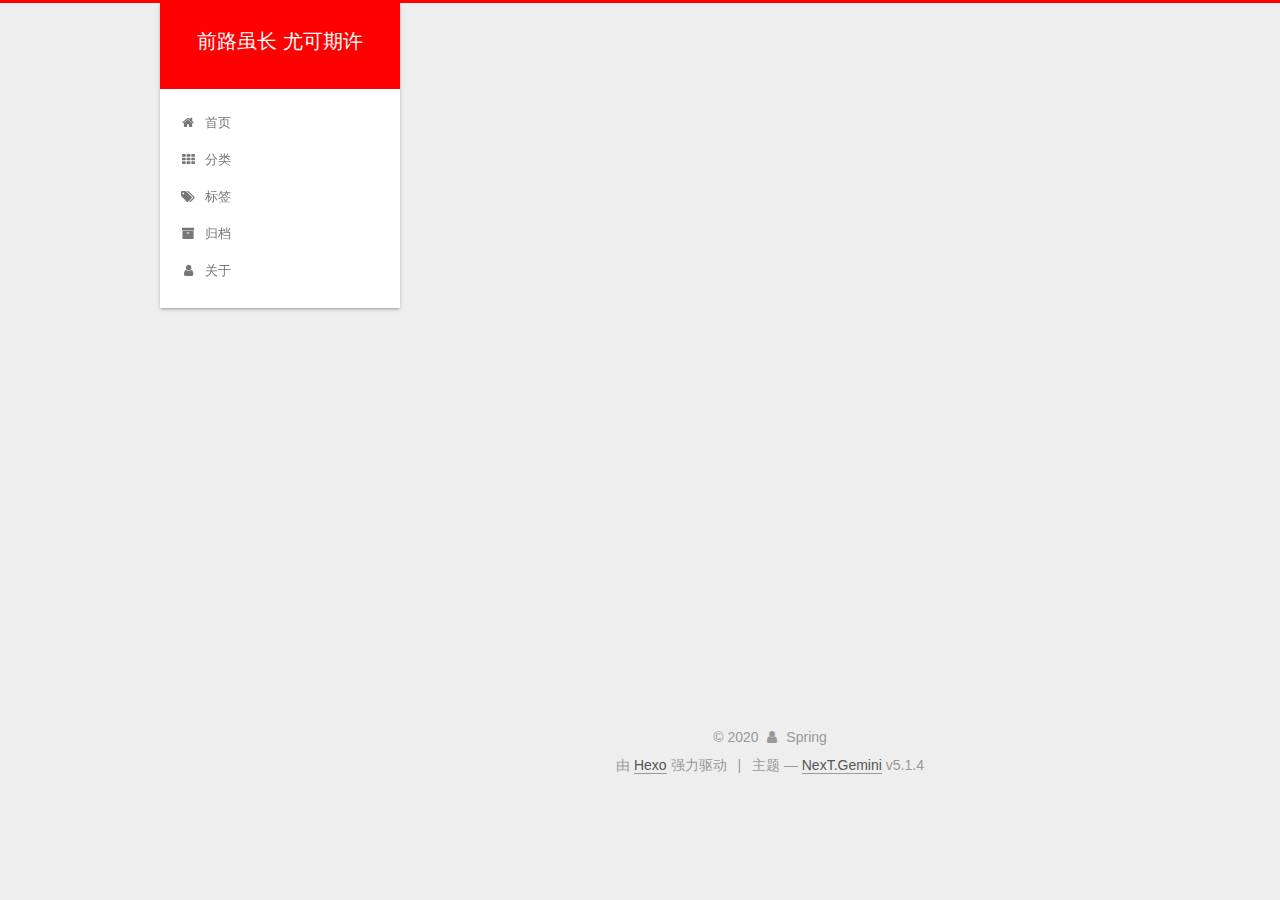
<file: index.html>
<!DOCTYPE html>



  


<html class="theme-next gemini use-motion" lang="zh-Hans">
<head>
  <meta charset="UTF-8"/>
<meta http-equiv="X-UA-Compatible" content="IE=edge" />
<meta name="viewport" content="width=device-width, initial-scale=1, maximum-scale=1"/>
<meta name="theme-color" content="#222">









<meta http-equiv="Cache-Control" content="no-transform" />
<meta http-equiv="Cache-Control" content="no-siteapp" />
















  
  
  <link href="/lib/fancybox/source/jquery.fancybox.css?v=2.1.5" rel="stylesheet" type="text/css" />







<link href="/lib/font-awesome/css/font-awesome.min.css?v=4.6.2" rel="stylesheet" type="text/css" />

<link href="/css/main.css?v=5.1.4" rel="stylesheet" type="text/css" />


  <link rel="apple-touch-icon" sizes="180x180" href="/images/apple-touch-icon-next.png?v=5.1.4">


  <link rel="icon" type="image/png" sizes="32x32" href="/images/favicon-32x32-next.png?v=5.1.4">


  <link rel="icon" type="image/png" sizes="16x16" href="/images/favicon-16x16-next.png?v=5.1.4">


  <link rel="mask-icon" href="/images/logo.svg?v=5.1.4" color="#222">





  <meta name="keywords" content="Hexo, NexT" />




  


  <link rel="alternate" href="/atom.xml" title="前路虽长 尤可期许" type="application/atom+xml" />






<meta property="og:type" content="website">
<meta property="og:title" content="前路虽长 尤可期许">
<meta property="og:url" content="http://yoursite.com/index.html">
<meta property="og:site_name" content="前路虽长 尤可期许">
<meta property="article:author" content="Spring">
<meta name="twitter:card" content="summary">



<script type="text/javascript" id="hexo.configurations">
  var NexT = window.NexT || {};
  var CONFIG = {
    root: '/',
    scheme: 'Gemini',
    version: '5.1.4',
    sidebar: {"position":"left","display":"post","offset":12,"b2t":false,"scrollpercent":false,"onmobile":false},
    fancybox: true,
    tabs: true,
    motion: {"enable":true,"async":false,"transition":{"post_block":"fadeIn","post_header":"slideDownIn","post_body":"slideDownIn","coll_header":"slideLeftIn","sidebar":"slideUpIn"}},
    duoshuo: {
      userId: '0',
      author: '博主'
    },
    algolia: {
      applicationID: '',
      apiKey: '',
      indexName: '',
      hits: {"per_page":10},
      labels: {"input_placeholder":"Search for Posts","hits_empty":"We didn't find any results for the search: ${query}","hits_stats":"${hits} results found in ${time} ms"}
    }
  };
</script>



  <link rel="canonical" href="http://yoursite.com/"/>





  <title>前路虽长 尤可期许</title>
  








<meta name="generator" content="Hexo 4.2.0"></head>

<body itemscope itemtype="http://schema.org/WebPage" lang="zh-Hans">

  
  
    
  

  <div class="container sidebar-position-left 
  page-home">
    <div class="headband"></div>

    <header id="header" class="header" itemscope itemtype="http://schema.org/WPHeader">
      <div class="header-inner"><div class="site-brand-wrapper">
  <div class="site-meta ">
    

    <div class="custom-logo-site-title">
      <a href="/"  class="brand" rel="start">
        <span class="logo-line-before"><i></i></span>
        <span class="site-title">前路虽长 尤可期许</span>
        <span class="logo-line-after"><i></i></span>
      </a>
    </div>
      
        <p class="site-subtitle"></p>
      
  </div>

  <div class="site-nav-toggle">
    <button>
      <span class="btn-bar"></span>
      <span class="btn-bar"></span>
      <span class="btn-bar"></span>
    </button>
  </div>
</div>

<nav class="site-nav">
  

  
    <ul id="menu" class="menu">
      
        
        <li class="menu-item menu-item-home">
          <a href="/" rel="section">
            
              <i class="menu-item-icon fa fa-fw fa-home"></i> <br />
            
            首页
          </a>
        </li>
      
        
        <li class="menu-item menu-item-categories">
          <a href="/categories/" rel="section">
            
              <i class="menu-item-icon fa fa-fw fa-th"></i> <br />
            
            分类
          </a>
        </li>
      
        
        <li class="menu-item menu-item-tags">
          <a href="/tags/" rel="section">
            
              <i class="menu-item-icon fa fa-fw fa-tags"></i> <br />
            
            标签
          </a>
        </li>
      
        
        <li class="menu-item menu-item-archives">
          <a href="/archives/" rel="section">
            
              <i class="menu-item-icon fa fa-fw fa-archive"></i> <br />
            
            归档
          </a>
        </li>
      
        
        <li class="menu-item menu-item-about">
          <a href="/about/" rel="section">
            
              <i class="menu-item-icon fa fa-fw fa-user"></i> <br />
            
            关于
          </a>
        </li>
      

      
    </ul>
  

  
</nav>



 </div>
    </header>

    <main id="main" class="main">
      <div class="main-inner">
        <div class="content-wrap">
          <div id="content" class="content">
            
  <section id="posts" class="posts-expand">
    
      

  

  
  
  

  <article class="post post-type-normal" itemscope itemtype="http://schema.org/Article">
  
  
  
  <div class="post-block">
    <link itemprop="mainEntityOfPage" href="http://yoursite.com/2020/03/27/R%E8%AF%AD%E8%A8%80%E5%AD%A6%E4%B9%A0%E7%AC%94%E8%AE%B0/">

    <span hidden itemprop="author" itemscope itemtype="http://schema.org/Person">
      <meta itemprop="name" content="Spring">
      <meta itemprop="description" content="">
      <meta itemprop="image" content="/images/header.jpg">
    </span>

    <span hidden itemprop="publisher" itemscope itemtype="http://schema.org/Organization">
      <meta itemprop="name" content="前路虽长 尤可期许">
    </span>

    
      <header class="post-header">

        
        
          <h1 class="post-title" itemprop="name headline">
                
                <a class="post-title-link" href="/2020/03/27/R%E8%AF%AD%E8%A8%80%E5%AD%A6%E4%B9%A0%E7%AC%94%E8%AE%B0/" itemprop="url">R语言学习笔记</a></h1>
        

        <div class="post-meta">
          <span class="post-time">
            
              <span class="post-meta-item-icon">
                <i class="fa fa-calendar-o"></i>
              </span>
              
                <span class="post-meta-item-text">发表于</span>
              
              <time title="创建于" itemprop="dateCreated datePublished" datetime="2020-03-27T21:10:24+08:00">
                2020-03-27
              </time>
            

            

            
          </span>

          

          
            
          

          
          

          

          

          

        </div>
      </header>
    

    
    
    
    <div class="post-body" itemprop="articleBody">

      
      

      
        
          <p>数据集</p>
<p>概念：</p>
<p>数据集：数据集通常是由数据构成的一个矩形数组，行表示观测，列表示变量。</p>
          <!--noindex-->
          <div class="post-button text-center">
            <a class="btn" href="/2020/03/27/R%E8%AF%AD%E8%A8%80%E5%AD%A6%E4%B9%A0%E7%AC%94%E8%AE%B0/#more" rel="contents">
              阅读全文 &raquo;
            </a>
          </div>
          <!--/noindex-->
        
      
    </div>
    
    
    

    

    

    

    <footer class="post-footer">
      

      

      

      
      
        <div class="post-eof"></div>
      
    </footer>
  </div>
  
  
  
  </article>


    
      

  

  
  
  

  <article class="post post-type-normal" itemscope itemtype="http://schema.org/Article">
  
  
  
  <div class="post-block">
    <link itemprop="mainEntityOfPage" href="http://yoursite.com/2020/03/27/hello-world/">

    <span hidden itemprop="author" itemscope itemtype="http://schema.org/Person">
      <meta itemprop="name" content="Spring">
      <meta itemprop="description" content="">
      <meta itemprop="image" content="/images/header.jpg">
    </span>

    <span hidden itemprop="publisher" itemscope itemtype="http://schema.org/Organization">
      <meta itemprop="name" content="前路虽长 尤可期许">
    </span>

    
      <header class="post-header">

        
        
          <h1 class="post-title" itemprop="name headline">
                
                <a class="post-title-link" href="/2020/03/27/hello-world/" itemprop="url">这是我的第一篇博客</a></h1>
        

        <div class="post-meta">
          <span class="post-time">
            
              <span class="post-meta-item-icon">
                <i class="fa fa-calendar-o"></i>
              </span>
              
                <span class="post-meta-item-text">发表于</span>
              
              <time title="创建于" itemprop="dateCreated datePublished" datetime="2020-03-27T13:54:51+08:00">
                2020-03-27
              </time>
            

            

            
          </span>

          

          
            
          

          
          

          

          

          

        </div>
      </header>
    

    
    
    
    <div class="post-body" itemprop="articleBody">

      
      

      
        
          
            
          
        
      
    </div>
    
    
    

    

    

    

    <footer class="post-footer">
      

      

      

      
      
        <div class="post-eof"></div>
      
    </footer>
  </div>
  
  
  
  </article>


    
  </section>

  


          </div>
          


          

        </div>
        
          
  
  <div class="sidebar-toggle">
    <div class="sidebar-toggle-line-wrap">
      <span class="sidebar-toggle-line sidebar-toggle-line-first"></span>
      <span class="sidebar-toggle-line sidebar-toggle-line-middle"></span>
      <span class="sidebar-toggle-line sidebar-toggle-line-last"></span>
    </div>
  </div>

  <aside id="sidebar" class="sidebar">
    
    <div class="sidebar-inner">

      

      

      <section class="site-overview-wrap sidebar-panel sidebar-panel-active">
        <div class="site-overview">
          <div class="site-author motion-element" itemprop="author" itemscope itemtype="http://schema.org/Person">
            
              <img class="site-author-image" itemprop="image"
                src="/images/header.jpg"
                alt="Spring" />
            
              <p class="site-author-name" itemprop="name">Spring</p>
              <p class="site-description motion-element" itemprop="description"></p>
          </div>

          <nav class="site-state motion-element">

            
              <div class="site-state-item site-state-posts">
              
                <a href="/archives/%7C%7C%20archive">
              
                  <span class="site-state-item-count">2</span>
                  <span class="site-state-item-name">日志</span>
                </a>
              </div>
            

            

            

          </nav>

          
            <div class="feed-link motion-element">
              <a href="/atom.xml" rel="alternate">
                <i class="fa fa-rss"></i>
                RSS
              </a>
            </div>
          

          

          
          

          
          

          

        </div>
      </section>

      

      

    </div>
  </aside>


        
      </div>
    </main>

    <footer id="footer" class="footer">
      <div class="footer-inner">
        <div class="copyright">&copy; <span itemprop="copyrightYear">2020</span>
  <span class="with-love">
    <i class="fa fa-user"></i>
  </span>
  <span class="author" itemprop="copyrightHolder">Spring</span>

  
</div>


  <div class="powered-by">由 <a class="theme-link" target="_blank" href="https://hexo.io">Hexo</a> 强力驱动</div>



  <span class="post-meta-divider">|</span>



  <div class="theme-info">主题 &mdash; <a class="theme-link" target="_blank" href="https://github.com/iissnan/hexo-theme-next">NexT.Gemini</a> v5.1.4</div>




        







        
      </div>
    </footer>

    
      <div class="back-to-top">
        <i class="fa fa-arrow-up"></i>
        
      </div>
    

    

  </div>

  

<script type="text/javascript">
  if (Object.prototype.toString.call(window.Promise) !== '[object Function]') {
    window.Promise = null;
  }
</script>









  












  
  
    <script type="text/javascript" src="/lib/jquery/index.js?v=2.1.3"></script>
  

  
  
    <script type="text/javascript" src="/lib/fastclick/lib/fastclick.min.js?v=1.0.6"></script>
  

  
  
    <script type="text/javascript" src="/lib/jquery_lazyload/jquery.lazyload.js?v=1.9.7"></script>
  

  
  
    <script type="text/javascript" src="/lib/velocity/velocity.min.js?v=1.2.1"></script>
  

  
  
    <script type="text/javascript" src="/lib/velocity/velocity.ui.min.js?v=1.2.1"></script>
  

  
  
    <script type="text/javascript" src="/lib/fancybox/source/jquery.fancybox.pack.js?v=2.1.5"></script>
  


  


  <script type="text/javascript" src="/js/src/utils.js?v=5.1.4"></script>

  <script type="text/javascript" src="/js/src/motion.js?v=5.1.4"></script>



  
  


  <script type="text/javascript" src="/js/src/affix.js?v=5.1.4"></script>

  <script type="text/javascript" src="/js/src/schemes/pisces.js?v=5.1.4"></script>



  

  


  <script type="text/javascript" src="/js/src/bootstrap.js?v=5.1.4"></script>



  


  




	





  





  












  





  

  

  

  
  

  

  

  

</body>
</html>
</file>
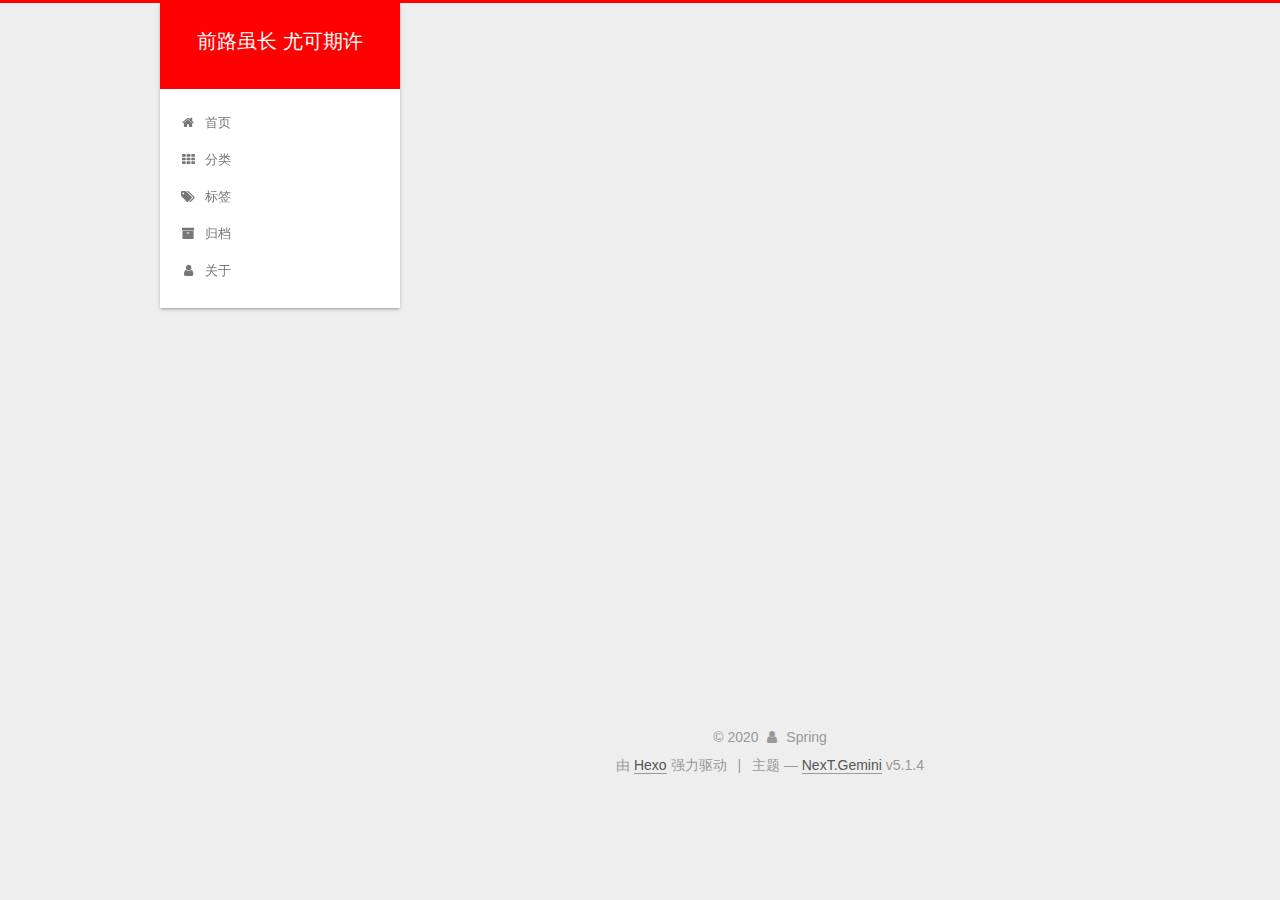
<file: about/index.html>
<!DOCTYPE html>



  


<html class="theme-next gemini use-motion" lang="zh-Hans">
<head>
  <meta charset="UTF-8"/>
<meta http-equiv="X-UA-Compatible" content="IE=edge" />
<meta name="viewport" content="width=device-width, initial-scale=1, maximum-scale=1"/>
<meta name="theme-color" content="#222">









<meta http-equiv="Cache-Control" content="no-transform" />
<meta http-equiv="Cache-Control" content="no-siteapp" />
















  
  
  <link href="/lib/fancybox/source/jquery.fancybox.css?v=2.1.5" rel="stylesheet" type="text/css" />







<link href="/lib/font-awesome/css/font-awesome.min.css?v=4.6.2" rel="stylesheet" type="text/css" />

<link href="/css/main.css?v=5.1.4" rel="stylesheet" type="text/css" />


  <link rel="apple-touch-icon" sizes="180x180" href="/images/apple-touch-icon-next.png?v=5.1.4">


  <link rel="icon" type="image/png" sizes="32x32" href="/images/favicon-32x32-next.png?v=5.1.4">


  <link rel="icon" type="image/png" sizes="16x16" href="/images/favicon-16x16-next.png?v=5.1.4">


  <link rel="mask-icon" href="/images/logo.svg?v=5.1.4" color="#222">





  <meta name="keywords" content="Hexo, NexT" />




  


  <link rel="alternate" href="/atom.xml" title="前路虽长 尤可期许" type="application/atom+xml" />






<meta property="og:type" content="website">
<meta property="og:title" content="关于">
<meta property="og:url" content="http://yoursite.com/about/index.html">
<meta property="og:site_name" content="前路虽长 尤可期许">
<meta property="article:published_time" content="2020-03-28T12:25:11.000Z">
<meta property="article:modified_time" content="2020-03-28T12:28:39.466Z">
<meta property="article:author" content="Spring">
<meta name="twitter:card" content="summary">



<script type="text/javascript" id="hexo.configurations">
  var NexT = window.NexT || {};
  var CONFIG = {
    root: '/',
    scheme: 'Gemini',
    version: '5.1.4',
    sidebar: {"position":"left","display":"post","offset":12,"b2t":false,"scrollpercent":false,"onmobile":false},
    fancybox: true,
    tabs: true,
    motion: {"enable":true,"async":false,"transition":{"post_block":"fadeIn","post_header":"slideDownIn","post_body":"slideDownIn","coll_header":"slideLeftIn","sidebar":"slideUpIn"}},
    duoshuo: {
      userId: '0',
      author: '博主'
    },
    algolia: {
      applicationID: '',
      apiKey: '',
      indexName: '',
      hits: {"per_page":10},
      labels: {"input_placeholder":"Search for Posts","hits_empty":"We didn't find any results for the search: ${query}","hits_stats":"${hits} results found in ${time} ms"}
    }
  };
</script>



  <link rel="canonical" href="http://yoursite.com/about/"/>





  <title>关于 | 前路虽长 尤可期许</title>
  








<meta name="generator" content="Hexo 4.2.0"></head>

<body itemscope itemtype="http://schema.org/WebPage" lang="zh-Hans">

  
  
    
  

  <div class="container sidebar-position-left page-post-detail">
    <div class="headband"></div>

    <header id="header" class="header" itemscope itemtype="http://schema.org/WPHeader">
      <div class="header-inner"><div class="site-brand-wrapper">
  <div class="site-meta ">
    

    <div class="custom-logo-site-title">
      <a href="/"  class="brand" rel="start">
        <span class="logo-line-before"><i></i></span>
        <span class="site-title">前路虽长 尤可期许</span>
        <span class="logo-line-after"><i></i></span>
      </a>
    </div>
      
        <p class="site-subtitle"></p>
      
  </div>

  <div class="site-nav-toggle">
    <button>
      <span class="btn-bar"></span>
      <span class="btn-bar"></span>
      <span class="btn-bar"></span>
    </button>
  </div>
</div>

<nav class="site-nav">
  

  
    <ul id="menu" class="menu">
      
        
        <li class="menu-item menu-item-home">
          <a href="/" rel="section">
            
              <i class="menu-item-icon fa fa-fw fa-home"></i> <br />
            
            首页
          </a>
        </li>
      
        
        <li class="menu-item menu-item-categories">
          <a href="/categories/" rel="section">
            
              <i class="menu-item-icon fa fa-fw fa-th"></i> <br />
            
            分类
          </a>
        </li>
      
        
        <li class="menu-item menu-item-tags">
          <a href="/tags/" rel="section">
            
              <i class="menu-item-icon fa fa-fw fa-tags"></i> <br />
            
            标签
          </a>
        </li>
      
        
        <li class="menu-item menu-item-archives">
          <a href="/archives/" rel="section">
            
              <i class="menu-item-icon fa fa-fw fa-archive"></i> <br />
            
            归档
          </a>
        </li>
      
        
        <li class="menu-item menu-item-about">
          <a href="/about/" rel="section">
            
              <i class="menu-item-icon fa fa-fw fa-user"></i> <br />
            
            关于
          </a>
        </li>
      

      
    </ul>
  

  
</nav>



 </div>
    </header>

    <main id="main" class="main">
      <div class="main-inner">
        <div class="content-wrap">
          <div id="content" class="content">
            

  <div id="posts" class="posts-expand">
    
    
    
    <div class="post-block page">
      <header class="post-header">

	<h1 class="post-title" itemprop="name headline">关于</h1>



</header>

      
      
      
      <div class="post-body">
        
        
          
        
      </div>
      
      
      
    </div>
    
    
    
  </div>


          </div>
          


          

  



        </div>
        
          
  
  <div class="sidebar-toggle">
    <div class="sidebar-toggle-line-wrap">
      <span class="sidebar-toggle-line sidebar-toggle-line-first"></span>
      <span class="sidebar-toggle-line sidebar-toggle-line-middle"></span>
      <span class="sidebar-toggle-line sidebar-toggle-line-last"></span>
    </div>
  </div>

  <aside id="sidebar" class="sidebar">
    
    <div class="sidebar-inner">

      

      

      <section class="site-overview-wrap sidebar-panel sidebar-panel-active">
        <div class="site-overview">
          <div class="site-author motion-element" itemprop="author" itemscope itemtype="http://schema.org/Person">
            
              <img class="site-author-image" itemprop="image"
                src="/images/header.jpg"
                alt="Spring" />
            
              <p class="site-author-name" itemprop="name">Spring</p>
              <p class="site-description motion-element" itemprop="description"></p>
          </div>

          <nav class="site-state motion-element">

            
              <div class="site-state-item site-state-posts">
              
                <a href="/archives/%7C%7C%20archive">
              
                  <span class="site-state-item-count">2</span>
                  <span class="site-state-item-name">日志</span>
                </a>
              </div>
            

            

            

          </nav>

          
            <div class="feed-link motion-element">
              <a href="/atom.xml" rel="alternate">
                <i class="fa fa-rss"></i>
                RSS
              </a>
            </div>
          

          

          
          

          
          

          

        </div>
      </section>

      

      

    </div>
  </aside>


        
      </div>
    </main>

    <footer id="footer" class="footer">
      <div class="footer-inner">
        <div class="copyright">&copy; <span itemprop="copyrightYear">2020</span>
  <span class="with-love">
    <i class="fa fa-user"></i>
  </span>
  <span class="author" itemprop="copyrightHolder">Spring</span>

  
</div>


  <div class="powered-by">由 <a class="theme-link" target="_blank" href="https://hexo.io">Hexo</a> 强力驱动</div>



  <span class="post-meta-divider">|</span>



  <div class="theme-info">主题 &mdash; <a class="theme-link" target="_blank" href="https://github.com/iissnan/hexo-theme-next">NexT.Gemini</a> v5.1.4</div>




        







        
      </div>
    </footer>

    
      <div class="back-to-top">
        <i class="fa fa-arrow-up"></i>
        
      </div>
    

    

  </div>

  

<script type="text/javascript">
  if (Object.prototype.toString.call(window.Promise) !== '[object Function]') {
    window.Promise = null;
  }
</script>









  












  
  
    <script type="text/javascript" src="/lib/jquery/index.js?v=2.1.3"></script>
  

  
  
    <script type="text/javascript" src="/lib/fastclick/lib/fastclick.min.js?v=1.0.6"></script>
  

  
  
    <script type="text/javascript" src="/lib/jquery_lazyload/jquery.lazyload.js?v=1.9.7"></script>
  

  
  
    <script type="text/javascript" src="/lib/velocity/velocity.min.js?v=1.2.1"></script>
  

  
  
    <script type="text/javascript" src="/lib/velocity/velocity.ui.min.js?v=1.2.1"></script>
  

  
  
    <script type="text/javascript" src="/lib/fancybox/source/jquery.fancybox.pack.js?v=2.1.5"></script>
  


  


  <script type="text/javascript" src="/js/src/utils.js?v=5.1.4"></script>

  <script type="text/javascript" src="/js/src/motion.js?v=5.1.4"></script>



  
  


  <script type="text/javascript" src="/js/src/affix.js?v=5.1.4"></script>

  <script type="text/javascript" src="/js/src/schemes/pisces.js?v=5.1.4"></script>



  
  <script type="text/javascript" src="/js/src/scrollspy.js?v=5.1.4"></script>
<script type="text/javascript" src="/js/src/post-details.js?v=5.1.4"></script>



  


  <script type="text/javascript" src="/js/src/bootstrap.js?v=5.1.4"></script>



  


  




	





  





  












  





  

  

  

  
  

  

  

  

</body>
</html>
</file>
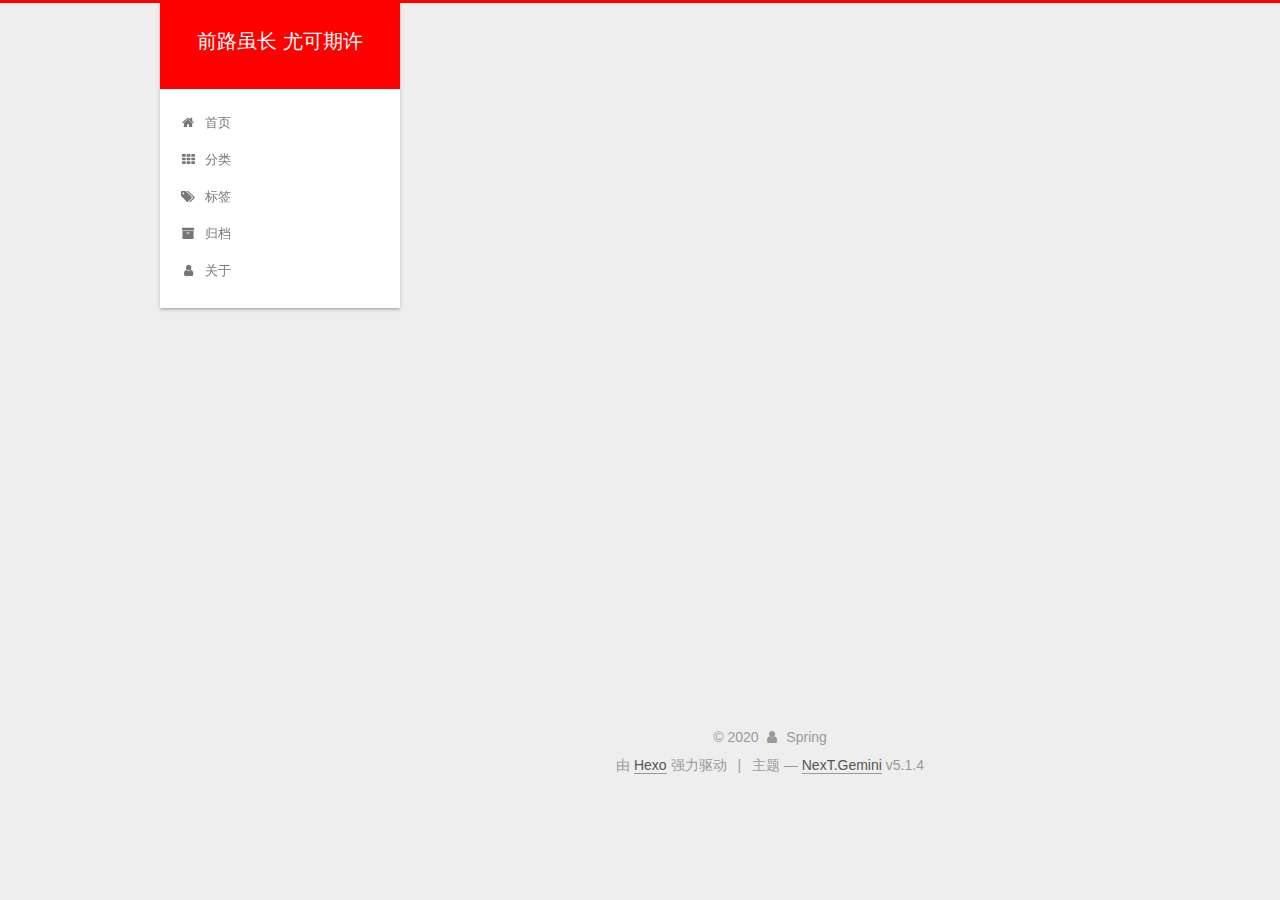
<file: archives/index.html>
<!DOCTYPE html>



  


<html class="theme-next gemini use-motion" lang="zh-Hans">
<head>
  <meta charset="UTF-8"/>
<meta http-equiv="X-UA-Compatible" content="IE=edge" />
<meta name="viewport" content="width=device-width, initial-scale=1, maximum-scale=1"/>
<meta name="theme-color" content="#222">









<meta http-equiv="Cache-Control" content="no-transform" />
<meta http-equiv="Cache-Control" content="no-siteapp" />
















  
  
  <link href="/lib/fancybox/source/jquery.fancybox.css?v=2.1.5" rel="stylesheet" type="text/css" />







<link href="/lib/font-awesome/css/font-awesome.min.css?v=4.6.2" rel="stylesheet" type="text/css" />

<link href="/css/main.css?v=5.1.4" rel="stylesheet" type="text/css" />


  <link rel="apple-touch-icon" sizes="180x180" href="/images/apple-touch-icon-next.png?v=5.1.4">


  <link rel="icon" type="image/png" sizes="32x32" href="/images/favicon-32x32-next.png?v=5.1.4">


  <link rel="icon" type="image/png" sizes="16x16" href="/images/favicon-16x16-next.png?v=5.1.4">


  <link rel="mask-icon" href="/images/logo.svg?v=5.1.4" color="#222">





  <meta name="keywords" content="Hexo, NexT" />




  


  <link rel="alternate" href="/atom.xml" title="前路虽长 尤可期许" type="application/atom+xml" />






<meta property="og:type" content="website">
<meta property="og:title" content="前路虽长 尤可期许">
<meta property="og:url" content="http://yoursite.com/archives/index.html">
<meta property="og:site_name" content="前路虽长 尤可期许">
<meta property="article:author" content="Spring">
<meta name="twitter:card" content="summary">



<script type="text/javascript" id="hexo.configurations">
  var NexT = window.NexT || {};
  var CONFIG = {
    root: '/',
    scheme: 'Gemini',
    version: '5.1.4',
    sidebar: {"position":"left","display":"post","offset":12,"b2t":false,"scrollpercent":false,"onmobile":false},
    fancybox: true,
    tabs: true,
    motion: {"enable":true,"async":false,"transition":{"post_block":"fadeIn","post_header":"slideDownIn","post_body":"slideDownIn","coll_header":"slideLeftIn","sidebar":"slideUpIn"}},
    duoshuo: {
      userId: '0',
      author: '博主'
    },
    algolia: {
      applicationID: '',
      apiKey: '',
      indexName: '',
      hits: {"per_page":10},
      labels: {"input_placeholder":"Search for Posts","hits_empty":"We didn't find any results for the search: ${query}","hits_stats":"${hits} results found in ${time} ms"}
    }
  };
</script>



  <link rel="canonical" href="http://yoursite.com/archives/"/>





  <title>归档 | 前路虽长 尤可期许</title>
  








<meta name="generator" content="Hexo 4.2.0"></head>

<body itemscope itemtype="http://schema.org/WebPage" lang="zh-Hans">

  
  
    
  

  <div class="container sidebar-position-left page-archive">
    <div class="headband"></div>

    <header id="header" class="header" itemscope itemtype="http://schema.org/WPHeader">
      <div class="header-inner"><div class="site-brand-wrapper">
  <div class="site-meta ">
    

    <div class="custom-logo-site-title">
      <a href="/"  class="brand" rel="start">
        <span class="logo-line-before"><i></i></span>
        <span class="site-title">前路虽长 尤可期许</span>
        <span class="logo-line-after"><i></i></span>
      </a>
    </div>
      
        <p class="site-subtitle"></p>
      
  </div>

  <div class="site-nav-toggle">
    <button>
      <span class="btn-bar"></span>
      <span class="btn-bar"></span>
      <span class="btn-bar"></span>
    </button>
  </div>
</div>

<nav class="site-nav">
  

  
    <ul id="menu" class="menu">
      
        
        <li class="menu-item menu-item-home">
          <a href="/" rel="section">
            
              <i class="menu-item-icon fa fa-fw fa-home"></i> <br />
            
            首页
          </a>
        </li>
      
        
        <li class="menu-item menu-item-categories">
          <a href="/categories/" rel="section">
            
              <i class="menu-item-icon fa fa-fw fa-th"></i> <br />
            
            分类
          </a>
        </li>
      
        
        <li class="menu-item menu-item-tags">
          <a href="/tags/" rel="section">
            
              <i class="menu-item-icon fa fa-fw fa-tags"></i> <br />
            
            标签
          </a>
        </li>
      
        
        <li class="menu-item menu-item-archives">
          <a href="/archives/" rel="section">
            
              <i class="menu-item-icon fa fa-fw fa-archive"></i> <br />
            
            归档
          </a>
        </li>
      
        
        <li class="menu-item menu-item-about">
          <a href="/about/" rel="section">
            
              <i class="menu-item-icon fa fa-fw fa-user"></i> <br />
            
            关于
          </a>
        </li>
      

      
    </ul>
  

  
</nav>



 </div>
    </header>

    <main id="main" class="main">
      <div class="main-inner">
        <div class="content-wrap">
          <div id="content" class="content">
            

  
  
  
  <div class="post-block archive">
    <div id="posts" class="posts-collapse">
      <span class="archive-move-on"></span>

      <span class="archive-page-counter">
        
        
        
          
        
        嗯..! 目前共计 2 篇日志。 继续努力。
      </span>

      

        
        
        

        
          
          <div class="collection-title">
            <h1 class="archive-year" id="archive-year-2020">2020</h1>
          </div>
        
        

        

  <article class="post post-type-normal" itemscope itemtype="http://schema.org/Article">
    <header class="post-header">

      <h2 class="post-title">
        
            <a class="post-title-link" href="/2020/03/27/R%E8%AF%AD%E8%A8%80%E5%AD%A6%E4%B9%A0%E7%AC%94%E8%AE%B0/" itemprop="url">
              
                <span itemprop="name">R语言学习笔记</span>
              
            </a>
        
      </h2>

      <div class="post-meta">
        <time class="post-time" itemprop="dateCreated"
              datetime="2020-03-27T21:10:24+08:00"
              content="2020-03-27" >
          03-27
        </time>
      </div>

    </header>
  </article>



      

        
        
        

        
        

        

  <article class="post post-type-normal" itemscope itemtype="http://schema.org/Article">
    <header class="post-header">

      <h2 class="post-title">
        
            <a class="post-title-link" href="/2020/03/27/hello-world/" itemprop="url">
              
                <span itemprop="name">这是我的第一篇博客</span>
              
            </a>
        
      </h2>

      <div class="post-meta">
        <time class="post-time" itemprop="dateCreated"
              datetime="2020-03-27T13:54:51+08:00"
              content="2020-03-27" >
          03-27
        </time>
      </div>

    </header>
  </article>



      

    </div>
  </div>
  
  
  

  



          </div>
          


          

        </div>
        
          
  
  <div class="sidebar-toggle">
    <div class="sidebar-toggle-line-wrap">
      <span class="sidebar-toggle-line sidebar-toggle-line-first"></span>
      <span class="sidebar-toggle-line sidebar-toggle-line-middle"></span>
      <span class="sidebar-toggle-line sidebar-toggle-line-last"></span>
    </div>
  </div>

  <aside id="sidebar" class="sidebar">
    
    <div class="sidebar-inner">

      

      

      <section class="site-overview-wrap sidebar-panel sidebar-panel-active">
        <div class="site-overview">
          <div class="site-author motion-element" itemprop="author" itemscope itemtype="http://schema.org/Person">
            
              <img class="site-author-image" itemprop="image"
                src="/images/header.jpg"
                alt="Spring" />
            
              <p class="site-author-name" itemprop="name">Spring</p>
              <p class="site-description motion-element" itemprop="description"></p>
          </div>

          <nav class="site-state motion-element">

            
              <div class="site-state-item site-state-posts">
              
                <a href="/archives/%7C%7C%20archive">
              
                  <span class="site-state-item-count">2</span>
                  <span class="site-state-item-name">日志</span>
                </a>
              </div>
            

            

            

          </nav>

          
            <div class="feed-link motion-element">
              <a href="/atom.xml" rel="alternate">
                <i class="fa fa-rss"></i>
                RSS
              </a>
            </div>
          

          

          
          

          
          

          

        </div>
      </section>

      

      

    </div>
  </aside>


        
      </div>
    </main>

    <footer id="footer" class="footer">
      <div class="footer-inner">
        <div class="copyright">&copy; <span itemprop="copyrightYear">2020</span>
  <span class="with-love">
    <i class="fa fa-user"></i>
  </span>
  <span class="author" itemprop="copyrightHolder">Spring</span>

  
</div>


  <div class="powered-by">由 <a class="theme-link" target="_blank" href="https://hexo.io">Hexo</a> 强力驱动</div>



  <span class="post-meta-divider">|</span>



  <div class="theme-info">主题 &mdash; <a class="theme-link" target="_blank" href="https://github.com/iissnan/hexo-theme-next">NexT.Gemini</a> v5.1.4</div>




        







        
      </div>
    </footer>

    
      <div class="back-to-top">
        <i class="fa fa-arrow-up"></i>
        
      </div>
    

    

  </div>

  

<script type="text/javascript">
  if (Object.prototype.toString.call(window.Promise) !== '[object Function]') {
    window.Promise = null;
  }
</script>









  












  
  
    <script type="text/javascript" src="/lib/jquery/index.js?v=2.1.3"></script>
  

  
  
    <script type="text/javascript" src="/lib/fastclick/lib/fastclick.min.js?v=1.0.6"></script>
  

  
  
    <script type="text/javascript" src="/lib/jquery_lazyload/jquery.lazyload.js?v=1.9.7"></script>
  

  
  
    <script type="text/javascript" src="/lib/velocity/velocity.min.js?v=1.2.1"></script>
  

  
  
    <script type="text/javascript" src="/lib/velocity/velocity.ui.min.js?v=1.2.1"></script>
  

  
  
    <script type="text/javascript" src="/lib/fancybox/source/jquery.fancybox.pack.js?v=2.1.5"></script>
  


  


  <script type="text/javascript" src="/js/src/utils.js?v=5.1.4"></script>

  <script type="text/javascript" src="/js/src/motion.js?v=5.1.4"></script>



  
  


  <script type="text/javascript" src="/js/src/affix.js?v=5.1.4"></script>

  <script type="text/javascript" src="/js/src/schemes/pisces.js?v=5.1.4"></script>



  

  


  <script type="text/javascript" src="/js/src/bootstrap.js?v=5.1.4"></script>



  


  




	





  





  












  





  

  

  

  
  

  

  

  

</body>
</html>
</file>
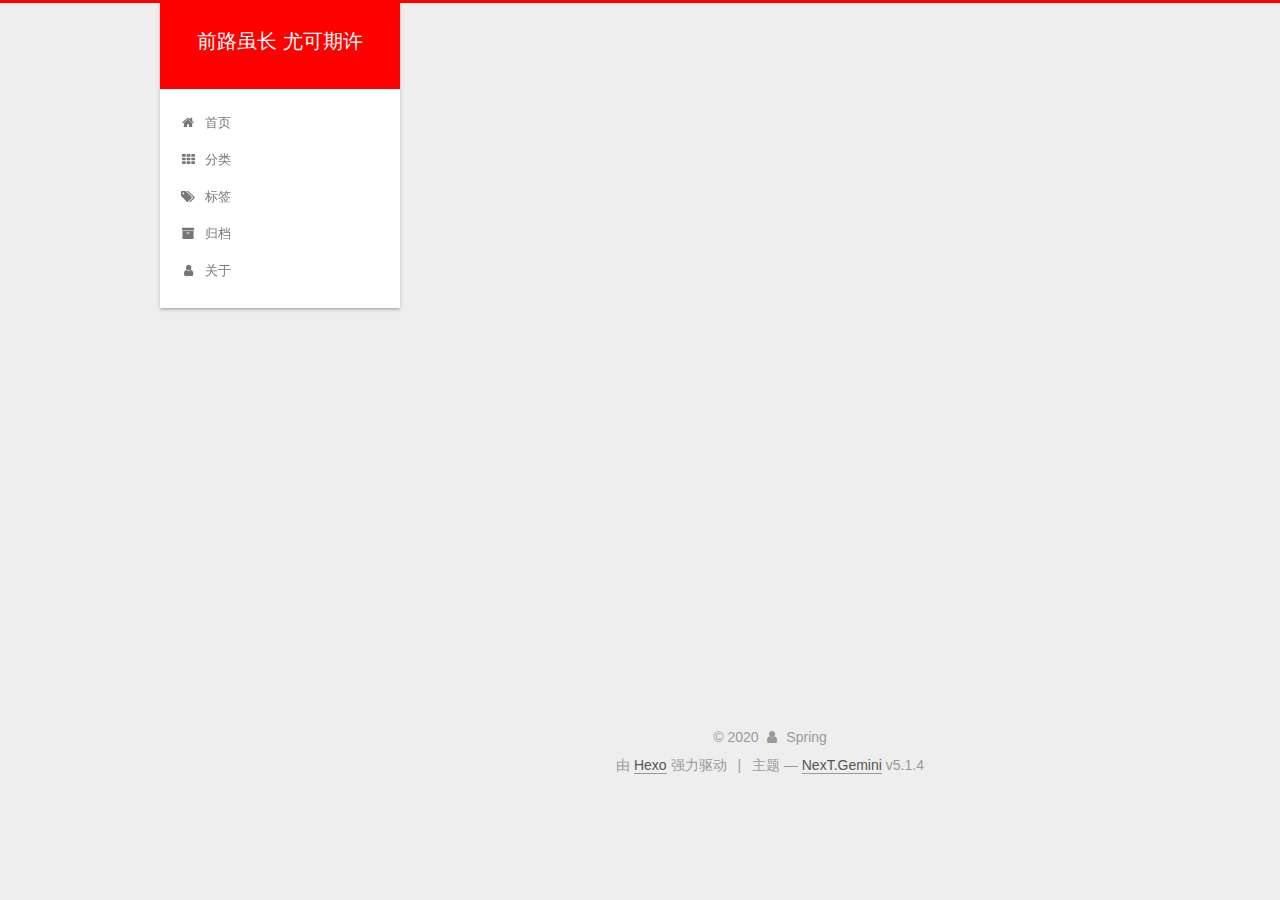
<file: categories/index.html>
<!DOCTYPE html>



  


<html class="theme-next gemini use-motion" lang="zh-Hans">
<head>
  <meta charset="UTF-8"/>
<meta http-equiv="X-UA-Compatible" content="IE=edge" />
<meta name="viewport" content="width=device-width, initial-scale=1, maximum-scale=1"/>
<meta name="theme-color" content="#222">









<meta http-equiv="Cache-Control" content="no-transform" />
<meta http-equiv="Cache-Control" content="no-siteapp" />
















  
  
  <link href="/lib/fancybox/source/jquery.fancybox.css?v=2.1.5" rel="stylesheet" type="text/css" />







<link href="/lib/font-awesome/css/font-awesome.min.css?v=4.6.2" rel="stylesheet" type="text/css" />

<link href="/css/main.css?v=5.1.4" rel="stylesheet" type="text/css" />


  <link rel="apple-touch-icon" sizes="180x180" href="/images/apple-touch-icon-next.png?v=5.1.4">


  <link rel="icon" type="image/png" sizes="32x32" href="/images/favicon-32x32-next.png?v=5.1.4">


  <link rel="icon" type="image/png" sizes="16x16" href="/images/favicon-16x16-next.png?v=5.1.4">


  <link rel="mask-icon" href="/images/logo.svg?v=5.1.4" color="#222">





  <meta name="keywords" content="Hexo, NexT" />




  


  <link rel="alternate" href="/atom.xml" title="前路虽长 尤可期许" type="application/atom+xml" />






<meta property="og:type" content="website">
<meta property="og:title" content="分类">
<meta property="og:url" content="http://yoursite.com/categories/index.html">
<meta property="og:site_name" content="前路虽长 尤可期许">
<meta property="article:published_time" content="2020-03-28T11:39:47.000Z">
<meta property="article:modified_time" content="2020-03-28T11:40:10.076Z">
<meta property="article:author" content="Spring">
<meta name="twitter:card" content="summary">



<script type="text/javascript" id="hexo.configurations">
  var NexT = window.NexT || {};
  var CONFIG = {
    root: '/',
    scheme: 'Gemini',
    version: '5.1.4',
    sidebar: {"position":"left","display":"post","offset":12,"b2t":false,"scrollpercent":false,"onmobile":false},
    fancybox: true,
    tabs: true,
    motion: {"enable":true,"async":false,"transition":{"post_block":"fadeIn","post_header":"slideDownIn","post_body":"slideDownIn","coll_header":"slideLeftIn","sidebar":"slideUpIn"}},
    duoshuo: {
      userId: '0',
      author: '博主'
    },
    algolia: {
      applicationID: '',
      apiKey: '',
      indexName: '',
      hits: {"per_page":10},
      labels: {"input_placeholder":"Search for Posts","hits_empty":"We didn't find any results for the search: ${query}","hits_stats":"${hits} results found in ${time} ms"}
    }
  };
</script>



  <link rel="canonical" href="http://yoursite.com/categories/"/>





  <title>分类 | 前路虽长 尤可期许</title>
  








<meta name="generator" content="Hexo 4.2.0"></head>

<body itemscope itemtype="http://schema.org/WebPage" lang="zh-Hans">

  
  
    
  

  <div class="container sidebar-position-left page-post-detail">
    <div class="headband"></div>

    <header id="header" class="header" itemscope itemtype="http://schema.org/WPHeader">
      <div class="header-inner"><div class="site-brand-wrapper">
  <div class="site-meta ">
    

    <div class="custom-logo-site-title">
      <a href="/"  class="brand" rel="start">
        <span class="logo-line-before"><i></i></span>
        <span class="site-title">前路虽长 尤可期许</span>
        <span class="logo-line-after"><i></i></span>
      </a>
    </div>
      
        <p class="site-subtitle"></p>
      
  </div>

  <div class="site-nav-toggle">
    <button>
      <span class="btn-bar"></span>
      <span class="btn-bar"></span>
      <span class="btn-bar"></span>
    </button>
  </div>
</div>

<nav class="site-nav">
  

  
    <ul id="menu" class="menu">
      
        
        <li class="menu-item menu-item-home">
          <a href="/" rel="section">
            
              <i class="menu-item-icon fa fa-fw fa-home"></i> <br />
            
            首页
          </a>
        </li>
      
        
        <li class="menu-item menu-item-categories">
          <a href="/categories/" rel="section">
            
              <i class="menu-item-icon fa fa-fw fa-th"></i> <br />
            
            分类
          </a>
        </li>
      
        
        <li class="menu-item menu-item-tags">
          <a href="/tags/" rel="section">
            
              <i class="menu-item-icon fa fa-fw fa-tags"></i> <br />
            
            标签
          </a>
        </li>
      
        
        <li class="menu-item menu-item-archives">
          <a href="/archives/" rel="section">
            
              <i class="menu-item-icon fa fa-fw fa-archive"></i> <br />
            
            归档
          </a>
        </li>
      
        
        <li class="menu-item menu-item-about">
          <a href="/about/" rel="section">
            
              <i class="menu-item-icon fa fa-fw fa-user"></i> <br />
            
            关于
          </a>
        </li>
      

      
    </ul>
  

  
</nav>



 </div>
    </header>

    <main id="main" class="main">
      <div class="main-inner">
        <div class="content-wrap">
          <div id="content" class="content">
            

  <div id="posts" class="posts-expand">
    
    
    
    <div class="post-block page">
      <header class="post-header">

	<h1 class="post-title" itemprop="name headline">分类</h1>



</header>

      
      
      
      <div class="post-body">
        
        
          
        
      </div>
      
      
      
    </div>
    
    
    
  </div>


          </div>
          


          

  



        </div>
        
          
  
  <div class="sidebar-toggle">
    <div class="sidebar-toggle-line-wrap">
      <span class="sidebar-toggle-line sidebar-toggle-line-first"></span>
      <span class="sidebar-toggle-line sidebar-toggle-line-middle"></span>
      <span class="sidebar-toggle-line sidebar-toggle-line-last"></span>
    </div>
  </div>

  <aside id="sidebar" class="sidebar">
    
    <div class="sidebar-inner">

      

      

      <section class="site-overview-wrap sidebar-panel sidebar-panel-active">
        <div class="site-overview">
          <div class="site-author motion-element" itemprop="author" itemscope itemtype="http://schema.org/Person">
            
              <img class="site-author-image" itemprop="image"
                src="/images/header.jpg"
                alt="Spring" />
            
              <p class="site-author-name" itemprop="name">Spring</p>
              <p class="site-description motion-element" itemprop="description"></p>
          </div>

          <nav class="site-state motion-element">

            
              <div class="site-state-item site-state-posts">
              
                <a href="/archives/%7C%7C%20archive">
              
                  <span class="site-state-item-count">2</span>
                  <span class="site-state-item-name">日志</span>
                </a>
              </div>
            

            

            

          </nav>

          
            <div class="feed-link motion-element">
              <a href="/atom.xml" rel="alternate">
                <i class="fa fa-rss"></i>
                RSS
              </a>
            </div>
          

          

          
          

          
          

          

        </div>
      </section>

      

      

    </div>
  </aside>


        
      </div>
    </main>

    <footer id="footer" class="footer">
      <div class="footer-inner">
        <div class="copyright">&copy; <span itemprop="copyrightYear">2020</span>
  <span class="with-love">
    <i class="fa fa-user"></i>
  </span>
  <span class="author" itemprop="copyrightHolder">Spring</span>

  
</div>


  <div class="powered-by">由 <a class="theme-link" target="_blank" href="https://hexo.io">Hexo</a> 强力驱动</div>



  <span class="post-meta-divider">|</span>



  <div class="theme-info">主题 &mdash; <a class="theme-link" target="_blank" href="https://github.com/iissnan/hexo-theme-next">NexT.Gemini</a> v5.1.4</div>




        







        
      </div>
    </footer>

    
      <div class="back-to-top">
        <i class="fa fa-arrow-up"></i>
        
      </div>
    

    

  </div>

  

<script type="text/javascript">
  if (Object.prototype.toString.call(window.Promise) !== '[object Function]') {
    window.Promise = null;
  }
</script>









  












  
  
    <script type="text/javascript" src="/lib/jquery/index.js?v=2.1.3"></script>
  

  
  
    <script type="text/javascript" src="/lib/fastclick/lib/fastclick.min.js?v=1.0.6"></script>
  

  
  
    <script type="text/javascript" src="/lib/jquery_lazyload/jquery.lazyload.js?v=1.9.7"></script>
  

  
  
    <script type="text/javascript" src="/lib/velocity/velocity.min.js?v=1.2.1"></script>
  

  
  
    <script type="text/javascript" src="/lib/velocity/velocity.ui.min.js?v=1.2.1"></script>
  

  
  
    <script type="text/javascript" src="/lib/fancybox/source/jquery.fancybox.pack.js?v=2.1.5"></script>
  


  


  <script type="text/javascript" src="/js/src/utils.js?v=5.1.4"></script>

  <script type="text/javascript" src="/js/src/motion.js?v=5.1.4"></script>



  
  


  <script type="text/javascript" src="/js/src/affix.js?v=5.1.4"></script>

  <script type="text/javascript" src="/js/src/schemes/pisces.js?v=5.1.4"></script>



  
  <script type="text/javascript" src="/js/src/scrollspy.js?v=5.1.4"></script>
<script type="text/javascript" src="/js/src/post-details.js?v=5.1.4"></script>



  


  <script type="text/javascript" src="/js/src/bootstrap.js?v=5.1.4"></script>



  


  




	





  





  












  





  

  

  

  
  

  

  

  

</body>
</html>
</file>
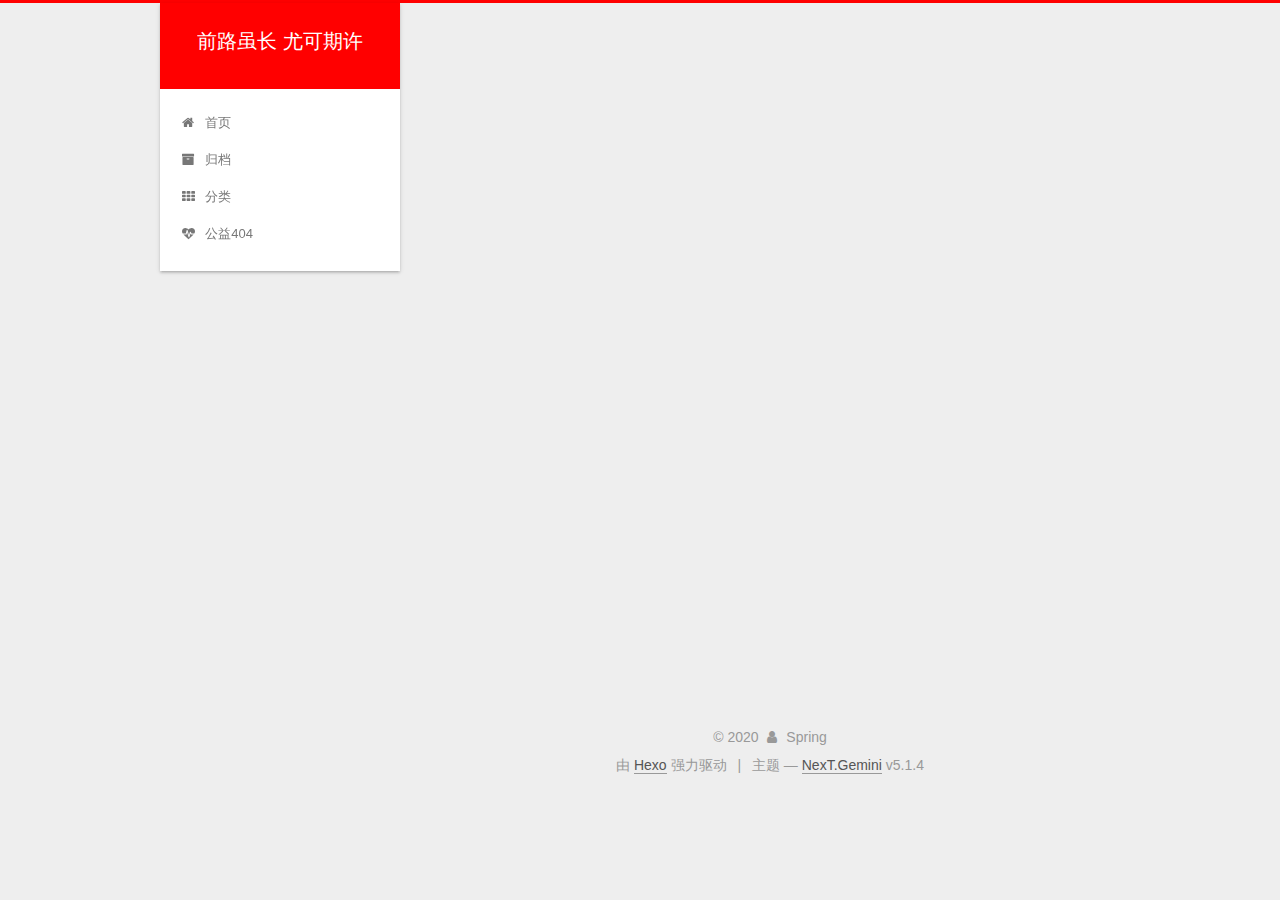
<file: commonweal/index.html>
<!DOCTYPE html>



  


<html class="theme-next gemini use-motion" lang="zh-Hans">
<head>
  <meta charset="UTF-8"/>
<meta http-equiv="X-UA-Compatible" content="IE=edge" />
<meta name="viewport" content="width=device-width, initial-scale=1, maximum-scale=1"/>
<meta name="theme-color" content="#222">









<meta http-equiv="Cache-Control" content="no-transform" />
<meta http-equiv="Cache-Control" content="no-siteapp" />
















  
  
  <link href="/lib/fancybox/source/jquery.fancybox.css?v=2.1.5" rel="stylesheet" type="text/css" />







<link href="/lib/font-awesome/css/font-awesome.min.css?v=4.6.2" rel="stylesheet" type="text/css" />

<link href="/css/main.css?v=5.1.4" rel="stylesheet" type="text/css" />


  <link rel="apple-touch-icon" sizes="180x180" href="/images/apple-touch-icon-next.png?v=5.1.4">


  <link rel="icon" type="image/png" sizes="32x32" href="/images/favicon-32x32-next.png?v=5.1.4">


  <link rel="icon" type="image/png" sizes="16x16" href="/images/favicon-16x16-next.png?v=5.1.4">


  <link rel="mask-icon" href="/images/logo.svg?v=5.1.4" color="#222">





  <meta name="keywords" content="Hexo, NexT" />




  


  <link rel="alternate" href="/atom.xml" title="前路虽长 尤可期许" type="application/atom+xml" />






<meta property="og:type" content="website">
<meta property="og:title" content="commonweal">
<meta property="og:url" content="http://yoursite.com/commonweal/index.html">
<meta property="og:site_name" content="前路虽长 尤可期许">
<meta property="article:published_time" content="2020-03-28T11:12:09.000Z">
<meta property="article:modified_time" content="2020-03-28T11:12:09.216Z">
<meta property="article:author" content="Spring">
<meta name="twitter:card" content="summary">



<script type="text/javascript" id="hexo.configurations">
  var NexT = window.NexT || {};
  var CONFIG = {
    root: '/',
    scheme: 'Gemini',
    version: '5.1.4',
    sidebar: {"position":"left","display":"post","offset":12,"b2t":false,"scrollpercent":false,"onmobile":false},
    fancybox: true,
    tabs: true,
    motion: {"enable":true,"async":false,"transition":{"post_block":"fadeIn","post_header":"slideDownIn","post_body":"slideDownIn","coll_header":"slideLeftIn","sidebar":"slideUpIn"}},
    duoshuo: {
      userId: '0',
      author: '博主'
    },
    algolia: {
      applicationID: '',
      apiKey: '',
      indexName: '',
      hits: {"per_page":10},
      labels: {"input_placeholder":"Search for Posts","hits_empty":"We didn't find any results for the search: ${query}","hits_stats":"${hits} results found in ${time} ms"}
    }
  };
</script>



  <link rel="canonical" href="http://yoursite.com/commonweal/"/>





  <title>commonweal | 前路虽长 尤可期许</title>
  








<meta name="generator" content="Hexo 4.2.0"></head>

<body itemscope itemtype="http://schema.org/WebPage" lang="zh-Hans">

  
  
    
  

  <div class="container sidebar-position-left page-post-detail">
    <div class="headband"></div>

    <header id="header" class="header" itemscope itemtype="http://schema.org/WPHeader">
      <div class="header-inner"><div class="site-brand-wrapper">
  <div class="site-meta ">
    

    <div class="custom-logo-site-title">
      <a href="/"  class="brand" rel="start">
        <span class="logo-line-before"><i></i></span>
        <span class="site-title">前路虽长 尤可期许</span>
        <span class="logo-line-after"><i></i></span>
      </a>
    </div>
      
        <p class="site-subtitle"></p>
      
  </div>

  <div class="site-nav-toggle">
    <button>
      <span class="btn-bar"></span>
      <span class="btn-bar"></span>
      <span class="btn-bar"></span>
    </button>
  </div>
</div>

<nav class="site-nav">
  

  
    <ul id="menu" class="menu">
      
        
        <li class="menu-item menu-item-home">
          <a href="/" rel="section">
            
              <i class="menu-item-icon fa fa-fw fa-home"></i> <br />
            
            首页
          </a>
        </li>
      
        
        <li class="menu-item menu-item-archives">
          <a href="/archives/" rel="section">
            
              <i class="menu-item-icon fa fa-fw fa-archive"></i> <br />
            
            归档
          </a>
        </li>
      
        
        <li class="menu-item menu-item-categories">
          <a href="/categories/" rel="section">
            
              <i class="menu-item-icon fa fa-fw fa-th"></i> <br />
            
            分类
          </a>
        </li>
      
        
        <li class="menu-item menu-item-commonweal">
          <a href="/404/" rel="section">
            
              <i class="menu-item-icon fa fa-fw fa-heartbeat"></i> <br />
            
            公益404
          </a>
        </li>
      

      
    </ul>
  

  
</nav>



 </div>
    </header>

    <main id="main" class="main">
      <div class="main-inner">
        <div class="content-wrap">
          <div id="content" class="content">
            

  <div id="posts" class="posts-expand">
    
    
    
    <div class="post-block page">
      <header class="post-header">

	<h1 class="post-title" itemprop="name headline">commonweal</h1>



</header>

      
      
      
      <div class="post-body">
        
        
          
        
      </div>
      
      
      
    </div>
    
    
    
  </div>


          </div>
          


          

  



        </div>
        
          
  
  <div class="sidebar-toggle">
    <div class="sidebar-toggle-line-wrap">
      <span class="sidebar-toggle-line sidebar-toggle-line-first"></span>
      <span class="sidebar-toggle-line sidebar-toggle-line-middle"></span>
      <span class="sidebar-toggle-line sidebar-toggle-line-last"></span>
    </div>
  </div>

  <aside id="sidebar" class="sidebar">
    
    <div class="sidebar-inner">

      

      

      <section class="site-overview-wrap sidebar-panel sidebar-panel-active">
        <div class="site-overview">
          <div class="site-author motion-element" itemprop="author" itemscope itemtype="http://schema.org/Person">
            
              <img class="site-author-image" itemprop="image"
                src="/images/header.jpg"
                alt="Spring" />
            
              <p class="site-author-name" itemprop="name">Spring</p>
              <p class="site-description motion-element" itemprop="description"></p>
          </div>

          <nav class="site-state motion-element">

            
              <div class="site-state-item site-state-posts">
              
                <a href="/archives/%7C%7C%20archive">
              
                  <span class="site-state-item-count">2</span>
                  <span class="site-state-item-name">日志</span>
                </a>
              </div>
            

            

            

          </nav>

          
            <div class="feed-link motion-element">
              <a href="/atom.xml" rel="alternate">
                <i class="fa fa-rss"></i>
                RSS
              </a>
            </div>
          

          

          
          

          
          

          

        </div>
      </section>

      

      

    </div>
  </aside>


        
      </div>
    </main>

    <footer id="footer" class="footer">
      <div class="footer-inner">
        <div class="copyright">&copy; <span itemprop="copyrightYear">2020</span>
  <span class="with-love">
    <i class="fa fa-user"></i>
  </span>
  <span class="author" itemprop="copyrightHolder">Spring</span>

  
</div>


  <div class="powered-by">由 <a class="theme-link" target="_blank" href="https://hexo.io">Hexo</a> 强力驱动</div>



  <span class="post-meta-divider">|</span>



  <div class="theme-info">主题 &mdash; <a class="theme-link" target="_blank" href="https://github.com/iissnan/hexo-theme-next">NexT.Gemini</a> v5.1.4</div>




        







        
      </div>
    </footer>

    
      <div class="back-to-top">
        <i class="fa fa-arrow-up"></i>
        
      </div>
    

    

  </div>

  

<script type="text/javascript">
  if (Object.prototype.toString.call(window.Promise) !== '[object Function]') {
    window.Promise = null;
  }
</script>









  












  
  
    <script type="text/javascript" src="/lib/jquery/index.js?v=2.1.3"></script>
  

  
  
    <script type="text/javascript" src="/lib/fastclick/lib/fastclick.min.js?v=1.0.6"></script>
  

  
  
    <script type="text/javascript" src="/lib/jquery_lazyload/jquery.lazyload.js?v=1.9.7"></script>
  

  
  
    <script type="text/javascript" src="/lib/velocity/velocity.min.js?v=1.2.1"></script>
  

  
  
    <script type="text/javascript" src="/lib/velocity/velocity.ui.min.js?v=1.2.1"></script>
  

  
  
    <script type="text/javascript" src="/lib/fancybox/source/jquery.fancybox.pack.js?v=2.1.5"></script>
  


  


  <script type="text/javascript" src="/js/src/utils.js?v=5.1.4"></script>

  <script type="text/javascript" src="/js/src/motion.js?v=5.1.4"></script>



  
  


  <script type="text/javascript" src="/js/src/affix.js?v=5.1.4"></script>

  <script type="text/javascript" src="/js/src/schemes/pisces.js?v=5.1.4"></script>



  
  <script type="text/javascript" src="/js/src/scrollspy.js?v=5.1.4"></script>
<script type="text/javascript" src="/js/src/post-details.js?v=5.1.4"></script>



  


  <script type="text/javascript" src="/js/src/bootstrap.js?v=5.1.4"></script>



  


  




	





  





  












  





  

  

  

  
  

  

  

  

</body>
</html>
</file>
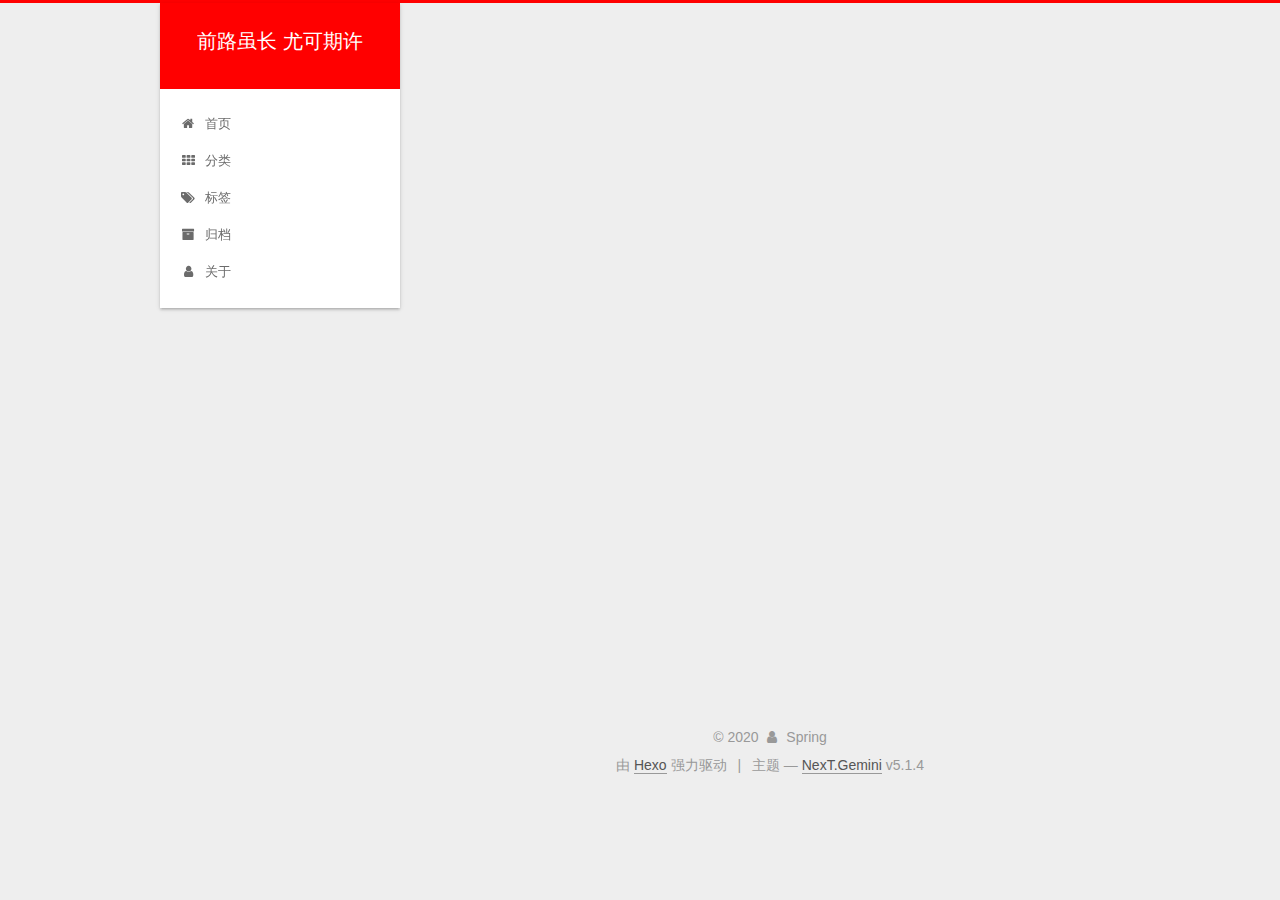
<file: tags/index.html>
<!DOCTYPE html>



  


<html class="theme-next gemini use-motion" lang="zh-Hans">
<head>
  <meta charset="UTF-8"/>
<meta http-equiv="X-UA-Compatible" content="IE=edge" />
<meta name="viewport" content="width=device-width, initial-scale=1, maximum-scale=1"/>
<meta name="theme-color" content="#222">









<meta http-equiv="Cache-Control" content="no-transform" />
<meta http-equiv="Cache-Control" content="no-siteapp" />
















  
  
  <link href="/lib/fancybox/source/jquery.fancybox.css?v=2.1.5" rel="stylesheet" type="text/css" />







<link href="/lib/font-awesome/css/font-awesome.min.css?v=4.6.2" rel="stylesheet" type="text/css" />

<link href="/css/main.css?v=5.1.4" rel="stylesheet" type="text/css" />


  <link rel="apple-touch-icon" sizes="180x180" href="/images/apple-touch-icon-next.png?v=5.1.4">


  <link rel="icon" type="image/png" sizes="32x32" href="/images/favicon-32x32-next.png?v=5.1.4">


  <link rel="icon" type="image/png" sizes="16x16" href="/images/favicon-16x16-next.png?v=5.1.4">


  <link rel="mask-icon" href="/images/logo.svg?v=5.1.4" color="#222">





  <meta name="keywords" content="Hexo, NexT" />




  


  <link rel="alternate" href="/atom.xml" title="前路虽长 尤可期许" type="application/atom+xml" />






<meta property="og:type" content="website">
<meta property="og:title" content="标签">
<meta property="og:url" content="http://yoursite.com/tags/index.html">
<meta property="og:site_name" content="前路虽长 尤可期许">
<meta property="article:published_time" content="2020-03-28T12:24:54.000Z">
<meta property="article:modified_time" content="2020-03-28T12:28:58.815Z">
<meta property="article:author" content="Spring">
<meta name="twitter:card" content="summary">



<script type="text/javascript" id="hexo.configurations">
  var NexT = window.NexT || {};
  var CONFIG = {
    root: '/',
    scheme: 'Gemini',
    version: '5.1.4',
    sidebar: {"position":"left","display":"post","offset":12,"b2t":false,"scrollpercent":false,"onmobile":false},
    fancybox: true,
    tabs: true,
    motion: {"enable":true,"async":false,"transition":{"post_block":"fadeIn","post_header":"slideDownIn","post_body":"slideDownIn","coll_header":"slideLeftIn","sidebar":"slideUpIn"}},
    duoshuo: {
      userId: '0',
      author: '博主'
    },
    algolia: {
      applicationID: '',
      apiKey: '',
      indexName: '',
      hits: {"per_page":10},
      labels: {"input_placeholder":"Search for Posts","hits_empty":"We didn't find any results for the search: ${query}","hits_stats":"${hits} results found in ${time} ms"}
    }
  };
</script>



  <link rel="canonical" href="http://yoursite.com/tags/"/>





  <title>标签 | 前路虽长 尤可期许</title>
  








<meta name="generator" content="Hexo 4.2.0"></head>

<body itemscope itemtype="http://schema.org/WebPage" lang="zh-Hans">

  
  
    
  

  <div class="container sidebar-position-left page-post-detail">
    <div class="headband"></div>

    <header id="header" class="header" itemscope itemtype="http://schema.org/WPHeader">
      <div class="header-inner"><div class="site-brand-wrapper">
  <div class="site-meta ">
    

    <div class="custom-logo-site-title">
      <a href="/"  class="brand" rel="start">
        <span class="logo-line-before"><i></i></span>
        <span class="site-title">前路虽长 尤可期许</span>
        <span class="logo-line-after"><i></i></span>
      </a>
    </div>
      
        <p class="site-subtitle"></p>
      
  </div>

  <div class="site-nav-toggle">
    <button>
      <span class="btn-bar"></span>
      <span class="btn-bar"></span>
      <span class="btn-bar"></span>
    </button>
  </div>
</div>

<nav class="site-nav">
  

  
    <ul id="menu" class="menu">
      
        
        <li class="menu-item menu-item-home">
          <a href="/" rel="section">
            
              <i class="menu-item-icon fa fa-fw fa-home"></i> <br />
            
            首页
          </a>
        </li>
      
        
        <li class="menu-item menu-item-categories">
          <a href="/categories/" rel="section">
            
              <i class="menu-item-icon fa fa-fw fa-th"></i> <br />
            
            分类
          </a>
        </li>
      
        
        <li class="menu-item menu-item-tags">
          <a href="/tags/" rel="section">
            
              <i class="menu-item-icon fa fa-fw fa-tags"></i> <br />
            
            标签
          </a>
        </li>
      
        
        <li class="menu-item menu-item-archives">
          <a href="/archives/" rel="section">
            
              <i class="menu-item-icon fa fa-fw fa-archive"></i> <br />
            
            归档
          </a>
        </li>
      
        
        <li class="menu-item menu-item-about">
          <a href="/about/" rel="section">
            
              <i class="menu-item-icon fa fa-fw fa-user"></i> <br />
            
            关于
          </a>
        </li>
      

      
    </ul>
  

  
</nav>



 </div>
    </header>

    <main id="main" class="main">
      <div class="main-inner">
        <div class="content-wrap">
          <div id="content" class="content">
            

  <div id="posts" class="posts-expand">
    
    
    
    <div class="post-block page">
      <header class="post-header">

	<h1 class="post-title" itemprop="name headline">标签</h1>



</header>

      
      
      
      <div class="post-body">
        
        
          <div class="tag-cloud">
            <div class="tag-cloud-title">
                暂无标签
            </div>
            <div class="tag-cloud-tags">
              
            </div>
          </div>
        
      </div>
      
      
      
    </div>
    
    
    
  </div>


          </div>
          


          

  



        </div>
        
          
  
  <div class="sidebar-toggle">
    <div class="sidebar-toggle-line-wrap">
      <span class="sidebar-toggle-line sidebar-toggle-line-first"></span>
      <span class="sidebar-toggle-line sidebar-toggle-line-middle"></span>
      <span class="sidebar-toggle-line sidebar-toggle-line-last"></span>
    </div>
  </div>

  <aside id="sidebar" class="sidebar">
    
    <div class="sidebar-inner">

      

      

      <section class="site-overview-wrap sidebar-panel sidebar-panel-active">
        <div class="site-overview">
          <div class="site-author motion-element" itemprop="author" itemscope itemtype="http://schema.org/Person">
            
              <img class="site-author-image" itemprop="image"
                src="/images/header.jpg"
                alt="Spring" />
            
              <p class="site-author-name" itemprop="name">Spring</p>
              <p class="site-description motion-element" itemprop="description"></p>
          </div>

          <nav class="site-state motion-element">

            
              <div class="site-state-item site-state-posts">
              
                <a href="/archives/%7C%7C%20archive">
              
                  <span class="site-state-item-count">2</span>
                  <span class="site-state-item-name">日志</span>
                </a>
              </div>
            

            

            

          </nav>

          
            <div class="feed-link motion-element">
              <a href="/atom.xml" rel="alternate">
                <i class="fa fa-rss"></i>
                RSS
              </a>
            </div>
          

          

          
          

          
          

          

        </div>
      </section>

      

      

    </div>
  </aside>


        
      </div>
    </main>

    <footer id="footer" class="footer">
      <div class="footer-inner">
        <div class="copyright">&copy; <span itemprop="copyrightYear">2020</span>
  <span class="with-love">
    <i class="fa fa-user"></i>
  </span>
  <span class="author" itemprop="copyrightHolder">Spring</span>

  
</div>


  <div class="powered-by">由 <a class="theme-link" target="_blank" href="https://hexo.io">Hexo</a> 强力驱动</div>



  <span class="post-meta-divider">|</span>



  <div class="theme-info">主题 &mdash; <a class="theme-link" target="_blank" href="https://github.com/iissnan/hexo-theme-next">NexT.Gemini</a> v5.1.4</div>




        







        
      </div>
    </footer>

    
      <div class="back-to-top">
        <i class="fa fa-arrow-up"></i>
        
      </div>
    

    

  </div>

  

<script type="text/javascript">
  if (Object.prototype.toString.call(window.Promise) !== '[object Function]') {
    window.Promise = null;
  }
</script>









  












  
  
    <script type="text/javascript" src="/lib/jquery/index.js?v=2.1.3"></script>
  

  
  
    <script type="text/javascript" src="/lib/fastclick/lib/fastclick.min.js?v=1.0.6"></script>
  

  
  
    <script type="text/javascript" src="/lib/jquery_lazyload/jquery.lazyload.js?v=1.9.7"></script>
  

  
  
    <script type="text/javascript" src="/lib/velocity/velocity.min.js?v=1.2.1"></script>
  

  
  
    <script type="text/javascript" src="/lib/velocity/velocity.ui.min.js?v=1.2.1"></script>
  

  
  
    <script type="text/javascript" src="/lib/fancybox/source/jquery.fancybox.pack.js?v=2.1.5"></script>
  


  


  <script type="text/javascript" src="/js/src/utils.js?v=5.1.4"></script>

  <script type="text/javascript" src="/js/src/motion.js?v=5.1.4"></script>



  
  


  <script type="text/javascript" src="/js/src/affix.js?v=5.1.4"></script>

  <script type="text/javascript" src="/js/src/schemes/pisces.js?v=5.1.4"></script>



  
  <script type="text/javascript" src="/js/src/scrollspy.js?v=5.1.4"></script>
<script type="text/javascript" src="/js/src/post-details.js?v=5.1.4"></script>



  


  <script type="text/javascript" src="/js/src/bootstrap.js?v=5.1.4"></script>



  


  




	





  





  












  





  

  

  

  
  

  

  

  

</body>
</html>
</file>
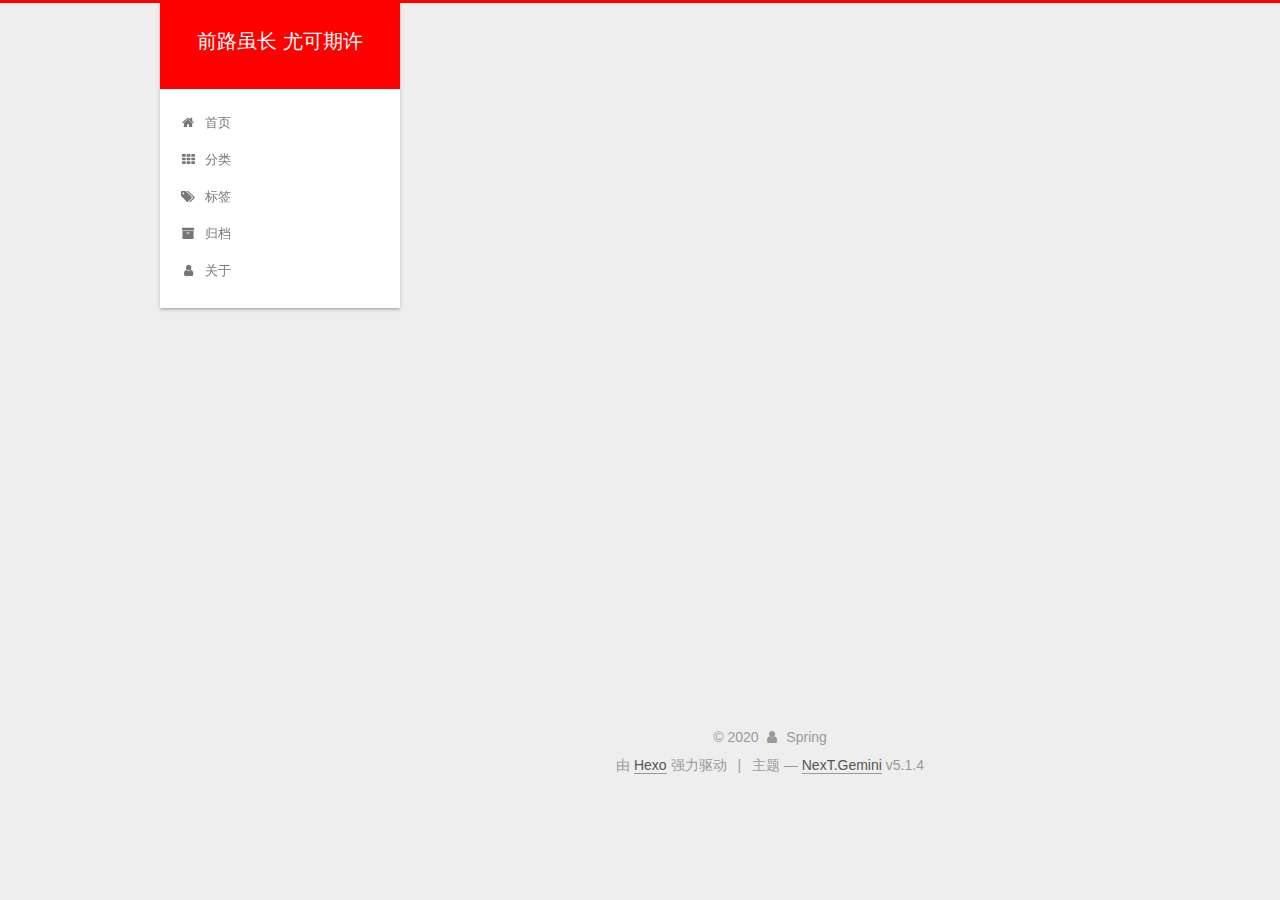
<file: archives/2020/index.html>
<!DOCTYPE html>



  


<html class="theme-next gemini use-motion" lang="zh-Hans">
<head>
  <meta charset="UTF-8"/>
<meta http-equiv="X-UA-Compatible" content="IE=edge" />
<meta name="viewport" content="width=device-width, initial-scale=1, maximum-scale=1"/>
<meta name="theme-color" content="#222">









<meta http-equiv="Cache-Control" content="no-transform" />
<meta http-equiv="Cache-Control" content="no-siteapp" />
















  
  
  <link href="/lib/fancybox/source/jquery.fancybox.css?v=2.1.5" rel="stylesheet" type="text/css" />







<link href="/lib/font-awesome/css/font-awesome.min.css?v=4.6.2" rel="stylesheet" type="text/css" />

<link href="/css/main.css?v=5.1.4" rel="stylesheet" type="text/css" />


  <link rel="apple-touch-icon" sizes="180x180" href="/images/apple-touch-icon-next.png?v=5.1.4">


  <link rel="icon" type="image/png" sizes="32x32" href="/images/favicon-32x32-next.png?v=5.1.4">


  <link rel="icon" type="image/png" sizes="16x16" href="/images/favicon-16x16-next.png?v=5.1.4">


  <link rel="mask-icon" href="/images/logo.svg?v=5.1.4" color="#222">





  <meta name="keywords" content="Hexo, NexT" />




  


  <link rel="alternate" href="/atom.xml" title="前路虽长 尤可期许" type="application/atom+xml" />






<meta property="og:type" content="website">
<meta property="og:title" content="前路虽长 尤可期许">
<meta property="og:url" content="http://yoursite.com/archives/2020/index.html">
<meta property="og:site_name" content="前路虽长 尤可期许">
<meta property="article:author" content="Spring">
<meta name="twitter:card" content="summary">



<script type="text/javascript" id="hexo.configurations">
  var NexT = window.NexT || {};
  var CONFIG = {
    root: '/',
    scheme: 'Gemini',
    version: '5.1.4',
    sidebar: {"position":"left","display":"post","offset":12,"b2t":false,"scrollpercent":false,"onmobile":false},
    fancybox: true,
    tabs: true,
    motion: {"enable":true,"async":false,"transition":{"post_block":"fadeIn","post_header":"slideDownIn","post_body":"slideDownIn","coll_header":"slideLeftIn","sidebar":"slideUpIn"}},
    duoshuo: {
      userId: '0',
      author: '博主'
    },
    algolia: {
      applicationID: '',
      apiKey: '',
      indexName: '',
      hits: {"per_page":10},
      labels: {"input_placeholder":"Search for Posts","hits_empty":"We didn't find any results for the search: ${query}","hits_stats":"${hits} results found in ${time} ms"}
    }
  };
</script>



  <link rel="canonical" href="http://yoursite.com/archives/2020/"/>





  <title>归档 | 前路虽长 尤可期许</title>
  








<meta name="generator" content="Hexo 4.2.0"></head>

<body itemscope itemtype="http://schema.org/WebPage" lang="zh-Hans">

  
  
    
  

  <div class="container sidebar-position-left page-archive">
    <div class="headband"></div>

    <header id="header" class="header" itemscope itemtype="http://schema.org/WPHeader">
      <div class="header-inner"><div class="site-brand-wrapper">
  <div class="site-meta ">
    

    <div class="custom-logo-site-title">
      <a href="/"  class="brand" rel="start">
        <span class="logo-line-before"><i></i></span>
        <span class="site-title">前路虽长 尤可期许</span>
        <span class="logo-line-after"><i></i></span>
      </a>
    </div>
      
        <p class="site-subtitle"></p>
      
  </div>

  <div class="site-nav-toggle">
    <button>
      <span class="btn-bar"></span>
      <span class="btn-bar"></span>
      <span class="btn-bar"></span>
    </button>
  </div>
</div>

<nav class="site-nav">
  

  
    <ul id="menu" class="menu">
      
        
        <li class="menu-item menu-item-home">
          <a href="/" rel="section">
            
              <i class="menu-item-icon fa fa-fw fa-home"></i> <br />
            
            首页
          </a>
        </li>
      
        
        <li class="menu-item menu-item-categories">
          <a href="/categories/" rel="section">
            
              <i class="menu-item-icon fa fa-fw fa-th"></i> <br />
            
            分类
          </a>
        </li>
      
        
        <li class="menu-item menu-item-tags">
          <a href="/tags/" rel="section">
            
              <i class="menu-item-icon fa fa-fw fa-tags"></i> <br />
            
            标签
          </a>
        </li>
      
        
        <li class="menu-item menu-item-archives">
          <a href="/archives/" rel="section">
            
              <i class="menu-item-icon fa fa-fw fa-archive"></i> <br />
            
            归档
          </a>
        </li>
      
        
        <li class="menu-item menu-item-about">
          <a href="/about/" rel="section">
            
              <i class="menu-item-icon fa fa-fw fa-user"></i> <br />
            
            关于
          </a>
        </li>
      

      
    </ul>
  

  
</nav>



 </div>
    </header>

    <main id="main" class="main">
      <div class="main-inner">
        <div class="content-wrap">
          <div id="content" class="content">
            

  
  
  
  <div class="post-block archive">
    <div id="posts" class="posts-collapse">
      <span class="archive-move-on"></span>

      <span class="archive-page-counter">
        
        
        
          
        
        嗯..! 目前共计 2 篇日志。 继续努力。
      </span>

      

        
        
        

        
          
          <div class="collection-title">
            <h1 class="archive-year" id="archive-year-2020">2020</h1>
          </div>
        
        

        

  <article class="post post-type-normal" itemscope itemtype="http://schema.org/Article">
    <header class="post-header">

      <h2 class="post-title">
        
            <a class="post-title-link" href="/2020/03/27/R%E8%AF%AD%E8%A8%80%E5%AD%A6%E4%B9%A0%E7%AC%94%E8%AE%B0/" itemprop="url">
              
                <span itemprop="name">R语言学习笔记</span>
              
            </a>
        
      </h2>

      <div class="post-meta">
        <time class="post-time" itemprop="dateCreated"
              datetime="2020-03-27T21:10:24+08:00"
              content="2020-03-27" >
          03-27
        </time>
      </div>

    </header>
  </article>



      

        
        
        

        
        

        

  <article class="post post-type-normal" itemscope itemtype="http://schema.org/Article">
    <header class="post-header">

      <h2 class="post-title">
        
            <a class="post-title-link" href="/2020/03/27/hello-world/" itemprop="url">
              
                <span itemprop="name">这是我的第一篇博客</span>
              
            </a>
        
      </h2>

      <div class="post-meta">
        <time class="post-time" itemprop="dateCreated"
              datetime="2020-03-27T13:54:51+08:00"
              content="2020-03-27" >
          03-27
        </time>
      </div>

    </header>
  </article>



      

    </div>
  </div>
  
  
  

  



          </div>
          


          

        </div>
        
          
  
  <div class="sidebar-toggle">
    <div class="sidebar-toggle-line-wrap">
      <span class="sidebar-toggle-line sidebar-toggle-line-first"></span>
      <span class="sidebar-toggle-line sidebar-toggle-line-middle"></span>
      <span class="sidebar-toggle-line sidebar-toggle-line-last"></span>
    </div>
  </div>

  <aside id="sidebar" class="sidebar">
    
    <div class="sidebar-inner">

      

      

      <section class="site-overview-wrap sidebar-panel sidebar-panel-active">
        <div class="site-overview">
          <div class="site-author motion-element" itemprop="author" itemscope itemtype="http://schema.org/Person">
            
              <img class="site-author-image" itemprop="image"
                src="/images/header.jpg"
                alt="Spring" />
            
              <p class="site-author-name" itemprop="name">Spring</p>
              <p class="site-description motion-element" itemprop="description"></p>
          </div>

          <nav class="site-state motion-element">

            
              <div class="site-state-item site-state-posts">
              
                <a href="/archives/%7C%7C%20archive">
              
                  <span class="site-state-item-count">2</span>
                  <span class="site-state-item-name">日志</span>
                </a>
              </div>
            

            

            

          </nav>

          
            <div class="feed-link motion-element">
              <a href="/atom.xml" rel="alternate">
                <i class="fa fa-rss"></i>
                RSS
              </a>
            </div>
          

          

          
          

          
          

          

        </div>
      </section>

      

      

    </div>
  </aside>


        
      </div>
    </main>

    <footer id="footer" class="footer">
      <div class="footer-inner">
        <div class="copyright">&copy; <span itemprop="copyrightYear">2020</span>
  <span class="with-love">
    <i class="fa fa-user"></i>
  </span>
  <span class="author" itemprop="copyrightHolder">Spring</span>

  
</div>


  <div class="powered-by">由 <a class="theme-link" target="_blank" href="https://hexo.io">Hexo</a> 强力驱动</div>



  <span class="post-meta-divider">|</span>



  <div class="theme-info">主题 &mdash; <a class="theme-link" target="_blank" href="https://github.com/iissnan/hexo-theme-next">NexT.Gemini</a> v5.1.4</div>




        







        
      </div>
    </footer>

    
      <div class="back-to-top">
        <i class="fa fa-arrow-up"></i>
        
      </div>
    

    

  </div>

  

<script type="text/javascript">
  if (Object.prototype.toString.call(window.Promise) !== '[object Function]') {
    window.Promise = null;
  }
</script>









  












  
  
    <script type="text/javascript" src="/lib/jquery/index.js?v=2.1.3"></script>
  

  
  
    <script type="text/javascript" src="/lib/fastclick/lib/fastclick.min.js?v=1.0.6"></script>
  

  
  
    <script type="text/javascript" src="/lib/jquery_lazyload/jquery.lazyload.js?v=1.9.7"></script>
  

  
  
    <script type="text/javascript" src="/lib/velocity/velocity.min.js?v=1.2.1"></script>
  

  
  
    <script type="text/javascript" src="/lib/velocity/velocity.ui.min.js?v=1.2.1"></script>
  

  
  
    <script type="text/javascript" src="/lib/fancybox/source/jquery.fancybox.pack.js?v=2.1.5"></script>
  


  


  <script type="text/javascript" src="/js/src/utils.js?v=5.1.4"></script>

  <script type="text/javascript" src="/js/src/motion.js?v=5.1.4"></script>



  
  


  <script type="text/javascript" src="/js/src/affix.js?v=5.1.4"></script>

  <script type="text/javascript" src="/js/src/schemes/pisces.js?v=5.1.4"></script>



  

  


  <script type="text/javascript" src="/js/src/bootstrap.js?v=5.1.4"></script>



  


  




	





  





  












  





  

  

  

  
  

  

  

  

</body>
</html>
</file>
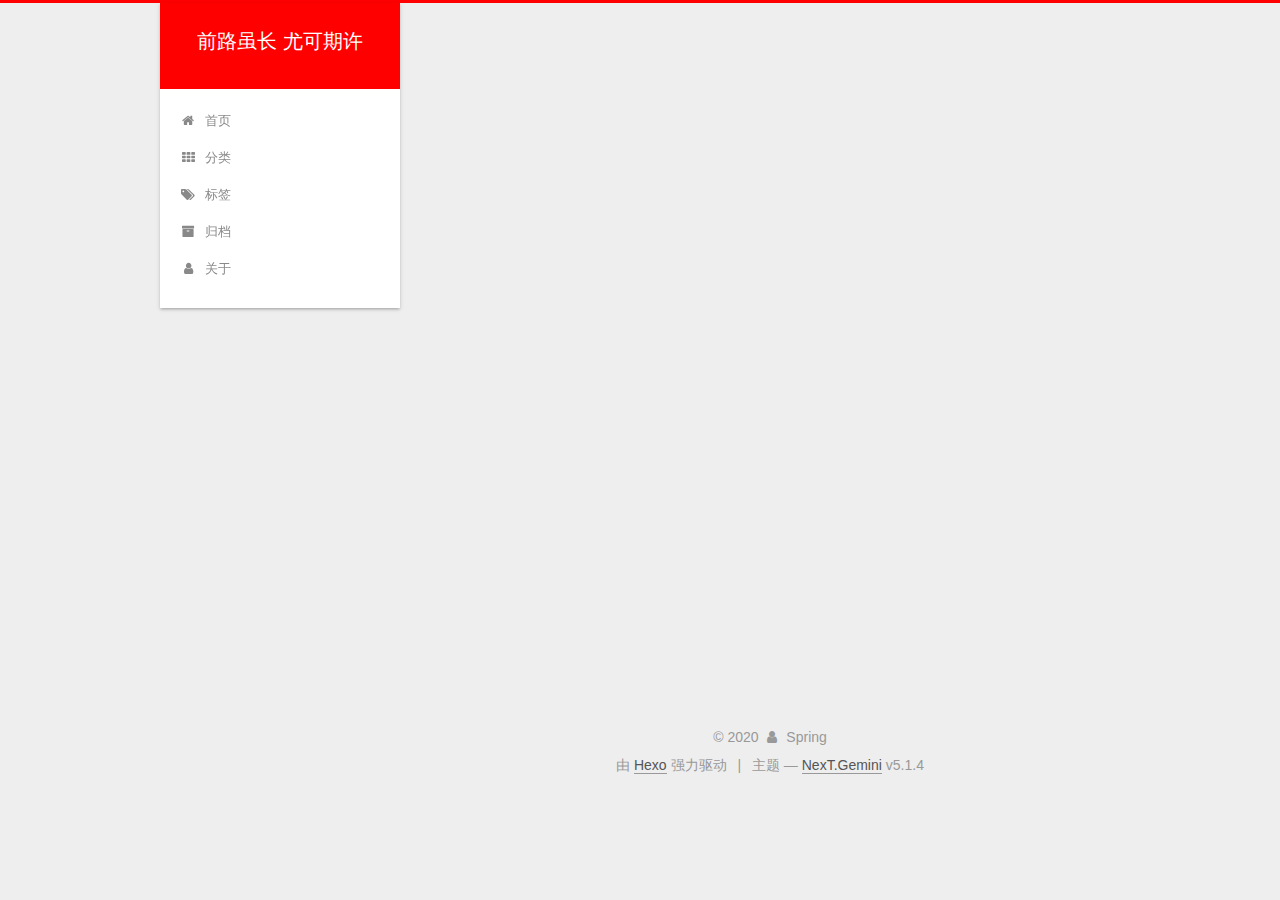
<file: archives/2020/03/index.html>
<!DOCTYPE html>



  


<html class="theme-next gemini use-motion" lang="zh-Hans">
<head>
  <meta charset="UTF-8"/>
<meta http-equiv="X-UA-Compatible" content="IE=edge" />
<meta name="viewport" content="width=device-width, initial-scale=1, maximum-scale=1"/>
<meta name="theme-color" content="#222">









<meta http-equiv="Cache-Control" content="no-transform" />
<meta http-equiv="Cache-Control" content="no-siteapp" />
















  
  
  <link href="/lib/fancybox/source/jquery.fancybox.css?v=2.1.5" rel="stylesheet" type="text/css" />







<link href="/lib/font-awesome/css/font-awesome.min.css?v=4.6.2" rel="stylesheet" type="text/css" />

<link href="/css/main.css?v=5.1.4" rel="stylesheet" type="text/css" />


  <link rel="apple-touch-icon" sizes="180x180" href="/images/apple-touch-icon-next.png?v=5.1.4">


  <link rel="icon" type="image/png" sizes="32x32" href="/images/favicon-32x32-next.png?v=5.1.4">


  <link rel="icon" type="image/png" sizes="16x16" href="/images/favicon-16x16-next.png?v=5.1.4">


  <link rel="mask-icon" href="/images/logo.svg?v=5.1.4" color="#222">





  <meta name="keywords" content="Hexo, NexT" />




  


  <link rel="alternate" href="/atom.xml" title="前路虽长 尤可期许" type="application/atom+xml" />






<meta property="og:type" content="website">
<meta property="og:title" content="前路虽长 尤可期许">
<meta property="og:url" content="http://yoursite.com/archives/2020/03/index.html">
<meta property="og:site_name" content="前路虽长 尤可期许">
<meta property="article:author" content="Spring">
<meta name="twitter:card" content="summary">



<script type="text/javascript" id="hexo.configurations">
  var NexT = window.NexT || {};
  var CONFIG = {
    root: '/',
    scheme: 'Gemini',
    version: '5.1.4',
    sidebar: {"position":"left","display":"post","offset":12,"b2t":false,"scrollpercent":false,"onmobile":false},
    fancybox: true,
    tabs: true,
    motion: {"enable":true,"async":false,"transition":{"post_block":"fadeIn","post_header":"slideDownIn","post_body":"slideDownIn","coll_header":"slideLeftIn","sidebar":"slideUpIn"}},
    duoshuo: {
      userId: '0',
      author: '博主'
    },
    algolia: {
      applicationID: '',
      apiKey: '',
      indexName: '',
      hits: {"per_page":10},
      labels: {"input_placeholder":"Search for Posts","hits_empty":"We didn't find any results for the search: ${query}","hits_stats":"${hits} results found in ${time} ms"}
    }
  };
</script>



  <link rel="canonical" href="http://yoursite.com/archives/2020/03/"/>





  <title>归档 | 前路虽长 尤可期许</title>
  








<meta name="generator" content="Hexo 4.2.0"></head>

<body itemscope itemtype="http://schema.org/WebPage" lang="zh-Hans">

  
  
    
  

  <div class="container sidebar-position-left page-archive">
    <div class="headband"></div>

    <header id="header" class="header" itemscope itemtype="http://schema.org/WPHeader">
      <div class="header-inner"><div class="site-brand-wrapper">
  <div class="site-meta ">
    

    <div class="custom-logo-site-title">
      <a href="/"  class="brand" rel="start">
        <span class="logo-line-before"><i></i></span>
        <span class="site-title">前路虽长 尤可期许</span>
        <span class="logo-line-after"><i></i></span>
      </a>
    </div>
      
        <p class="site-subtitle"></p>
      
  </div>

  <div class="site-nav-toggle">
    <button>
      <span class="btn-bar"></span>
      <span class="btn-bar"></span>
      <span class="btn-bar"></span>
    </button>
  </div>
</div>

<nav class="site-nav">
  

  
    <ul id="menu" class="menu">
      
        
        <li class="menu-item menu-item-home">
          <a href="/" rel="section">
            
              <i class="menu-item-icon fa fa-fw fa-home"></i> <br />
            
            首页
          </a>
        </li>
      
        
        <li class="menu-item menu-item-categories">
          <a href="/categories/" rel="section">
            
              <i class="menu-item-icon fa fa-fw fa-th"></i> <br />
            
            分类
          </a>
        </li>
      
        
        <li class="menu-item menu-item-tags">
          <a href="/tags/" rel="section">
            
              <i class="menu-item-icon fa fa-fw fa-tags"></i> <br />
            
            标签
          </a>
        </li>
      
        
        <li class="menu-item menu-item-archives">
          <a href="/archives/" rel="section">
            
              <i class="menu-item-icon fa fa-fw fa-archive"></i> <br />
            
            归档
          </a>
        </li>
      
        
        <li class="menu-item menu-item-about">
          <a href="/about/" rel="section">
            
              <i class="menu-item-icon fa fa-fw fa-user"></i> <br />
            
            关于
          </a>
        </li>
      

      
    </ul>
  

  
</nav>



 </div>
    </header>

    <main id="main" class="main">
      <div class="main-inner">
        <div class="content-wrap">
          <div id="content" class="content">
            

  
  
  
  <div class="post-block archive">
    <div id="posts" class="posts-collapse">
      <span class="archive-move-on"></span>

      <span class="archive-page-counter">
        
        
        
          
        
        嗯..! 目前共计 2 篇日志。 继续努力。
      </span>

      

        
        
        

        
          
          <div class="collection-title">
            <h1 class="archive-year" id="archive-year-2020">2020</h1>
          </div>
        
        

        

  <article class="post post-type-normal" itemscope itemtype="http://schema.org/Article">
    <header class="post-header">

      <h2 class="post-title">
        
            <a class="post-title-link" href="/2020/03/27/R%E8%AF%AD%E8%A8%80%E5%AD%A6%E4%B9%A0%E7%AC%94%E8%AE%B0/" itemprop="url">
              
                <span itemprop="name">R语言学习笔记</span>
              
            </a>
        
      </h2>

      <div class="post-meta">
        <time class="post-time" itemprop="dateCreated"
              datetime="2020-03-27T21:10:24+08:00"
              content="2020-03-27" >
          03-27
        </time>
      </div>

    </header>
  </article>



      

        
        
        

        
        

        

  <article class="post post-type-normal" itemscope itemtype="http://schema.org/Article">
    <header class="post-header">

      <h2 class="post-title">
        
            <a class="post-title-link" href="/2020/03/27/hello-world/" itemprop="url">
              
                <span itemprop="name">这是我的第一篇博客</span>
              
            </a>
        
      </h2>

      <div class="post-meta">
        <time class="post-time" itemprop="dateCreated"
              datetime="2020-03-27T13:54:51+08:00"
              content="2020-03-27" >
          03-27
        </time>
      </div>

    </header>
  </article>



      

    </div>
  </div>
  
  
  

  



          </div>
          


          

        </div>
        
          
  
  <div class="sidebar-toggle">
    <div class="sidebar-toggle-line-wrap">
      <span class="sidebar-toggle-line sidebar-toggle-line-first"></span>
      <span class="sidebar-toggle-line sidebar-toggle-line-middle"></span>
      <span class="sidebar-toggle-line sidebar-toggle-line-last"></span>
    </div>
  </div>

  <aside id="sidebar" class="sidebar">
    
    <div class="sidebar-inner">

      

      

      <section class="site-overview-wrap sidebar-panel sidebar-panel-active">
        <div class="site-overview">
          <div class="site-author motion-element" itemprop="author" itemscope itemtype="http://schema.org/Person">
            
              <img class="site-author-image" itemprop="image"
                src="/images/header.jpg"
                alt="Spring" />
            
              <p class="site-author-name" itemprop="name">Spring</p>
              <p class="site-description motion-element" itemprop="description"></p>
          </div>

          <nav class="site-state motion-element">

            
              <div class="site-state-item site-state-posts">
              
                <a href="/archives/%7C%7C%20archive">
              
                  <span class="site-state-item-count">2</span>
                  <span class="site-state-item-name">日志</span>
                </a>
              </div>
            

            

            

          </nav>

          
            <div class="feed-link motion-element">
              <a href="/atom.xml" rel="alternate">
                <i class="fa fa-rss"></i>
                RSS
              </a>
            </div>
          

          

          
          

          
          

          

        </div>
      </section>

      

      

    </div>
  </aside>


        
      </div>
    </main>

    <footer id="footer" class="footer">
      <div class="footer-inner">
        <div class="copyright">&copy; <span itemprop="copyrightYear">2020</span>
  <span class="with-love">
    <i class="fa fa-user"></i>
  </span>
  <span class="author" itemprop="copyrightHolder">Spring</span>

  
</div>


  <div class="powered-by">由 <a class="theme-link" target="_blank" href="https://hexo.io">Hexo</a> 强力驱动</div>



  <span class="post-meta-divider">|</span>



  <div class="theme-info">主题 &mdash; <a class="theme-link" target="_blank" href="https://github.com/iissnan/hexo-theme-next">NexT.Gemini</a> v5.1.4</div>




        







        
      </div>
    </footer>

    
      <div class="back-to-top">
        <i class="fa fa-arrow-up"></i>
        
      </div>
    

    

  </div>

  

<script type="text/javascript">
  if (Object.prototype.toString.call(window.Promise) !== '[object Function]') {
    window.Promise = null;
  }
</script>









  












  
  
    <script type="text/javascript" src="/lib/jquery/index.js?v=2.1.3"></script>
  

  
  
    <script type="text/javascript" src="/lib/fastclick/lib/fastclick.min.js?v=1.0.6"></script>
  

  
  
    <script type="text/javascript" src="/lib/jquery_lazyload/jquery.lazyload.js?v=1.9.7"></script>
  

  
  
    <script type="text/javascript" src="/lib/velocity/velocity.min.js?v=1.2.1"></script>
  

  
  
    <script type="text/javascript" src="/lib/velocity/velocity.ui.min.js?v=1.2.1"></script>
  

  
  
    <script type="text/javascript" src="/lib/fancybox/source/jquery.fancybox.pack.js?v=2.1.5"></script>
  


  


  <script type="text/javascript" src="/js/src/utils.js?v=5.1.4"></script>

  <script type="text/javascript" src="/js/src/motion.js?v=5.1.4"></script>



  
  


  <script type="text/javascript" src="/js/src/affix.js?v=5.1.4"></script>

  <script type="text/javascript" src="/js/src/schemes/pisces.js?v=5.1.4"></script>



  

  


  <script type="text/javascript" src="/js/src/bootstrap.js?v=5.1.4"></script>



  


  




	





  





  












  





  

  

  

  
  

  

  

  

</body>
</html>
</file>
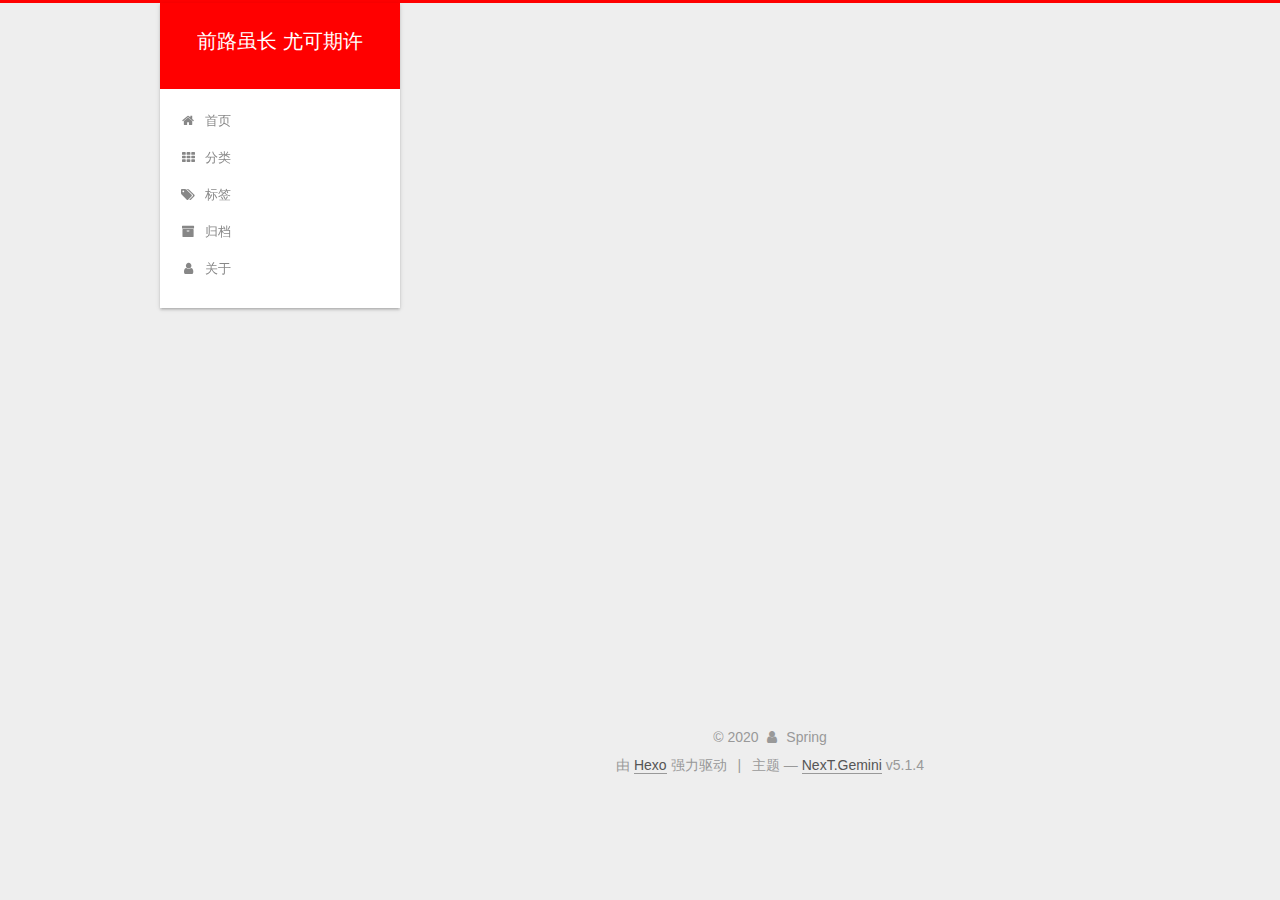
<file: 2020/03/27/hello-world/index.html>
<!DOCTYPE html>



  


<html class="theme-next gemini use-motion" lang="zh-Hans">
<head>
  <meta charset="UTF-8"/>
<meta http-equiv="X-UA-Compatible" content="IE=edge" />
<meta name="viewport" content="width=device-width, initial-scale=1, maximum-scale=1"/>
<meta name="theme-color" content="#222">









<meta http-equiv="Cache-Control" content="no-transform" />
<meta http-equiv="Cache-Control" content="no-siteapp" />
















  
  
  <link href="/lib/fancybox/source/jquery.fancybox.css?v=2.1.5" rel="stylesheet" type="text/css" />







<link href="/lib/font-awesome/css/font-awesome.min.css?v=4.6.2" rel="stylesheet" type="text/css" />

<link href="/css/main.css?v=5.1.4" rel="stylesheet" type="text/css" />


  <link rel="apple-touch-icon" sizes="180x180" href="/images/apple-touch-icon-next.png?v=5.1.4">


  <link rel="icon" type="image/png" sizes="32x32" href="/images/favicon-32x32-next.png?v=5.1.4">


  <link rel="icon" type="image/png" sizes="16x16" href="/images/favicon-16x16-next.png?v=5.1.4">


  <link rel="mask-icon" href="/images/logo.svg?v=5.1.4" color="#222">





  <meta name="keywords" content="Hexo, NexT" />




  


  <link rel="alternate" href="/atom.xml" title="前路虽长 尤可期许" type="application/atom+xml" />






<meta property="og:type" content="article">
<meta property="og:title" content="这是我的第一篇博客">
<meta property="og:url" content="http://yoursite.com/2020/03/27/hello-world/index.html">
<meta property="og:site_name" content="前路虽长 尤可期许">
<meta property="article:published_time" content="2020-03-27T05:54:51.001Z">
<meta property="article:modified_time" content="2020-03-27T10:51:28.083Z">
<meta property="article:author" content="Spring">
<meta name="twitter:card" content="summary">



<script type="text/javascript" id="hexo.configurations">
  var NexT = window.NexT || {};
  var CONFIG = {
    root: '/',
    scheme: 'Gemini',
    version: '5.1.4',
    sidebar: {"position":"left","display":"post","offset":12,"b2t":false,"scrollpercent":false,"onmobile":false},
    fancybox: true,
    tabs: true,
    motion: {"enable":true,"async":false,"transition":{"post_block":"fadeIn","post_header":"slideDownIn","post_body":"slideDownIn","coll_header":"slideLeftIn","sidebar":"slideUpIn"}},
    duoshuo: {
      userId: '0',
      author: '博主'
    },
    algolia: {
      applicationID: '',
      apiKey: '',
      indexName: '',
      hits: {"per_page":10},
      labels: {"input_placeholder":"Search for Posts","hits_empty":"We didn't find any results for the search: ${query}","hits_stats":"${hits} results found in ${time} ms"}
    }
  };
</script>



  <link rel="canonical" href="http://yoursite.com/2020/03/27/hello-world/"/>





  <title>这是我的第一篇博客 | 前路虽长 尤可期许</title>
  








<meta name="generator" content="Hexo 4.2.0"></head>

<body itemscope itemtype="http://schema.org/WebPage" lang="zh-Hans">

  
  
    
  

  <div class="container sidebar-position-left page-post-detail">
    <div class="headband"></div>

    <header id="header" class="header" itemscope itemtype="http://schema.org/WPHeader">
      <div class="header-inner"><div class="site-brand-wrapper">
  <div class="site-meta ">
    

    <div class="custom-logo-site-title">
      <a href="/"  class="brand" rel="start">
        <span class="logo-line-before"><i></i></span>
        <span class="site-title">前路虽长 尤可期许</span>
        <span class="logo-line-after"><i></i></span>
      </a>
    </div>
      
        <p class="site-subtitle"></p>
      
  </div>

  <div class="site-nav-toggle">
    <button>
      <span class="btn-bar"></span>
      <span class="btn-bar"></span>
      <span class="btn-bar"></span>
    </button>
  </div>
</div>

<nav class="site-nav">
  

  
    <ul id="menu" class="menu">
      
        
        <li class="menu-item menu-item-home">
          <a href="/" rel="section">
            
              <i class="menu-item-icon fa fa-fw fa-home"></i> <br />
            
            首页
          </a>
        </li>
      
        
        <li class="menu-item menu-item-categories">
          <a href="/categories/" rel="section">
            
              <i class="menu-item-icon fa fa-fw fa-th"></i> <br />
            
            分类
          </a>
        </li>
      
        
        <li class="menu-item menu-item-tags">
          <a href="/tags/" rel="section">
            
              <i class="menu-item-icon fa fa-fw fa-tags"></i> <br />
            
            标签
          </a>
        </li>
      
        
        <li class="menu-item menu-item-archives">
          <a href="/archives/" rel="section">
            
              <i class="menu-item-icon fa fa-fw fa-archive"></i> <br />
            
            归档
          </a>
        </li>
      
        
        <li class="menu-item menu-item-about">
          <a href="/about/" rel="section">
            
              <i class="menu-item-icon fa fa-fw fa-user"></i> <br />
            
            关于
          </a>
        </li>
      

      
    </ul>
  

  
</nav>



 </div>
    </header>

    <main id="main" class="main">
      <div class="main-inner">
        <div class="content-wrap">
          <div id="content" class="content">
            

  <div id="posts" class="posts-expand">
    

  

  
  
  

  <article class="post post-type-normal" itemscope itemtype="http://schema.org/Article">
  
  
  
  <div class="post-block">
    <link itemprop="mainEntityOfPage" href="http://yoursite.com/2020/03/27/hello-world/">

    <span hidden itemprop="author" itemscope itemtype="http://schema.org/Person">
      <meta itemprop="name" content="Spring">
      <meta itemprop="description" content="">
      <meta itemprop="image" content="/images/header.jpg">
    </span>

    <span hidden itemprop="publisher" itemscope itemtype="http://schema.org/Organization">
      <meta itemprop="name" content="前路虽长 尤可期许">
    </span>

    
      <header class="post-header">

        
        
          <h1 class="post-title" itemprop="name headline">这是我的第一篇博客</h1>
        

        <div class="post-meta">
          <span class="post-time">
            
              <span class="post-meta-item-icon">
                <i class="fa fa-calendar-o"></i>
              </span>
              
                <span class="post-meta-item-text">发表于</span>
              
              <time title="创建于" itemprop="dateCreated datePublished" datetime="2020-03-27T13:54:51+08:00">
                2020-03-27
              </time>
            

            

            
          </span>

          

          
            
          

          
          

          

          

          

        </div>
      </header>
    

    
    
    
    <div class="post-body" itemprop="articleBody">

      
      

      
        
      
    </div>
    
    
    

    

    

    

    <footer class="post-footer">
      

      
      
      

      
        <div class="post-nav">
          <div class="post-nav-next post-nav-item">
            
          </div>

          <span class="post-nav-divider"></span>

          <div class="post-nav-prev post-nav-item">
            
              <a href="/2020/03/27/R%E8%AF%AD%E8%A8%80%E5%AD%A6%E4%B9%A0%E7%AC%94%E8%AE%B0/" rel="prev" title="R语言学习笔记">
                R语言学习笔记 <i class="fa fa-chevron-right"></i>
              </a>
            
          </div>
        </div>
      

      
      
    </footer>
  </div>
  
  
  
  </article>



    <div class="post-spread">
      
    </div>
  </div>


          </div>
          


          

  



        </div>
        
          
  
  <div class="sidebar-toggle">
    <div class="sidebar-toggle-line-wrap">
      <span class="sidebar-toggle-line sidebar-toggle-line-first"></span>
      <span class="sidebar-toggle-line sidebar-toggle-line-middle"></span>
      <span class="sidebar-toggle-line sidebar-toggle-line-last"></span>
    </div>
  </div>

  <aside id="sidebar" class="sidebar">
    
    <div class="sidebar-inner">

      

      

      <section class="site-overview-wrap sidebar-panel sidebar-panel-active">
        <div class="site-overview">
          <div class="site-author motion-element" itemprop="author" itemscope itemtype="http://schema.org/Person">
            
              <img class="site-author-image" itemprop="image"
                src="/images/header.jpg"
                alt="Spring" />
            
              <p class="site-author-name" itemprop="name">Spring</p>
              <p class="site-description motion-element" itemprop="description"></p>
          </div>

          <nav class="site-state motion-element">

            
              <div class="site-state-item site-state-posts">
              
                <a href="/archives/%7C%7C%20archive">
              
                  <span class="site-state-item-count">2</span>
                  <span class="site-state-item-name">日志</span>
                </a>
              </div>
            

            

            

          </nav>

          
            <div class="feed-link motion-element">
              <a href="/atom.xml" rel="alternate">
                <i class="fa fa-rss"></i>
                RSS
              </a>
            </div>
          

          

          
          

          
          

          

        </div>
      </section>

      

      

    </div>
  </aside>


        
      </div>
    </main>

    <footer id="footer" class="footer">
      <div class="footer-inner">
        <div class="copyright">&copy; <span itemprop="copyrightYear">2020</span>
  <span class="with-love">
    <i class="fa fa-user"></i>
  </span>
  <span class="author" itemprop="copyrightHolder">Spring</span>

  
</div>


  <div class="powered-by">由 <a class="theme-link" target="_blank" href="https://hexo.io">Hexo</a> 强力驱动</div>



  <span class="post-meta-divider">|</span>



  <div class="theme-info">主题 &mdash; <a class="theme-link" target="_blank" href="https://github.com/iissnan/hexo-theme-next">NexT.Gemini</a> v5.1.4</div>




        







        
      </div>
    </footer>

    
      <div class="back-to-top">
        <i class="fa fa-arrow-up"></i>
        
      </div>
    

    

  </div>

  

<script type="text/javascript">
  if (Object.prototype.toString.call(window.Promise) !== '[object Function]') {
    window.Promise = null;
  }
</script>









  












  
  
    <script type="text/javascript" src="/lib/jquery/index.js?v=2.1.3"></script>
  

  
  
    <script type="text/javascript" src="/lib/fastclick/lib/fastclick.min.js?v=1.0.6"></script>
  

  
  
    <script type="text/javascript" src="/lib/jquery_lazyload/jquery.lazyload.js?v=1.9.7"></script>
  

  
  
    <script type="text/javascript" src="/lib/velocity/velocity.min.js?v=1.2.1"></script>
  

  
  
    <script type="text/javascript" src="/lib/velocity/velocity.ui.min.js?v=1.2.1"></script>
  

  
  
    <script type="text/javascript" src="/lib/fancybox/source/jquery.fancybox.pack.js?v=2.1.5"></script>
  


  


  <script type="text/javascript" src="/js/src/utils.js?v=5.1.4"></script>

  <script type="text/javascript" src="/js/src/motion.js?v=5.1.4"></script>



  
  


  <script type="text/javascript" src="/js/src/affix.js?v=5.1.4"></script>

  <script type="text/javascript" src="/js/src/schemes/pisces.js?v=5.1.4"></script>



  
  <script type="text/javascript" src="/js/src/scrollspy.js?v=5.1.4"></script>
<script type="text/javascript" src="/js/src/post-details.js?v=5.1.4"></script>



  


  <script type="text/javascript" src="/js/src/bootstrap.js?v=5.1.4"></script>



  


  




	





  





  












  





  

  

  

  
  

  

  

  

</body>
</html>
</file>
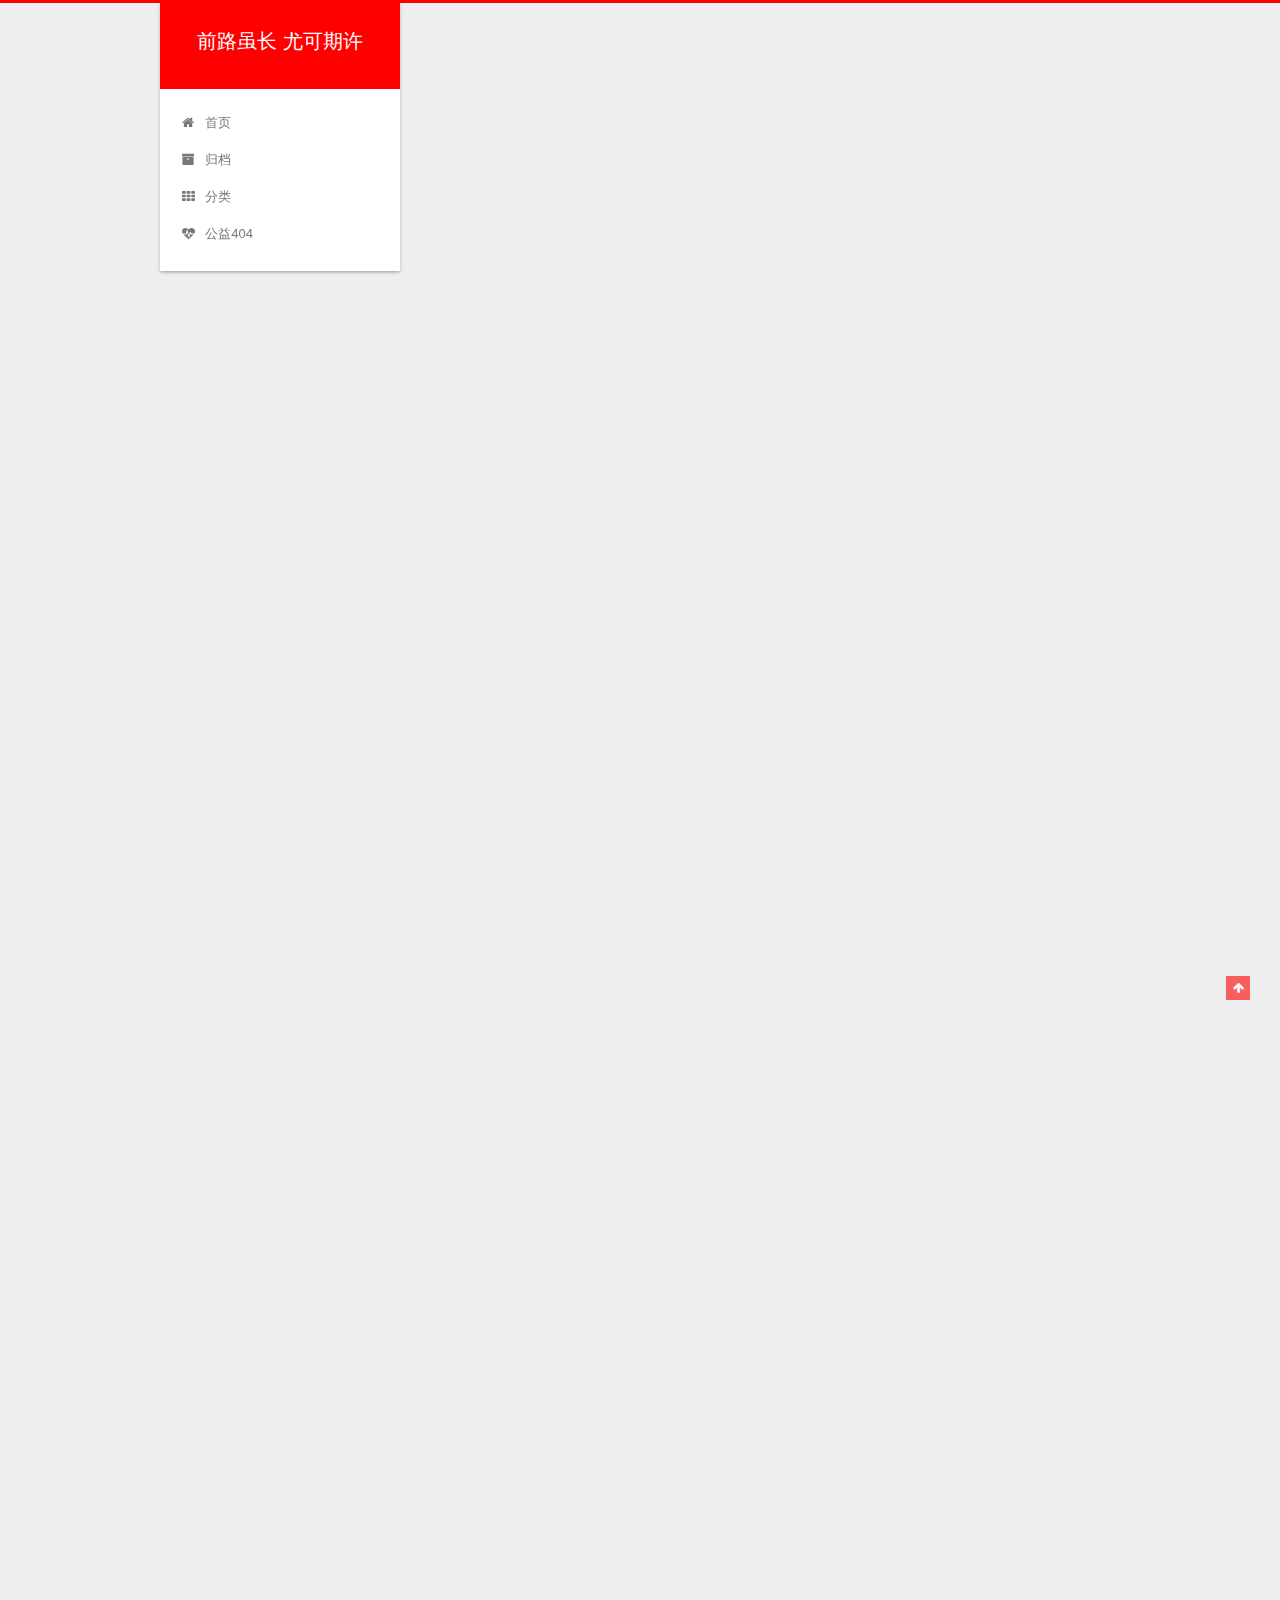
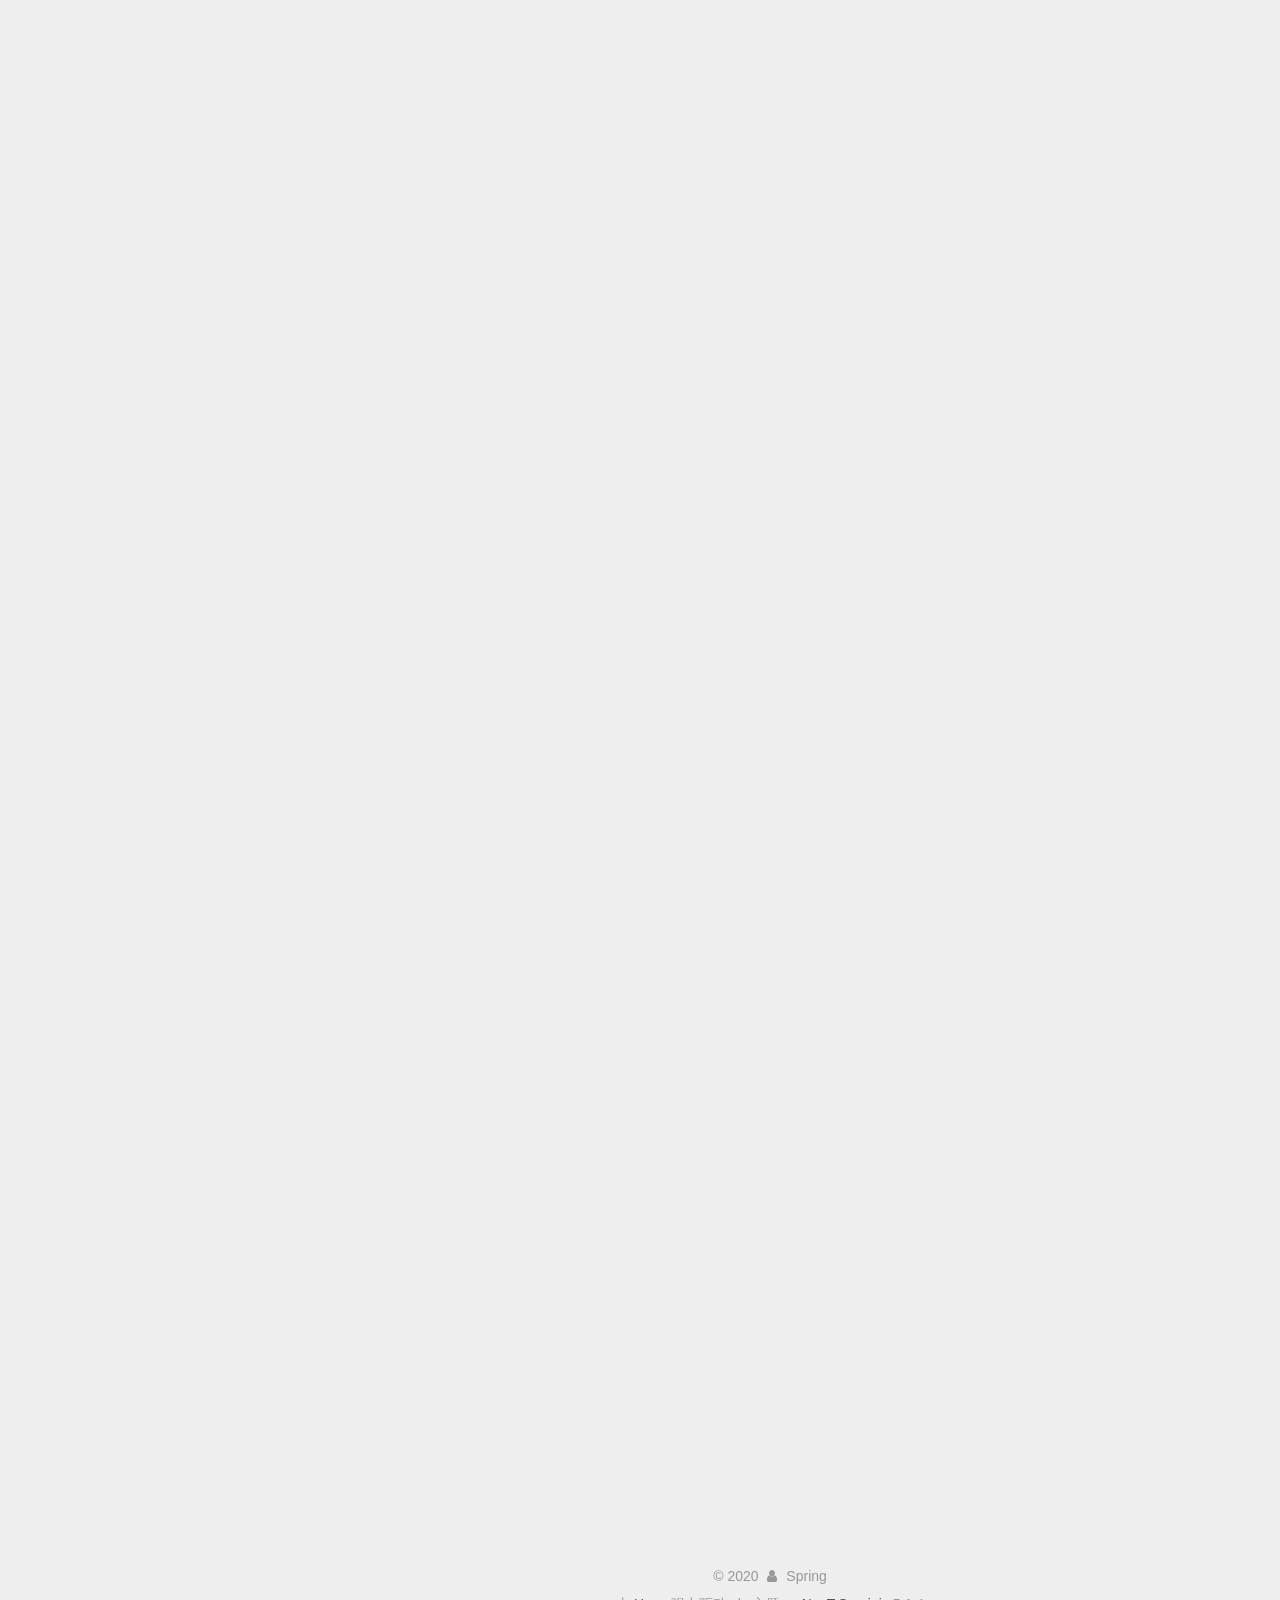
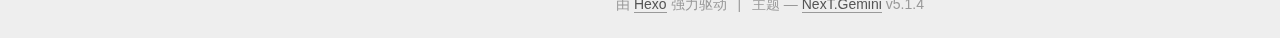
<file: 2020/03/27/R语言学习笔记/index.html>
<!DOCTYPE html>



  


<html class="theme-next gemini use-motion" lang="zh-Hans">
<head>
  <meta charset="UTF-8"/>
<meta http-equiv="X-UA-Compatible" content="IE=edge" />
<meta name="viewport" content="width=device-width, initial-scale=1, maximum-scale=1"/>
<meta name="theme-color" content="#222">









<meta http-equiv="Cache-Control" content="no-transform" />
<meta http-equiv="Cache-Control" content="no-siteapp" />
















  
  
  <link href="/lib/fancybox/source/jquery.fancybox.css?v=2.1.5" rel="stylesheet" type="text/css" />







<link href="/lib/font-awesome/css/font-awesome.min.css?v=4.6.2" rel="stylesheet" type="text/css" />

<link href="/css/main.css?v=5.1.4" rel="stylesheet" type="text/css" />


  <link rel="apple-touch-icon" sizes="180x180" href="/images/apple-touch-icon-next.png?v=5.1.4">


  <link rel="icon" type="image/png" sizes="32x32" href="/images/favicon-32x32-next.png?v=5.1.4">


  <link rel="icon" type="image/png" sizes="16x16" href="/images/favicon-16x16-next.png?v=5.1.4">


  <link rel="mask-icon" href="/images/logo.svg?v=5.1.4" color="#222">





  <meta name="keywords" content="Hexo, NexT" />




  


  <link rel="alternate" href="/atom.xml" title="前路虽长 尤可期许" type="application/atom+xml" />






<meta name="description" content="数据集 概念： 数据集：数据集通常是由数据构成的一个矩形数组，行表示观测，列表示变量。">
<meta property="og:type" content="article">
<meta property="og:title" content="R语言学习笔记">
<meta property="og:url" content="http://yoursite.com/2020/03/27/R%E8%AF%AD%E8%A8%80%E5%AD%A6%E4%B9%A0%E7%AC%94%E8%AE%B0/index.html">
<meta property="og:site_name" content="前路虽长 尤可期许">
<meta property="og:description" content="数据集 概念： 数据集：数据集通常是由数据构成的一个矩形数组，行表示观测，列表示变量。">
<meta property="article:published_time" content="2020-03-27T13:10:24.396Z">
<meta property="article:modified_time" content="2020-03-27T15:37:35.229Z">
<meta property="article:author" content="Spring">
<meta name="twitter:card" content="summary">



<script type="text/javascript" id="hexo.configurations">
  var NexT = window.NexT || {};
  var CONFIG = {
    root: '/',
    scheme: 'Gemini',
    version: '5.1.4',
    sidebar: {"position":"left","display":"post","offset":12,"b2t":false,"scrollpercent":false,"onmobile":false},
    fancybox: true,
    tabs: true,
    motion: {"enable":true,"async":false,"transition":{"post_block":"fadeIn","post_header":"slideDownIn","post_body":"slideDownIn","coll_header":"slideLeftIn","sidebar":"slideUpIn"}},
    duoshuo: {
      userId: '0',
      author: '博主'
    },
    algolia: {
      applicationID: '',
      apiKey: '',
      indexName: '',
      hits: {"per_page":10},
      labels: {"input_placeholder":"Search for Posts","hits_empty":"We didn't find any results for the search: ${query}","hits_stats":"${hits} results found in ${time} ms"}
    }
  };
</script>



  <link rel="canonical" href="http://yoursite.com/2020/03/27/R语言学习笔记/"/>





  <title>R语言学习笔记 | 前路虽长 尤可期许</title>
  








<meta name="generator" content="Hexo 4.2.0"></head>

<body itemscope itemtype="http://schema.org/WebPage" lang="zh-Hans">

  
  
    
  

  <div class="container sidebar-position-left page-post-detail">
    <div class="headband"></div>

    <header id="header" class="header" itemscope itemtype="http://schema.org/WPHeader">
      <div class="header-inner"><div class="site-brand-wrapper">
  <div class="site-meta ">
    

    <div class="custom-logo-site-title">
      <a href="/"  class="brand" rel="start">
        <span class="logo-line-before"><i></i></span>
        <span class="site-title">前路虽长 尤可期许</span>
        <span class="logo-line-after"><i></i></span>
      </a>
    </div>
      
        <p class="site-subtitle"></p>
      
  </div>

  <div class="site-nav-toggle">
    <button>
      <span class="btn-bar"></span>
      <span class="btn-bar"></span>
      <span class="btn-bar"></span>
    </button>
  </div>
</div>

<nav class="site-nav">
  

  
    <ul id="menu" class="menu">
      
        
        <li class="menu-item menu-item-home">
          <a href="/" rel="section">
            
              <i class="menu-item-icon fa fa-fw fa-home"></i> <br />
            
            首页
          </a>
        </li>
      
        
        <li class="menu-item menu-item-archives">
          <a href="/archives/" rel="section">
            
              <i class="menu-item-icon fa fa-fw fa-archive"></i> <br />
            
            归档
          </a>
        </li>
      
        
        <li class="menu-item menu-item-categories">
          <a href="/categories/" rel="section">
            
              <i class="menu-item-icon fa fa-fw fa-th"></i> <br />
            
            分类
          </a>
        </li>
      
        
        <li class="menu-item menu-item-commonweal">
          <a href="/404/" rel="section">
            
              <i class="menu-item-icon fa fa-fw fa-heartbeat"></i> <br />
            
            公益404
          </a>
        </li>
      

      
    </ul>
  

  
</nav>



 </div>
    </header>

    <main id="main" class="main">
      <div class="main-inner">
        <div class="content-wrap">
          <div id="content" class="content">
            

  <div id="posts" class="posts-expand">
    

  

  
  
  

  <article class="post post-type-normal" itemscope itemtype="http://schema.org/Article">
  
  
  
  <div class="post-block">
    <link itemprop="mainEntityOfPage" href="http://yoursite.com/2020/03/27/R%E8%AF%AD%E8%A8%80%E5%AD%A6%E4%B9%A0%E7%AC%94%E8%AE%B0/">

    <span hidden itemprop="author" itemscope itemtype="http://schema.org/Person">
      <meta itemprop="name" content="Spring">
      <meta itemprop="description" content="">
      <meta itemprop="image" content="/images/header.jpg">
    </span>

    <span hidden itemprop="publisher" itemscope itemtype="http://schema.org/Organization">
      <meta itemprop="name" content="前路虽长 尤可期许">
    </span>

    
      <header class="post-header">

        
        
          <h1 class="post-title" itemprop="name headline">R语言学习笔记</h1>
        

        <div class="post-meta">
          <span class="post-time">
            
              <span class="post-meta-item-icon">
                <i class="fa fa-calendar-o"></i>
              </span>
              
                <span class="post-meta-item-text">发表于</span>
              
              <time title="创建于" itemprop="dateCreated datePublished" datetime="2020-03-27T21:10:24+08:00">
                2020-03-27
              </time>
            

            

            
          </span>

          

          
            
          

          
          

          

          

          

        </div>
      </header>
    

    
    
    
    <div class="post-body" itemprop="articleBody">

      
      

      
        <p>数据集</p>
<p>概念：</p>
<p>数据集：数据集通常是由数据构成的一个矩形数组，行表示观测，列表示变量。</p>
<a id="more"></a>

<p>对象（object）：指可以赋值给变量的任何事物，包括常量、数据结构、函数等。</p>
<p>R中的数据类型：数值型、字符型、逻辑型、负数型（虚数）和原生型。</p>
<p>R中的数据结构（存储数据的对象类型）：</p>
<p>标量：只含有一个元素的向量。</p>
<p>向量：是用于存储数值型、字符型或逻辑型数据的一维数组，可以用函数c()来创建。</p>
<p>注意：1.单个向量中只能存在一种类型或模式。</p>
<pre><code>2.可以使用冒号来生成一个序列。</code></pre><p>矩阵：是一个二维数组，可以使用函数matrix()来创建。</p>
<p>注意：1.每个元素必须是相同的模式。</p>
<pre><code>2. matrix(vector,nrow ,ncol ,byrow ,dimnames=list(rownames,colnames)

              vector:矩阵中的元素

               nrow:填写矩阵的行数

               ncol:填写矩阵的列数

               byrow:逻辑值，为真元素按行填入，为假元素按列填入

               dimnames=list(rownames,colnames):指定矩阵中行列变量的名字

               rownames:字符型向量，为指定的行变量名

               colnames:字符型向量，为指定的列变量名</code></pre><p>数组：与矩阵类似，但维度可以大于2，使用array()函数创建。</p>
<p>注意：1.元素必须是相同的模式</p>
<pre><code>2.array(vector,dimensions,dimnames)

           vector：数组中的数据

           dimensions： 数值型向量，给出了各个维度下标的最大值

           dimnames：可选参数，各维度名称标签的列表</code></pre><p>数据框：数据框的概念比矩阵更为一般，它可以包含不同模式的数据。可以使用data.frame()函数创建。</p>
<p>注意：1.data.frame(col1,col2,….)</p>
<pre><code>                     col1：可以是R中的任何数据类

2.可以使用names()函数指定数据框中变量的名字</code></pre><p>因子：分类变量和顺序变量在R中称为因子，factor()以一个整数向量的形式存储类别值</p>
<p>个人理解：水平就是分类变量或顺序变量中的具体类别</p>
<p>注意：1.factor(vector,order,levels=c())</p>
<pre><code>vector:分类变量或有序变量

order:逻辑值，为真表示有序型变量，为假时表示分类变量

levels=c()：在order=T时使用，指定的水平顺序</code></pre><p>列表：简单说就是一些对象的有序集合，其元素可以是前面说到的任何一种数据结构，也可以列表套列表，使用list()函数创建。</p>
<p>注意：1.list(object1,object2,…)以默认的对象名命名</p>
<pre><code>2.list(name1=object1,name2=object2,...),将对象object1,object2导入到列表中，并指定 名称name1,name2</code></pre><p>数据的访问：可以在变量名后加方括号来访问变量中的数据</p>
<p>1.向量</p>
<p>例：&gt; x &lt;-c(1,2,3,4,5)</p>
<pre><code>&gt;x[3]</code></pre><p>结果会输出3</p>
<pre><code> &gt;x &lt;-c(“a”,”b”,”c”)

&gt;x[3]</code></pre><p>结果会输出”c”</p>
<p>2.矩阵</p>
<p>X[i,j]：表示访问第i行，第j列的数据</p>
<p>X[i,]：表示访问第i行的所有数据，逗号不能省略</p>
<p>X[,j]：表示访问第j列的所有数据，逗号不能省略</p>
<p>3.数据框</p>
<p>（1）使用[]访问</p>
<p>（2）attach()：将数据框添加到R的搜索路径中</p>
<p>（3）detach()：将数据框从R的搜索路径中移除</p>
<p>（4）with(mtcars,{})：花括号中的语句只针对mtcars（指定的）这个数据框</p>
<p>4.列表</p>
<p>使用双方括号访问列表中的对象。</p>
<p>例：object[[2]],object[[“对象名”]],object$对象名</p>

      
    </div>
    
    
    

    

    

    

    <footer class="post-footer">
      

      
      
      

      
        <div class="post-nav">
          <div class="post-nav-next post-nav-item">
            
              <a href="/2020/03/27/hello-world/" rel="next" title="这是我的第一篇博客">
                <i class="fa fa-chevron-left"></i> 这是我的第一篇博客
              </a>
            
          </div>

          <span class="post-nav-divider"></span>

          <div class="post-nav-prev post-nav-item">
            
          </div>
        </div>
      

      
      
    </footer>
  </div>
  
  
  
  </article>



    <div class="post-spread">
      
    </div>
  </div>


          </div>
          


          

  



        </div>
        
          
  
  <div class="sidebar-toggle">
    <div class="sidebar-toggle-line-wrap">
      <span class="sidebar-toggle-line sidebar-toggle-line-first"></span>
      <span class="sidebar-toggle-line sidebar-toggle-line-middle"></span>
      <span class="sidebar-toggle-line sidebar-toggle-line-last"></span>
    </div>
  </div>

  <aside id="sidebar" class="sidebar">
    
    <div class="sidebar-inner">

      

      

      <section class="site-overview-wrap sidebar-panel sidebar-panel-active">
        <div class="site-overview">
          <div class="site-author motion-element" itemprop="author" itemscope itemtype="http://schema.org/Person">
            
              <img class="site-author-image" itemprop="image"
                src="/images/header.jpg"
                alt="Spring" />
            
              <p class="site-author-name" itemprop="name">Spring</p>
              <p class="site-description motion-element" itemprop="description"></p>
          </div>

          <nav class="site-state motion-element">

            
              <div class="site-state-item site-state-posts">
              
                <a href="/archives/%7C%7C%20archive">
              
                  <span class="site-state-item-count">2</span>
                  <span class="site-state-item-name">日志</span>
                </a>
              </div>
            

            

            

          </nav>

          
            <div class="feed-link motion-element">
              <a href="/atom.xml" rel="alternate">
                <i class="fa fa-rss"></i>
                RSS
              </a>
            </div>
          

          

          
          

          
          

          

        </div>
      </section>

      

      

    </div>
  </aside>


        
      </div>
    </main>

    <footer id="footer" class="footer">
      <div class="footer-inner">
        <div class="copyright">&copy; <span itemprop="copyrightYear">2020</span>
  <span class="with-love">
    <i class="fa fa-user"></i>
  </span>
  <span class="author" itemprop="copyrightHolder">Spring</span>

  
</div>


  <div class="powered-by">由 <a class="theme-link" target="_blank" href="https://hexo.io">Hexo</a> 强力驱动</div>



  <span class="post-meta-divider">|</span>



  <div class="theme-info">主题 &mdash; <a class="theme-link" target="_blank" href="https://github.com/iissnan/hexo-theme-next">NexT.Gemini</a> v5.1.4</div>




        







        
      </div>
    </footer>

    
      <div class="back-to-top">
        <i class="fa fa-arrow-up"></i>
        
      </div>
    

    

  </div>

  

<script type="text/javascript">
  if (Object.prototype.toString.call(window.Promise) !== '[object Function]') {
    window.Promise = null;
  }
</script>









  












  
  
    <script type="text/javascript" src="/lib/jquery/index.js?v=2.1.3"></script>
  

  
  
    <script type="text/javascript" src="/lib/fastclick/lib/fastclick.min.js?v=1.0.6"></script>
  

  
  
    <script type="text/javascript" src="/lib/jquery_lazyload/jquery.lazyload.js?v=1.9.7"></script>
  

  
  
    <script type="text/javascript" src="/lib/velocity/velocity.min.js?v=1.2.1"></script>
  

  
  
    <script type="text/javascript" src="/lib/velocity/velocity.ui.min.js?v=1.2.1"></script>
  

  
  
    <script type="text/javascript" src="/lib/fancybox/source/jquery.fancybox.pack.js?v=2.1.5"></script>
  


  


  <script type="text/javascript" src="/js/src/utils.js?v=5.1.4"></script>

  <script type="text/javascript" src="/js/src/motion.js?v=5.1.4"></script>



  
  


  <script type="text/javascript" src="/js/src/affix.js?v=5.1.4"></script>

  <script type="text/javascript" src="/js/src/schemes/pisces.js?v=5.1.4"></script>



  
  <script type="text/javascript" src="/js/src/scrollspy.js?v=5.1.4"></script>
<script type="text/javascript" src="/js/src/post-details.js?v=5.1.4"></script>



  


  <script type="text/javascript" src="/js/src/bootstrap.js?v=5.1.4"></script>



  


  




	





  





  












  





  

  

  

  
  

  

  

  

</body>
</html>
</file>
<file: css/main.css>
/* normalize.css v3.0.2 | MIT License | git.io/normalize */
html {
  font-family: sans-serif; /* 1 */
  -ms-text-size-adjust: 100%; /* 2 */
  -webkit-text-size-adjust: 100%; /* 2 */
}
body {
  margin: 0;
}
article,
aside,
details,
figcaption,
figure,
footer,
header,
hgroup,
main,
menu,
nav,
section,
summary {
  display: block;
}
audio,
canvas,
progress,
video {
  display: inline-block; /* 1 */
  vertical-align: baseline; /* 2 */
}
audio:not([controls]) {
  display: none;
  height: 0;
}
[hidden],
template {
  display: none;
}
a {
  background-color: transparent;
}
a:active,
a:hover {
  outline: 0;
}
abbr[title] {
  border-bottom: 1px dotted;
}
b,
strong {
  font-weight: bold;
}
dfn {
  font-style: italic;
}
h1 {
  font-size: 2em;
  margin: 0.67em 0;
}
mark {
  background: #ff0;
  color: #000;
}
small {
  font-size: 80%;
}
sub,
sup {
  font-size: 75%;
  line-height: 0;
  position: relative;
  vertical-align: baseline;
}
sup {
  top: -0.5em;
}
sub {
  bottom: -0.25em;
}
img {
  border: 0;
}
svg:not(:root) {
  overflow: hidden;
}
figure {
  margin: 1em 40px;
}
hr {
  -moz-box-sizing: content-box;
  box-sizing: content-box;
  height: 0;
}
pre {
  overflow: auto;
}
code,
kbd,
pre,
samp {
  font-family: monospace, monospace;
  font-size: 1em;
}
button,
input,
optgroup,
select,
textarea {
  color: inherit; /* 1 */
  font: inherit; /* 2 */
  margin: 0; /* 3 */
}
button {
  overflow: visible;
}
button,
select {
  text-transform: none;
}
button,
html input[type="button"],
input[type="reset"],
input[type="submit"] {
  -webkit-appearance: button; /* 2 */
  cursor: pointer; /* 3 */
}
button[disabled],
html input[disabled] {
  cursor: default;
}
button::-moz-focus-inner,
input::-moz-focus-inner {
  border: 0;
  padding: 0;
}
input {
  line-height: normal;
}
input[type="checkbox"],
input[type="radio"] {
  box-sizing: border-box; /* 1 */
  padding: 0; /* 2 */
}
input[type="number"]::-webkit-inner-spin-button,
input[type="number"]::-webkit-outer-spin-button {
  height: auto;
}
input[type="search"] {
  -webkit-appearance: textfield; /* 1 */
  -moz-box-sizing: content-box;
  -webkit-box-sizing: content-box; /* 2 */
  box-sizing: content-box;
}
input[type="search"]::-webkit-search-cancel-button,
input[type="search"]::-webkit-search-decoration {
  -webkit-appearance: none;
}
fieldset {
  border: 1px solid #c0c0c0;
  margin: 0 2px;
  padding: 0.35em 0.625em 0.75em;
}
legend {
  border: 0; /* 1 */
  padding: 0; /* 2 */
}
textarea {
  overflow: auto;
}
optgroup {
  font-weight: bold;
}
table {
  border-collapse: collapse;
  border-spacing: 0;
}
td,
th {
  padding: 0;
}
::selection {
  background: #262a30;
  color: #fff;
}
body {
  position: relative;
  font-family: 'Lato', "PingFang SC", "Microsoft YaHei", sans-serif;
  font-size: 14px;
  line-height: 2;
  color: #555;
  background: #eee;
}
@media (max-width: 767px) {
  body {
    padding-right: 0 !important;
  }
}
@media (min-width: 768px) and (max-width: 991px) {
  body {
    padding-right: 0 !important;
  }
}
@media (min-width: 1600px) {
  body {
    font-size: 16px;
  }
}
h1,
h2,
h3,
h4,
h5,
h6 {
  margin: 0;
  padding: 0;
  font-weight: bold;
  line-height: 1.5;
  font-family: 'Lato', "PingFang SC", "Microsoft YaHei", sans-serif;
}
h2,
h3,
h4,
h5,
h6 {
  margin: 20px 0 15px;
}
h1 {
  font-size: 22px;
}
@media (max-width: 767px) {
  h1 {
    font-size: 18px;
  }
}
h2 {
  font-size: 20px;
}
@media (max-width: 767px) {
  h2 {
    font-size: 16px;
  }
}
h3 {
  font-size: 18px;
}
@media (max-width: 767px) {
  h3 {
    font-size: 14px;
  }
}
h4 {
  font-size: 16px;
}
@media (max-width: 767px) {
  h4 {
    font-size: 12px;
  }
}
h5 {
  font-size: 14px;
}
@media (max-width: 767px) {
  h5 {
    font-size: 10px;
  }
}
h6 {
  font-size: 12px;
}
@media (max-width: 767px) {
  h6 {
    font-size: 8px;
  }
}
p {
  margin: 0 0 20px 0;
}
a {
  color: #555;
  text-decoration: none;
  outline: none;
  border-bottom: 1px solid #999;
  word-wrap: break-word;
}
a:hover {
  color: #f00;
  border-bottom-color: #f00;
}
blockquote {
  margin: 0;
  padding: 0;
}
img {
  display: block;
  margin: auto;
  max-width: 100%;
  height: auto;
}
hr {
  margin: 40px 0;
  height: 3px;
  border: none;
  background-color: #ddd;
  background-image: repeating-linear-gradient(-45deg, #fff, #fff 4px, transparent 4px, transparent 8px);
}
blockquote {
  padding: 0 15px;
  color: #666;
  border-left: 4px solid #ddd;
}
blockquote cite::before {
  content: "-";
  padding: 0 5px;
}
dt {
  font-weight: 700;
}
dd {
  margin: 0;
  padding: 0;
}
kbd {
  border: 1px solid #ccc;
  border-radius: 0.2em;
  box-shadow: 0.1em 0.1em 0.2em rgba(0,0,0,0.1);
  background-color: #f9f9f9;
  font-family: inherit;
  background-image: -webkit-linear-gradient(top, #eee, #fff, #eee);
  padding: 0.1em 0.3em;
  white-space: nowrap;
}
.text-left {
  text-align: left;
}
.text-center {
  text-align: center;
}
.text-right {
  text-align: right;
}
.text-justify {
  text-align: justify;
}
.text-nowrap {
  white-space: nowrap;
}
.text-lowercase {
  text-transform: lowercase;
}
.text-uppercase {
  text-transform: uppercase;
}
.text-capitalize {
  text-transform: capitalize;
}
.center-block {
  display: block;
  margin-left: auto;
  margin-right: auto;
}
.clearfix:before,
.clearfix:after {
  content: " ";
  display: table;
}
.clearfix:after {
  clear: both;
}
.pullquote {
  width: 45%;
}
.pullquote.left {
  float: left;
  margin-left: 5px;
  margin-right: 10px;
}
.pullquote.right {
  float: right;
  margin-left: 10px;
  margin-right: 5px;
}
.affix.affix.affix {
  position: fixed;
}
.translation {
  margin-top: -20px;
  font-size: 14px;
  color: #999;
}
.scrollbar-measure {
  width: 100px;
  height: 100px;
  overflow: scroll;
  position: absolute;
  top: -9999px;
}
.use-motion .motion-element {
  opacity: 0;
}
table {
  margin: 20px 0;
  width: 100%;
  border-collapse: collapse;
  border-spacing: 0;
  border: 1px solid #ddd;
  font-size: 14px;
  table-layout: fixed;
  word-wrap: break-all;
}
table>tbody>tr:nth-of-type(odd) {
  background-color: #f9f9f9;
}
table>tbody>tr:hover {
  background-color: #f5f5f5;
}
caption,
th,
td {
  padding: 8px;
  text-align: left;
  vertical-align: middle;
  font-weight: normal;
}
th,
td {
  border-bottom: 3px solid #ddd;
  border-right: 1px solid #eee;
}
th {
  padding-bottom: 10px;
  font-weight: 700;
}
td {
  border-bottom-width: 1px;
}
html,
body {
  height: 100%;
}
.container {
  position: relative;
  min-height: 100%;
}
.header-inner {
  margin: 0 auto;
  padding: 100px 0 70px;
  width: calc(100% - 252px);
}
@media (min-width: 1600px) {
  .container .header-inner {
    width: 900px;
  }
}
.main {
  padding-bottom: 150px;
}
.main-inner {
  margin: 0 auto;
  width: calc(100% - 252px);
}
@media (min-width: 1600px) {
  .container .main-inner {
    width: 900px;
  }
}
.footer {
  position: absolute;
  left: 0;
  bottom: 0;
  width: 100%;
  min-height: 50px;
}
.footer-inner {
  box-sizing: border-box;
  margin: 20px auto;
  width: calc(100% - 252px);
}
@media (min-width: 1600px) {
  .container .footer-inner {
    width: 900px;
  }
}
pre,
.highlight {
  overflow: auto;
  margin: 20px 0;
  padding: 0;
  font-size: 13px;
  color: #4d4d4c;
  background: #f7f7f7;
  line-height: 1.6;
}
pre,
code {
  font-family: consolas, Menlo, "PingFang SC", "Microsoft YaHei", monospace;
}
code {
  padding: 2px 4px;
  word-wrap: break-word;
  color: #555;
  background: #eee;
  border-radius: 3px;
  font-size: 13px;
}
pre {
  padding: 10px;
}
pre code {
  padding: 0;
  color: #4d4d4c;
  background: none;
  text-shadow: none;
}
.highlight {
  border-radius: 1px;
}
.highlight pre {
  border: none;
  margin: 0;
  padding: 10px 0;
}
.highlight table {
  margin: 0;
  width: auto;
  border: none;
}
.highlight td {
  border: none;
  padding: 0;
}
.highlight figcaption {
  font-size: 1em;
  color: #4d4d4c;
  line-height: 1em;
  margin-bottom: 1em;
}
.highlight figcaption:before,
.highlight figcaption:after {
  content: " ";
  display: table;
}
.highlight figcaption:after {
  clear: both;
}
.highlight figcaption a {
  float: right;
  color: #4d4d4c;
}
.highlight figcaption a:hover {
  border-bottom-color: #4d4d4c;
}
.highlight .gutter pre {
  padding-left: 10px;
  padding-right: 10px;
  color: #869194;
  text-align: right;
  background-color: #eff2f3;
}
.highlight .code pre {
  width: 100%;
  padding-left: 10px;
  padding-right: 10px;
  background-color: #f7f7f7;
}
.highlight .line {
  height: 20px;
}
.gutter {
  -webkit-user-select: none;
  -moz-user-select: none;
  -ms-user-select: none;
  user-select: none;
}
.gist table {
  width: auto;
}
.gist table td {
  border: none;
}
pre .deletion {
  background: #fdd;
}
pre .addition {
  background: #dfd;
}
pre .meta {
  color: #8959a8;
}
pre .comment {
  color: #8e908c;
}
pre .variable,
pre .attribute,
pre .tag,
pre .regexp,
pre .ruby .constant,
pre .xml .tag .title,
pre .xml .pi,
pre .xml .doctype,
pre .html .doctype,
pre .css .id,
pre .css .class,
pre .css .pseudo {
  color: #c82829;
}
pre .number,
pre .preprocessor,
pre .built_in,
pre .literal,
pre .params,
pre .constant,
pre .command {
  color: #f5871f;
}
pre .ruby .class .title,
pre .css .rules .attribute,
pre .string,
pre .value,
pre .inheritance,
pre .header,
pre .ruby .symbol,
pre .xml .cdata,
pre .special,
pre .number,
pre .formula {
  color: #718c00;
}
pre .title,
pre .css .hexcolor {
  color: #3e999f;
}
pre .function,
pre .python .decorator,
pre .python .title,
pre .ruby .function .title,
pre .ruby .title .keyword,
pre .perl .sub,
pre .javascript .title,
pre .coffeescript .title {
  color: #4271ae;
}
pre .keyword,
pre .javascript .function {
  color: #8959a8;
}
.full-image.full-image.full-image.full-image {
  border: none;
  max-width: 100%;
  width: auto;
  margin: 20px auto 25px;
}
@media (min-width: 992px) {
  .full-image.full-image.full-image.full-image {
    max-width: none;
    width: 118%;
    margin: 0 -9%;
  }
}
.blockquote-center,
.page-home .post-type-quote blockquote,
.page-post-detail .post-type-quote blockquote {
  position: relative;
  margin: 40px 0;
  padding: 0;
  border-left: none;
  text-align: center;
}
.blockquote-center::before,
.page-home .post-type-quote blockquote::before,
.page-post-detail .post-type-quote blockquote::before,
.blockquote-center::after,
.page-home .post-type-quote blockquote::after,
.page-post-detail .post-type-quote blockquote::after {
  position: absolute;
  content: ' ';
  display: block;
  width: 100%;
  height: 24px;
  opacity: 0.2;
  background-repeat: no-repeat;
  background-position: 0 -6px;
  background-size: 22px 22px;
}
.blockquote-center::before,
.page-home .post-type-quote blockquote::before,
.page-post-detail .post-type-quote blockquote::before {
  top: -20px;
  background-image: url("../images/quote-l.svg");
  border-top: 1px solid #ccc;
}
.blockquote-center::after,
.page-home .post-type-quote blockquote::after,
.page-post-detail .post-type-quote blockquote::after {
  bottom: -20px;
  background-image: url("../images/quote-r.svg");
  border-bottom: 1px solid #ccc;
  background-position: 100% 8px;
}
.blockquote-center p,
.page-home .post-type-quote blockquote p,
.page-post-detail .post-type-quote blockquote p,
.blockquote-center div,
.page-home .post-type-quote blockquote div,
.page-post-detail .post-type-quote blockquote div {
  text-align: center;
}
.post .post-body .group-picture img {
  box-sizing: border-box;
  padding: 0 3px;
  border: none;
}
.post .group-picture-row {
  overflow: hidden;
  margin-top: 6px;
}
.post .group-picture-row:first-child {
  margin-top: 0;
}
.post .group-picture-column {
  float: left;
}
.page-post-detail .post-body .group-picture-column {
  float: none;
  margin-top: 10px;
  width: auto !important;
}
.page-post-detail .post-body .group-picture-column img {
  margin: 0 auto;
}
.page-archive .group-picture-container {
  overflow: hidden;
}
.page-archive .group-picture-row {
  float: left;
}
.page-archive .group-picture-row:first-child {
  margin-top: 6px;
}
.page-archive .group-picture-column {
  max-width: 150px;
  max-height: 150px;
}
.post-body .note {
  position: relative;
  padding: 15px;
  margin-bottom: 20px;
  border: 1px solid #eee;
  border-left-width: 5px;
  border-radius: 3px;
}
.post-body .note h2,
.post-body .note h3,
.post-body .note h4,
.post-body .note h5,
.post-body .note h6 {
  margin-top: 0;
  margin-bottom: 0;
  border-bottom: initial;
  padding-top: 0 !important;
}
.post-body .note p:first-child,
.post-body .note ul:first-child,
.post-body .note ol:first-child,
.post-body .note table:first-child,
.post-body .note pre:first-child,
.post-body .note blockquote:first-child {
  margin-top: 0;
}
.post-body .note p:last-child,
.post-body .note ul:last-child,
.post-body .note ol:last-child,
.post-body .note table:last-child,
.post-body .note pre:last-child,
.post-body .note blockquote:last-child {
  margin-bottom: 0;
}
.post-body .note.default {
  border-left-color: #777;
}
.post-body .note.default h2,
.post-body .note.default h3,
.post-body .note.default h4,
.post-body .note.default h5,
.post-body .note.default h6 {
  color: #777;
}
.post-body .note.primary {
  border-left-color: #6f42c1;
}
.post-body .note.primary h2,
.post-body .note.primary h3,
.post-body .note.primary h4,
.post-body .note.primary h5,
.post-body .note.primary h6 {
  color: #6f42c1;
}
.post-body .note.info {
  border-left-color: #428bca;
}
.post-body .note.info h2,
.post-body .note.info h3,
.post-body .note.info h4,
.post-body .note.info h5,
.post-body .note.info h6 {
  color: #428bca;
}
.post-body .note.success {
  border-left-color: #5cb85c;
}
.post-body .note.success h2,
.post-body .note.success h3,
.post-body .note.success h4,
.post-body .note.success h5,
.post-body .note.success h6 {
  color: #5cb85c;
}
.post-body .note.warning {
  border-left-color: #f0ad4e;
}
.post-body .note.warning h2,
.post-body .note.warning h3,
.post-body .note.warning h4,
.post-body .note.warning h5,
.post-body .note.warning h6 {
  color: #f0ad4e;
}
.post-body .note.danger {
  border-left-color: #d9534f;
}
.post-body .note.danger h2,
.post-body .note.danger h3,
.post-body .note.danger h4,
.post-body .note.danger h5,
.post-body .note.danger h6 {
  color: #d9534f;
}
.post-body .label {
  display: inline;
  padding: 0 2px;
  white-space: nowrap;
}
.post-body .label.default {
  background-color: #f0f0f0;
}
.post-body .label.primary {
  background-color: #efe6f7;
}
.post-body .label.info {
  background-color: #e5f2f8;
}
.post-body .label.success {
  background-color: #e7f4e9;
}
.post-body .label.warning {
  background-color: #fcf6e1;
}
.post-body .label.danger {
  background-color: #fae8eb;
}
.post-body .tabs {
  position: relative;
  display: block;
  margin-bottom: 20px;
  padding-top: 10px;
}
.post-body .tabs ul.nav-tabs {
  margin: 0;
  padding: 0;
  display: flex;
  margin-bottom: -1px;
}
@media (max-width: 413px) {
  .post-body .tabs ul.nav-tabs {
    display: block;
    margin-bottom: 5px;
  }
}
.post-body .tabs ul.nav-tabs li.tab {
  list-style-type: none !important;
  margin: 0 0.25em 0 0;
  border-top: 3px solid transparent;
  border-left: 1px solid transparent;
  border-right: 1px solid transparent;
}
@media (max-width: 413px) {
  .post-body .tabs ul.nav-tabs li.tab {
    margin: initial;
    border-top: 1px solid transparent;
    border-left: 3px solid transparent;
    border-right: 1px solid transparent;
    border-bottom: 1px solid transparent;
  }
}
.post-body .tabs ul.nav-tabs li.tab a {
  outline: 0;
  border-bottom: initial;
  display: block;
  line-height: 1.8em;
  padding: 0.25em 0.75em;
  transition-duration: 0.2s;
  transition-timing-function: ease-out;
  transition-delay: 0s;
}
.post-body .tabs ul.nav-tabs li.tab a i {
  width: 1.285714285714286em;
}
.post-body .tabs ul.nav-tabs li.tab.active {
  border-top: 3px solid #fc6423;
  border-left: 1px solid #ddd;
  border-right: 1px solid #ddd;
  background-color: #fff;
}
@media (max-width: 413px) {
  .post-body .tabs ul.nav-tabs li.tab.active {
    border-top: 1px solid #ddd;
    border-left: 3px solid #fc6423;
    border-right: 1px solid #ddd;
    border-bottom: 1px solid #ddd;
  }
}
.post-body .tabs ul.nav-tabs li.tab.active a {
  cursor: default;
  color: #555;
}
.post-body .tabs .tab-content {
  background-color: #fff;
}
.post-body .tabs .tab-content .tab-pane {
  border: 1px solid #ddd;
  padding: 20px 20px 0 20px;
}
.post-body .tabs .tab-content .tab-pane:not(.active) {
  display: none !important;
}
.post-body .tabs .tab-content .tab-pane.active {
  display: block !important;
}
.btn {
  display: inline-block;
  padding: 0 20px;
  font-size: 14px;
  color: #555;
  background: #fff;
  border: 2px solid #555;
  text-decoration: none;
  border-radius: 2px;
  transition-property: background-color;
  transition-duration: 0.2s;
  transition-timing-function: ease-in-out;
  transition-delay: 0s;
  line-height: 2;
}
.btn:hover {
  border-color: #f00;
  color: #fff;
  background: #f00;
}
.btn +.btn {
  margin: 0 0 8px 8px;
}
.btn .fa-fw {
  width: 1.285714285714286em;
  text-align: left;
}
.btn-bar {
  display: block;
  width: 22px;
  height: 2px;
  background: #555;
  border-radius: 1px;
}
.btn-bar+.btn-bar {
  margin-top: 4px;
}
.pagination {
  margin: 120px 0 40px;
  text-align: center;
  border-top: 1px solid #eee;
}
.page-number-basic,
.pagination .prev,
.pagination .next,
.pagination .page-number,
.pagination .space {
  display: inline-block;
  position: relative;
  top: -1px;
  margin: 0 10px;
  padding: 0 11px;
}
@media (max-width: 767px) {
  .page-number-basic,
  .pagination .prev,
  .pagination .next,
  .pagination .page-number,
  .pagination .space {
    margin: 0 5px;
  }
}
.pagination .prev,
.pagination .next,
.pagination .page-number {
  border-bottom: 0;
  border-top: 1px solid #eee;
  transition-property: border-color;
  transition-duration: 0.2s;
  transition-timing-function: ease-in-out;
  transition-delay: 0s;
}
.pagination .prev:hover,
.pagination .next:hover,
.pagination .page-number:hover {
  border-top-color: #f00;
}
.pagination .space {
  padding: 0;
  margin: 0;
}
.pagination .prev {
  margin-left: 0;
}
.pagination .next {
  margin-right: 0;
}
.pagination .page-number.current {
  color: #fff;
  background: #ccc;
  border-top-color: #ccc;
}
@media (max-width: 767px) {
  .pagination {
    border-top: none;
  }
  .pagination .prev,
  .pagination .next,
  .pagination .page-number {
    margin-bottom: 10px;
    border-top: 0;
    border-bottom: 1px solid #eee;
    padding: 0 10px;
  }
  .pagination .prev:hover,
  .pagination .next:hover,
  .pagination .page-number:hover {
    border-bottom-color: #f00;
  }
}
.comments {
  margin: 60px 20px 0;
}
.tag-cloud {
  text-align: center;
}
.tag-cloud a {
  display: inline-block;
  margin: 10px;
}
.back-to-top {
  box-sizing: border-box;
  position: fixed;
  bottom: -100px;
  right: 30px;
  z-index: 1050;
  padding: 0 6px;
  width: 24px;
  background: #f00;
  font-size: 12px;
  opacity: 0.6;
  color: #fff;
  cursor: pointer;
  text-align: center;
  -webkit-transform: translateZ(0);
  transition-property: bottom;
  transition-duration: 0.2s;
  transition-timing-function: ease-in-out;
  transition-delay: 0s;
}
@media (min-width: 768px) and (max-width: 991px) {
  .back-to-top {
    display: none !important;
  }
}
@media (max-width: 767px) {
  .back-to-top {
    display: none !important;
  }
}
.back-to-top.back-to-top-on {
  bottom: 30px;
}
.header {
  background: transparent;
}
.header-inner {
  position: relative;
}
.headband {
  height: 3px;
  background: #f00;
}
.site-meta {
  margin: 0;
  text-align: center;
}
@media (max-width: 767px) {
  .site-meta {
    text-align: center;
  }
}
.brand {
  position: relative;
  display: inline-block;
  padding: 0 40px;
  color: #fff;
  background: #f00;
  border-bottom: none;
}
.brand:hover {
  color: #fff;
}
.logo {
  display: inline-block;
  margin-right: 5px;
  line-height: 36px;
  vertical-align: top;
}
.site-title {
  display: inline-block;
  vertical-align: top;
  line-height: 36px;
  font-size: 20px;
  font-weight: normal;
  font-family: 'Lato', "PingFang SC", "Microsoft YaHei", sans-serif;
}
.site-subtitle {
  margin-top: 10px;
  font-size: 13px;
  color: #ddd;
}
.use-motion .brand {
  opacity: 0;
}
.use-motion .logo,
.use-motion .site-title,
.use-motion .site-subtitle {
  opacity: 0;
  position: relative;
  top: -10px;
}
.site-nav-toggle {
  display: none;
  position: absolute;
  top: 10px;
  left: 10px;
}
@media (max-width: 767px) {
  .site-nav-toggle {
    display: block;
  }
}
.site-nav-toggle button {
  margin-top: 2px;
  padding: 9px 10px;
  background: transparent;
  border: none;
}
@media (max-width: 767px) {
  .site-nav {
    display: none;
    margin: 0 -10px;
    padding: 0 10px;
    clear: both;
    border-top: 1px solid #ddd;
  }
}
@media (min-width: 768px) and (max-width: 991px) {
  .site-nav {
    display: block !important;
  }
}
@media (min-width: 992px) {
  .site-nav {
    display: block !important;
  }
}
.menu {
  margin-top: 20px;
  padding-left: 0;
  text-align: center;
}
.menu .menu-item {
  display: inline-block;
  margin: 0 10px;
  list-style: none;
}
@media screen and (max-width: 767px) {
  .menu .menu-item {
    margin-top: 10px;
  }
}
.menu .menu-item a {
  display: block;
  font-size: 13px;
  line-height: inherit;
  border-bottom: 1px solid transparent;
  transition-property: border-color;
  transition-duration: 0.2s;
  transition-timing-function: ease-in-out;
  transition-delay: 0s;
}
.menu .menu-item a:hover,
.menu-item-active a {
  border-bottom-color: #f00;
}
.menu .menu-item .fa {
  margin-right: 5px;
}
.use-motion .menu-item {
  opacity: 0;
}
.post-body {
  font-family: 'Lato', "PingFang SC", "Microsoft YaHei", sans-serif;
}
@media (max-width: 767px) {
  .post-body {
    word-break: break-word;
  }
}
.post-body .fancybox img {
  display: block !important;
  margin: 0 auto;
  cursor: pointer;
  cursor: zoom-in;
  cursor: -webkit-zoom-in;
}
.post-body .image-caption,
.post-body .figure .caption {
  margin: -20px auto 15px;
  text-align: center;
  font-size: 14px;
  color: #999;
  font-weight: bold;
  line-height: 1;
}
.post-sticky-flag {
  display: inline-block;
  font-size: 16px;
  -ms-transform: rotate(30deg);
  -webkit-transform: rotate(30deg);
  -moz-transform: rotate(30deg);
  -ms-transform: rotate(30deg);
  -o-transform: rotate(30deg);
  transform: rotate(30deg);
}
.use-motion .post-block,
.use-motion .pagination,
.use-motion .comments {
  opacity: 0;
}
.use-motion .post-header {
  opacity: 0;
}
.use-motion .post-body {
  opacity: 0;
}
.use-motion .collection-title {
  opacity: 0;
}
.posts-expand {
  padding-top: 40px;
}
@media (max-width: 767px) {
  .posts-expand {
    margin: 0 20px;
  }
  .post-body pre .gutter pre {
    padding-right: 10px;
  }
  .post-body .highlight {
    margin-left: 0px;
    margin-right: 0px;
    padding: 0;
  }
  .post-body .highlight .gutter pre {
    padding-right: 10px;
  }
}
@media (min-width: 992px) {
  .posts-expand .post-body {
    text-align: justify;
  }
}
.posts-expand .post-body h2,
.posts-expand .post-body h3,
.posts-expand .post-body h4,
.posts-expand .post-body h5,
.posts-expand .post-body h6 {
  padding-top: 10px;
}
.posts-expand .post-body h2 .header-anchor,
.posts-expand .post-body h3 .header-anchor,
.posts-expand .post-body h4 .header-anchor,
.posts-expand .post-body h5 .header-anchor,
.posts-expand .post-body h6 .header-anchor {
  float: right;
  margin-left: 10px;
  color: #ccc;
  border-bottom-style: none;
  visibility: hidden;
}
.posts-expand .post-body h2 .header-anchor:hover,
.posts-expand .post-body h3 .header-anchor:hover,
.posts-expand .post-body h4 .header-anchor:hover,
.posts-expand .post-body h5 .header-anchor:hover,
.posts-expand .post-body h6 .header-anchor:hover {
  color: inherit;
}
.posts-expand .post-body h2:hover .header-anchor,
.posts-expand .post-body h3:hover .header-anchor,
.posts-expand .post-body h4:hover .header-anchor,
.posts-expand .post-body h5:hover .header-anchor,
.posts-expand .post-body h6:hover .header-anchor {
  visibility: visible;
}
.posts-expand .post-body ul li {
  list-style: circle;
}
.posts-expand .post-body img {
  box-sizing: border-box;
  margin: auto;
  padding: 3px;
  border: 1px solid #ddd;
}
.posts-expand .post-body .fancybox img {
  margin: 0 auto 25px;
}
@media (max-width: 767px) {
  .posts-collapse {
    margin: 0 20px;
  }
  .posts-collapse .post-title,
  .posts-collapse .post-meta {
    display: block;
    width: auto;
    text-align: left;
  }
}
.posts-collapse {
  position: relative;
  z-index: 1010;
  margin-left: 55px;
}
.posts-collapse::after {
  content: " ";
  position: absolute;
  top: 20px;
  left: 0;
  margin-left: -2px;
  width: 4px;
  height: 100%;
  background: #f5f5f5;
  z-index: -1;
}
@media (max-width: 767px) {
  .posts-collapse {
    margin: 0 20px;
  }
}
.posts-collapse .collection-title {
  position: relative;
  margin: 60px 0;
}
.posts-collapse .collection-title h1,
.posts-collapse .collection-title h2 {
  margin-left: 20px;
}
.posts-collapse .collection-title small {
  color: #bbb;
  margin-left: 5px;
}
.posts-collapse .collection-title::before {
  content: " ";
  position: absolute;
  left: 0;
  top: 50%;
  margin-left: -4px;
  margin-top: -4px;
  width: 8px;
  height: 8px;
  background: #bbb;
  border-radius: 50%;
}
.posts-collapse .post {
  margin: 30px 0;
}
.posts-collapse .post-header {
  position: relative;
  transition-duration: 0.2s;
  transition-timing-function: ease-in-out;
  transition-delay: 0s;
  transition-property: border;
  border-bottom: 1px dashed #ccc;
}
.posts-collapse .post-header::before {
  content: " ";
  position: absolute;
  left: 0;
  top: 12px;
  width: 6px;
  height: 6px;
  margin-left: -4px;
  background: #bbb;
  border-radius: 50%;
  border: 1px solid #fff;
  transition-duration: 0.2s;
  transition-timing-function: ease-in-out;
  transition-delay: 0s;
  transition-property: background;
}
.posts-collapse .post-header:hover {
  border-bottom-color: #666;
}
.posts-collapse .post-header:hover::before {
  background: #f00;
}
.posts-collapse .post-meta {
  position: absolute;
  font-size: 12px;
  left: 20px;
  top: 5px;
}
.posts-collapse .post-comments-count {
  display: none;
}
.posts-collapse .post-title {
  margin-left: 60px;
  font-size: 16px;
  font-weight: normal;
  line-height: inherit;
}
.posts-collapse .post-title::after {
  margin-left: 3px;
  opacity: 0.6;
}
.posts-collapse .post-title a {
  color: #666;
  border-bottom: none;
}
.page-home .post-type-quote .post-header,
.page-post-detail .post-type-quote .post-header,
.page-home .post-type-quote .post-tags,
.page-post-detail .post-type-quote .post-tags {
  display: none;
}
.posts-expand .post-title {
  text-align: center;
  word-break: break-word;
  font-weight: 400;
}
.posts-expand .post-title-link {
  display: inline-block;
  position: relative;
  color: #555;
  border-bottom: none;
  line-height: 1.2;
  vertical-align: top;
}
.posts-expand .post-title-link::before {
  content: "";
  position: absolute;
  width: 100%;
  height: 2px;
  bottom: 0;
  left: 0;
  background-color: #000;
  visibility: hidden;
  -webkit-transform: scaleX(0);
  -moz-transform: scaleX(0);
  -ms-transform: scaleX(0);
  -o-transform: scaleX(0);
  transform: scaleX(0);
  transition-duration: 0.2s;
  transition-timing-function: ease-in-out;
  transition-delay: 0s;
}
.posts-expand .post-title-link:hover::before {
  visibility: visible;
  -webkit-transform: scaleX(1);
  -moz-transform: scaleX(1);
  -ms-transform: scaleX(1);
  -o-transform: scaleX(1);
  transform: scaleX(1);
}
.posts-expand .post-title-link .fa {
  font-size: 16px;
}
.posts-expand .post-meta {
  margin: 3px 0 60px 0;
  color: #999;
  font-family: 'Lato', "PingFang SC", "Microsoft YaHei", sans-serif;
  font-size: 12px;
  text-align: center;
}
.posts-expand .post-meta .post-category-list {
  display: inline-block;
  margin: 0;
  padding: 3px;
}
.posts-expand .post-meta .post-category-list-link {
  color: #999;
}
.posts-expand .post-meta .post-description {
  font-size: 14px;
  margin-top: 2px;
}
.post-meta-divider {
  margin: 0 0.5em;
}
.post-meta-item-icon {
  margin-right: 3px;
}
@media (min-width: 768px) and (max-width: 991px) {
  .post-meta-item-icon {
    display: inline-block;
  }
}
@media (max-width: 767px) {
  .post-meta-item-icon {
    display: inline-block;
  }
}
@media (min-width: 768px) and (max-width: 991px) {
  .post-meta-item-text {
    display: none;
  }
}
@media (max-width: 767px) {
  .post-meta-item-text {
    display: none;
  }
}
@media (max-width: 767px) {
  .posts-expand .post-comments-count {
    display: none;
  }
}
.post-button {
  margin-top: 40px;
}
.posts-expand .post-tags {
  margin-top: 40px;
  text-align: center;
}
.posts-expand .post-tags a {
  display: inline-block;
  margin-right: 10px;
  font-size: 13px;
}
.post-nav {
  display: table;
  margin-top: 15px;
  width: 100%;
  border-top: 1px solid #eee;
}
.post-nav-divider {
  display: table-cell;
  width: 10%;
}
.post-nav-item {
  display: table-cell;
  padding: 10px 0 0 0;
  width: 45%;
  vertical-align: top;
}
.post-nav-item a {
  position: relative;
  display: block;
  line-height: 25px;
  font-size: 14px;
  color: #555;
  border-bottom: none;
}
.post-nav-item a:hover {
  color: #f00;
  border-bottom: none;
}
.post-nav-item a:active {
  top: 2px;
}
.post-nav-item .fa {
  position: absolute;
  top: 8px;
  left: 0;
  font-size: 12px;
}
.post-nav-next a {
  padding-left: 15px;
}
.post-nav-prev {
  text-align: right;
}
.post-nav-prev a {
  padding-right: 15px;
}
.post-nav-prev .fa {
  right: 0;
  left: auto;
}
.posts-expand .post-eof {
  display: block;
  margin: 80px auto 60px;
  width: 8%;
  height: 1px;
  background: #ccc;
  text-align: center;
}
.post:last-child .post-eof.post-eof.post-eof {
  display: none;
}
.post-gallery {
  display: table;
  table-layout: fixed;
  width: 100%;
  border-collapse: separate;
}
.post-gallery-row {
  display: table-row;
}
.post-gallery .post-gallery-img {
  display: table-cell;
  text-align: center;
  vertical-align: middle;
  border: none;
}
.post-gallery .post-gallery-img img {
  max-width: 100%;
  max-height: 100%;
  border: none;
}
.fancybox-close,
.fancybox-close:hover {
  border: none;
}
.rtl.post-body p,
.rtl.post-body a,
.rtl.post-body h1,
.rtl.post-body h2,
.rtl.post-body h3,
.rtl.post-body h4,
.rtl.post-body h5,
.rtl.post-body h6,
.rtl.post-body li,
.rtl.post-body ul,
.rtl.post-body ol {
  direction: rtl;
  font-family: UKIJ Ekran;
}
.rtl.post-title {
  font-family: UKIJ Ekran;
}
.sidebar {
  position: fixed;
  right: 0;
  top: 0;
  bottom: 0;
  width: 0;
  z-index: 1040;
  box-shadow: inset 0 2px 6px #000;
  background: #f00;
  -webkit-transform: translateZ(0);
}
.sidebar a {
  color: #999;
  border-bottom-color: #555;
}
.sidebar a:hover {
  color: #eee;
}
@media (min-width: 768px) and (max-width: 991px) {
  .sidebar {
    display: none !important;
  }
}
@media (max-width: 767px) {
  .sidebar {
    display: none !important;
  }
}
.sidebar-inner {
  position: relative;
  padding: 20px 10px;
  color: #999;
  text-align: center;
}
.site-overview-wrap {
  overflow: hidden;
}
.site-overview {
  overflow-y: auto;
  overflow-x: hidden;
}
.sidebar-toggle {
  position: fixed;
  right: 30px;
  bottom: 45px;
  width: 14px;
  height: 14px;
  padding: 5px;
  background: #f00;
  line-height: 0;
  z-index: 1050;
  cursor: pointer;
  -webkit-transform: translateZ(0);
}
@media (min-width: 768px) and (max-width: 991px) {
  .sidebar-toggle {
    display: none !important;
  }
}
@media (max-width: 767px) {
  .sidebar-toggle {
    display: none !important;
  }
}
.sidebar-toggle-line {
  position: relative;
  display: inline-block;
  vertical-align: top;
  height: 2px;
  width: 100%;
  background: #fff;
  margin-top: 3px;
}
.sidebar-toggle-line:first-child {
  margin-top: 0;
}
.site-author-image {
  display: block;
  margin: 0 auto;
  padding: 2px;
  max-width: 120px;
  height: auto;
  border: 1px solid #eee;
}
.site-author-name {
  margin: 0;
  text-align: center;
  color: #f00;
  font-weight: 600;
}
.site-description {
  margin-top: 0;
  text-align: center;
  font-size: 13px;
  color: #999;
}
.site-state {
  overflow: hidden;
  line-height: 1.4;
  white-space: nowrap;
  text-align: center;
}
.site-state-item {
  display: inline-block;
  padding: 0 15px;
  border-left: 1px solid #eee;
}
.site-state-item:first-child {
  border-left: none;
}
.site-state-item a {
  border-bottom: none;
}
.site-state-item-count {
  display: block;
  text-align: center;
  color: inherit;
  font-weight: 600;
  font-size: 16px;
}
.site-state-item-name {
  font-size: 13px;
  color: #999;
}
.feed-link {
  margin-top: 20px;
}
.feed-link a {
  display: inline-block;
  padding: 0 15px;
  color: #fc6423;
  border: 1px solid #fc6423;
  border-radius: 4px;
}
.feed-link a i {
  color: #fc6423;
  font-size: 14px;
}
.feed-link a:hover {
  color: #fff;
  background: #fc6423;
}
.feed-link a:hover i {
  color: #fff;
}
.links-of-author {
  margin-top: 20px;
}
.links-of-author a {
  display: inline-block;
  vertical-align: middle;
  margin-right: 10px;
  margin-bottom: 10px;
  border-bottom-color: #555;
  font-size: 13px;
}
.links-of-author a:before {
  display: inline-block;
  vertical-align: middle;
  margin-right: 3px;
  content: " ";
  width: 4px;
  height: 4px;
  border-radius: 50%;
  background: #ffeec9;
}
.links-of-blogroll {
  font-size: 13px;
}
.links-of-blogroll-title {
  margin-top: 20px;
  font-size: 14px;
  font-weight: 600;
}
.links-of-blogroll-list {
  margin: 0;
  padding: 0;
  list-style: none;
}
.links-of-blogroll-item {
  padding: 2px 10px;
}
.links-of-blogroll-item a {
  max-width: 280px;
  box-sizing: border-box;
  display: inline-block;
  overflow: hidden;
  white-space: nowrap;
  text-overflow: ellipsis;
}
.sidebar-nav {
  margin: 0 0 20px;
  padding-left: 0;
}
.sidebar-nav li {
  display: inline-block;
  cursor: pointer;
  border-bottom: 1px solid transparent;
  font-size: 14px;
  color: #555;
}
.sidebar-nav li:hover {
  color: #fc6423;
}
.page-post-detail .sidebar-nav-toc {
  padding: 0 5px;
}
.page-post-detail .sidebar-nav-overview {
  margin-left: 10px;
}
.sidebar-nav .sidebar-nav-active {
  color: #fc6423;
  border-bottom-color: #fc6423;
}
.sidebar-nav .sidebar-nav-active:hover {
  color: #fc6423;
}
.sidebar-panel {
  display: none;
}
.sidebar-panel-active {
  display: block;
}
.post-toc-empty {
  font-size: 14px;
  color: #666;
}
.post-toc-wrap {
  overflow: hidden;
}
.post-toc {
  overflow: auto;
}
.post-toc ol {
  margin: 0;
  padding: 0 2px 5px 10px;
  text-align: left;
  list-style: none;
  font-size: 14px;
}
.post-toc ol > ol {
  padding-left: 0;
}
.post-toc ol a {
  transition-duration: 0.2s;
  transition-timing-function: ease-in-out;
  transition-delay: 0s;
  transition-property: all;
  color: #666;
  border-bottom-color: #ccc;
}
.post-toc ol a:hover {
  color: #000;
  border-bottom-color: #000;
}
.post-toc .nav-item {
  overflow: hidden;
  text-overflow: ellipsis;
  text-align: justify;
  white-space: nowrap;
  line-height: 1.8;
}
.post-toc .nav .nav-child {
  display: none;
}
.post-toc .nav .active > .nav-child {
  display: block;
}
.post-toc .nav .active-current > .nav-child {
  display: block;
}
.post-toc .nav .active-current > .nav-child > .nav-item {
  display: block;
}
.post-toc .nav .active > a {
  color: #fc6423;
  border-bottom-color: #fc6423;
}
.post-toc .nav .active-current > a {
  color: #fc6423;
}
.post-toc .nav .active-current > a:hover {
  color: #fc6423;
}
.footer {
  font-size: 14px;
  color: #999;
}
.footer img {
  border: none;
}
.footer-inner {
  text-align: center;
}
.with-love {
  display: inline-block;
  margin: 0 5px;
}
.powered-by,
.theme-info {
  display: inline-block;
}
.cc-license {
  margin-top: 10px;
  text-align: center;
}
.cc-license .cc-opacity {
  opacity: 0.7;
  border-bottom: none;
}
.cc-license .cc-opacity:hover {
  opacity: 0.9;
}
.cc-license img {
  display: inline-block;
}
.theme-next #ds-thread #ds-reset {
  color: #555;
}
.theme-next #ds-thread #ds-reset .ds-replybox {
  margin-bottom: 30px;
}
.theme-next #ds-thread #ds-reset .ds-replybox .ds-avatar,
.theme-next #ds-reset .ds-avatar img {
  box-shadow: none;
}
.theme-next #ds-thread #ds-reset .ds-textarea-wrapper {
  border-color: #c7d4e1;
  background: none;
  border-top-right-radius: 3px;
  border-top-left-radius: 3px;
}
.theme-next #ds-thread #ds-reset .ds-textarea-wrapper textarea {
  height: 60px;
}
.theme-next #ds-reset .ds-rounded-top {
  border-radius: 0;
}
.theme-next #ds-thread #ds-reset .ds-post-toolbar {
  box-sizing: border-box;
  border: 1px solid #c7d4e1;
  background: #f6f8fa;
}
.theme-next #ds-thread #ds-reset .ds-post-options {
  height: 40px;
  border: none;
  background: none;
}
.theme-next #ds-thread #ds-reset .ds-toolbar-buttons {
  top: 11px;
}
.theme-next #ds-thread #ds-reset .ds-sync {
  top: 5px;
}
.theme-next #ds-thread #ds-reset .ds-post-button {
  top: 4px;
  right: 5px;
  width: 90px;
  height: 30px;
  border: 1px solid #c5ced7;
  border-radius: 3px;
  background-image: linear-gradient(#fbfbfc, #f5f7f9);
  color: #60676d;
}
.theme-next #ds-thread #ds-reset .ds-post-button:hover {
  background-position: 0 -30px;
  color: #60676d;
}
.theme-next #ds-thread #ds-reset .ds-comments-info {
  padding: 10px 0;
}
.theme-next #ds-thread #ds-reset .ds-sort {
  display: none;
}
.theme-next #ds-thread #ds-reset li.ds-tab a.ds-current {
  border: none;
  background: #f6f8fa;
  color: #60676d;
}
.theme-next #ds-thread #ds-reset li.ds-tab a.ds-current:hover {
  background-color: #e9f0f7;
  color: #60676d;
}
.theme-next #ds-thread #ds-reset li.ds-tab a {
  border-radius: 2px;
  padding: 5px;
}
.theme-next #ds-thread #ds-reset .ds-login-buttons p {
  color: #999;
  line-height: 36px;
}
.theme-next #ds-thread #ds-reset .ds-login-buttons .ds-service-list li {
  height: 28px;
}
.theme-next #ds-thread #ds-reset .ds-service-list a {
  background: none;
  padding: 5px;
  border: 1px solid;
  border-radius: 3px;
  text-align: center;
}
.theme-next #ds-thread #ds-reset .ds-service-list a:hover {
  color: #fff;
  background: #666;
}
.theme-next #ds-thread #ds-reset .ds-service-list .ds-weibo {
  color: #fc9b00;
  border-color: #fc9b00;
}
.theme-next #ds-thread #ds-reset .ds-service-list .ds-weibo:hover {
  background: #fc9b00;
}
.theme-next #ds-thread #ds-reset .ds-service-list .ds-qq {
  color: #60a3ec;
  border-color: #60a3ec;
}
.theme-next #ds-thread #ds-reset .ds-service-list .ds-qq:hover {
  background: #60a3ec;
}
.theme-next #ds-thread #ds-reset .ds-service-list .ds-renren {
  color: #2e7ac4;
  border-color: #2e7ac4;
}
.theme-next #ds-thread #ds-reset .ds-service-list .ds-renren:hover {
  background: #2e7ac4;
}
.theme-next #ds-thread #ds-reset .ds-service-list .ds-douban {
  color: #37994c;
  border-color: #37994c;
}
.theme-next #ds-thread #ds-reset .ds-service-list .ds-douban:hover {
  background: #37994c;
}
.theme-next #ds-thread #ds-reset .ds-service-list .ds-kaixin {
  color: #fef20d;
  border-color: #fef20d;
}
.theme-next #ds-thread #ds-reset .ds-service-list .ds-kaixin:hover {
  background: #fef20d;
}
.theme-next #ds-thread #ds-reset .ds-service-list .ds-netease {
  color: #f00;
  border-color: #f00;
}
.theme-next #ds-thread #ds-reset .ds-service-list .ds-netease:hover {
  background: #f00;
}
.theme-next #ds-thread #ds-reset .ds-service-list .ds-sohu {
  color: #ffcb05;
  border-color: #ffcb05;
}
.theme-next #ds-thread #ds-reset .ds-service-list .ds-sohu:hover {
  background: #ffcb05;
}
.theme-next #ds-thread #ds-reset .ds-service-list .ds-baidu {
  color: #2831e0;
  border-color: #2831e0;
}
.theme-next #ds-thread #ds-reset .ds-service-list .ds-baidu:hover {
  background: #2831e0;
}
.theme-next #ds-thread #ds-reset .ds-service-list .ds-google {
  color: #166bec;
  border-color: #166bec;
}
.theme-next #ds-thread #ds-reset .ds-service-list .ds-google:hover {
  background: #166bec;
}
.theme-next #ds-thread #ds-reset .ds-service-list .ds-weixin {
  color: #00ce0d;
  border-color: #00ce0d;
}
.theme-next #ds-thread #ds-reset .ds-service-list .ds-weixin:hover {
  background: #00ce0d;
}
.theme-next #ds-thread #ds-reset .ds-service-list .ds-more-services {
  border: none;
}
.theme-next #ds-thread #ds-reset .ds-service-list .ds-more-services:hover {
  background: none;
}
.theme-next #ds-reset .duoshuo-ua-admin {
  display: inline-block;
  color: #f00;
}
.theme-next #ds-reset .duoshuo-ua-platform,
.theme-next #ds-reset .duoshuo-ua-browser {
  color: #ccc;
}
.theme-next #ds-reset .duoshuo-ua-platform .fa,
.theme-next #ds-reset .duoshuo-ua-browser .fa {
  display: inline-block;
  margin-right: 3px;
}
.theme-next #ds-reset .duoshuo-ua-separator {
  display: inline-block;
  margin-left: 5px;
}
.theme-next .this_ua {
  background-color: #ccc !important;
  border-radius: 4px;
  padding: 0 5px !important;
  margin: 1px 1px !important;
  border: 1px solid #bbb !important;
  color: #fff;
  display: inline-block !important;
}
.theme-next .this_ua.admin {
  background-color: #d9534f !important;
  border-color: #d9534f !important;
}
.theme-next .this_ua.platform.iOS,
.theme-next .this_ua.platform.Mac,
.theme-next .this_ua.platform.Windows {
  background-color: #39b3d7 !important;
  border-color: #46b8da !important;
}
.theme-next .this_ua.platform.Linux {
  background-color: #3a3a3a !important;
  border-color: #1f1f1f !important;
}
.theme-next .this_ua.platform.Android {
  background-color: #00c47d !important;
  border-color: #01b171 !important;
}
.theme-next .this_ua.browser.Mobile,
.theme-next .this_ua.browser.Chrome {
  background-color: #5cb85c !important;
  border-color: #4cae4c !important;
}
.theme-next .this_ua.browser.Firefox {
  background-color: #f0ad4e !important;
  border-color: #eea236 !important;
}
.theme-next .this_ua.browser.Maxthon,
.theme-next .this_ua.browser.IE {
  background-color: #428bca !important;
  border-color: #357ebd !important;
}
.theme-next .this_ua.browser.baidu,
.theme-next .this_ua.browser.UCBrowser,
.theme-next .this_ua.browser.Opera {
  background-color: #d9534f !important;
  border-color: #d43f3a !important;
}
.theme-next .this_ua.browser.Android,
.theme-next .this_ua.browser.QQBrowser {
  background-color: #78ace9 !important;
  border-color: #4cae4c !important;
}
.post-spread {
  margin-top: 20px;
  text-align: center;
}
.jiathis_style {
  display: inline-block;
}
.jiathis_style a {
  border: none;
}
.fa {
  font-family: FontAwesome !important;
}
.post-spread {
  margin-top: 20px;
  text-align: center;
}
.bdshare-slide-button-box a {
  border: none;
}
.bdsharebuttonbox {
  display: inline-block;
}
.bdsharebuttonbox a {
  border: none;
}
.local-search-pop-overlay {
  position: fixed;
  width: 100%;
  height: 100%;
  top: 0;
  left: 0;
  z-index: 2080;
  background-color: rgba(0,0,0,0.3);
}
.local-search-popup {
  display: none;
  position: fixed;
  top: 10%;
  left: 50%;
  margin-left: -350px;
  width: 700px;
  height: 80%;
  padding: 0;
  background: #fff;
  color: #333;
  z-index: 9999;
  border-radius: 5px;
}
@media (max-width: 767px) {
  .local-search-popup {
    padding: 0;
    top: 0;
    left: 0;
    margin: 0;
    width: 100%;
    height: 100%;
    border-radius: 0;
  }
}
.local-search-popup ul.search-result-list {
  padding: 0;
  margin: 0 5px;
}
.local-search-popup p.search-result {
  border-bottom: 1px dashed #ccc;
  padding: 5px 0;
}
.local-search-popup a.search-result-title {
  font-weight: bold;
  font-size: 16px;
}
.local-search-popup .search-keyword {
  border-bottom: 1px dashed #f00;
  font-weight: bold;
  color: #f00;
}
.local-search-popup .local-search-header {
  padding: 5px;
  height: 36px;
  background: #f5f5f5;
  border-top-left-radius: 5px;
  border-top-right-radius: 5px;
}
.local-search-popup #local-search-result {
  overflow: auto;
  position: relative;
  padding: 5px 25px;
  height: calc(100% - 55px);
}
.local-search-popup .local-search-input-wrapper {
  display: inline-block;
  width: calc(100% - 90px);
  height: 36px;
  line-height: 36px;
  padding: 0 5px;
}
.local-search-popup .local-search-input-wrapper input {
  padding: 8px 0;
  height: 20px;
  display: block;
  width: 100%;
  outline: none;
  border: none;
  background: transparent;
  vertical-align: middle;
}
.local-search-popup .search-icon,
.local-search-popup .popup-btn-close {
  display: inline-block;
  font-size: 18px;
  color: #999;
  height: 36px;
  width: 18px;
  padding-left: 10px;
  padding-right: 10px;
}
.local-search-popup .search-icon {
  float: left;
}
.local-search-popup .popup-btn-close {
  border-left: 1px solid #eee;
  float: right;
  cursor: pointer;
}
.local-search-popup #no-result {
  position: absolute;
  left: 50%;
  top: 50%;
  -webkit-transform: translate(-50%, -50%);
  -webkit-transform: translate(-50%, -50%);
  -moz-transform: translate(-50%, -50%);
  -ms-transform: translate(-50%, -50%);
  -o-transform: translate(-50%, -50%);
  transform: translate(-50%, -50%);
  color: #ccc;
}
.site-uv,
.site-pv,
.page-pv {
  display: inline-block;
}
.site-uv .busuanzi-value,
.site-pv .busuanzi-value,
.page-pv .busuanzi-value {
  margin: 0 5px;
}
.site-uv {
  margin-right: 10px;
}
.site-uv::after {
  content: "|";
  padding-left: 10px;
}
.page-archive .archive-page-counter {
  position: relative;
  top: 3px;
  left: 20px;
}
@media (max-width: 767px) {
  .page-archive .archive-page-counter {
    top: 5px;
  }
}
.page-archive .posts-collapse .archive-move-on {
  position: absolute;
  top: 11px;
  left: 0;
  margin-left: -6px;
  width: 10px;
  height: 10px;
  opacity: 0.5;
  background: #555;
  border: 1px solid #fff;
  border-radius: 50%;
}
.category-all-page .category-all-title {
  text-align: center;
}
.category-all-page .category-all {
  margin-top: 20px;
}
.category-all-page .category-list {
  margin: 0;
  padding: 0;
  list-style: none;
}
.category-all-page .category-list-item {
  margin: 5px 10px;
}
.category-all-page .category-list-count {
  color: #bbb;
}
.category-all-page .category-list-count:before {
  display: inline;
  content: " (";
}
.category-all-page .category-list-count:after {
  display: inline;
  content: ") ";
}
.category-all-page .category-list-child {
  padding-left: 10px;
}
#schedule ul#event-list {
  padding-left: 30px;
}
#schedule ul#event-list hr {
  margin: 20px 0 45px 0 !important;
  background: #222;
}
#schedule ul#event-list hr:after {
  display: inline-block;
  content: 'NOW';
  background: #222;
  color: #fff;
  font-weight: bold;
  text-align: right;
  padding: 0 5px;
}
#schedule ul#event-list li.event {
  margin: 20px 0px;
  background: #f9f9f9;
  padding-left: 10px;
  min-height: 40px;
}
#schedule ul#event-list li.event h2.event-summary {
  margin: 0;
  padding-bottom: 3px;
}
#schedule ul#event-list li.event h2.event-summary:before {
  display: inline-block;
  font-family: FontAwesome;
  font-size: 8px;
  content: '\f111';
  vertical-align: middle;
  margin-right: 25px;
  color: #bbb;
}
#schedule ul#event-list li.event span.event-relative-time {
  display: inline-block;
  font-size: 12px;
  font-weight: 400;
  padding-left: 12px;
  color: #bbb;
}
#schedule ul#event-list li.event span.event-details {
  display: block;
  color: #bbb;
  margin-left: 56px;
  padding-top: 3px;
  padding-bottom: 6px;
  text-indent: -24px;
  line-height: 18px;
}
#schedule ul#event-list li.event span.event-details:before {
  text-indent: 0;
  display: inline-block;
  width: 14px;
  font-family: FontAwesome;
  text-align: center;
  margin-right: 9px;
  color: #bbb;
}
#schedule ul#event-list li.event span.event-details.event-location:before {
  content: '\f041';
}
#schedule ul#event-list li.event span.event-details.event-duration:before {
  content: '\f017';
}
#schedule ul#event-list li.event-past {
  background: #fcfcfc;
}
#schedule ul#event-list li.event-past > * {
  opacity: 0.6;
}
#schedule ul#event-list li.event-past h2.event-summary {
  color: #bbb;
}
#schedule ul#event-list li.event-past h2.event-summary:before {
  color: #dfdfdf;
}
#schedule ul#event-list li.event-now {
  background: #222;
  color: #fff;
  padding: 15px 0 15px 10px;
}
#schedule ul#event-list li.event-now h2.event-summary:before {
  -webkit-transform: scale(1.2);
  -moz-transform: scale(1.2);
  -ms-transform: scale(1.2);
  -o-transform: scale(1.2);
  transform: scale(1.2);
  color: #fff;
  animation: dot-flash 1s alternate infinite ease-in-out;
}
#schedule ul#event-list li.event-now * {
  color: #fff !important;
}
@-moz-keyframes dot-flash {
  from {
    opacity: 1;
    -webkit-transform: scale(1.1);
    -moz-transform: scale(1.1);
    -ms-transform: scale(1.1);
    -o-transform: scale(1.1);
    transform: scale(1.1);
  }
  to {
    opacity: 0;
    -webkit-transform: scale(1);
    -moz-transform: scale(1);
    -ms-transform: scale(1);
    -o-transform: scale(1);
    transform: scale(1);
  }
}
@-webkit-keyframes dot-flash {
  from {
    opacity: 1;
    -webkit-transform: scale(1.1);
    -moz-transform: scale(1.1);
    -ms-transform: scale(1.1);
    -o-transform: scale(1.1);
    transform: scale(1.1);
  }
  to {
    opacity: 0;
    -webkit-transform: scale(1);
    -moz-transform: scale(1);
    -ms-transform: scale(1);
    -o-transform: scale(1);
    transform: scale(1);
  }
}
@-o-keyframes dot-flash {
  from {
    opacity: 1;
    -webkit-transform: scale(1.1);
    -moz-transform: scale(1.1);
    -ms-transform: scale(1.1);
    -o-transform: scale(1.1);
    transform: scale(1.1);
  }
  to {
    opacity: 0;
    -webkit-transform: scale(1);
    -moz-transform: scale(1);
    -ms-transform: scale(1);
    -o-transform: scale(1);
    transform: scale(1);
  }
}
@keyframes dot-flash {
  from {
    opacity: 1;
    -webkit-transform: scale(1.1);
    -moz-transform: scale(1.1);
    -ms-transform: scale(1.1);
    -o-transform: scale(1.1);
    transform: scale(1.1);
  }
  to {
    opacity: 0;
    -webkit-transform: scale(1);
    -moz-transform: scale(1);
    -ms-transform: scale(1);
    -o-transform: scale(1);
    transform: scale(1);
  }
}
.page-post-detail .sidebar-toggle-line {
  background: #fc6423;
}
.page-post-detail .comments {
  overflow: hidden;
}
.header {
  position: relative;
  margin: 0 auto;
  width: 75%;
}
@media (min-width: 768px) and (max-width: 991px) {
  .header {
    width: auto;
  }
}
@media (max-width: 767px) {
  .header {
    width: auto;
  }
}
.header-inner {
  position: absolute;
  top: 0;
  overflow: hidden;
  padding: 0;
  width: 240px;
  background: #fff;
  box-shadow: 0 2px 2px 0 rgba(0,0,0,0.12), 0 3px 1px -2px rgba(0,0,0,0.06), 0 1px 5px 0 rgba(0,0,0,0.12);
  border-radius: initial;
}
@media (min-width: 1600px) {
  .container .header-inner {
    width: 240px;
  }
}
@media (min-width: 768px) and (max-width: 991px) {
  .header-inner {
    position: relative;
    width: auto;
    border-radius: initial;
  }
}
@media (max-width: 767px) {
  .header-inner {
    position: relative;
    width: auto;
    border-radius: initial;
  }
}
.main:before,
.main:after {
  content: " ";
  display: table;
}
.main:after {
  clear: both;
}
@media (min-width: 768px) and (max-width: 991px) {
  .main {
    padding-bottom: 100px;
  }
}
@media (max-width: 767px) {
  .main {
    padding-bottom: 100px;
  }
}
.container .main-inner {
  width: 75%;
}
@media (min-width: 768px) and (max-width: 991px) {
  .container .main-inner {
    width: auto;
  }
}
@media (max-width: 767px) {
  .container .main-inner {
    width: auto;
  }
}
.content-wrap {
  float: right;
  box-sizing: border-box;
  padding: 40px;
  width: calc(100% - 252px);
  background: #fff;
  min-height: 700px;
  box-shadow: 0 2px 2px 0 rgba(0,0,0,0.12), 0 3px 1px -2px rgba(0,0,0,0.06), 0 1px 5px 0 rgba(0,0,0,0.12);
  border-radius: initial;
}
@media (min-width: 768px) and (max-width: 991px) {
  .content-wrap {
    width: 100%;
    padding: 20px;
    border-radius: initial;
  }
}
@media (max-width: 767px) {
  .content-wrap {
    width: 100%;
    padding: 20px;
    min-height: auto;
    border-radius: initial;
  }
}
.sidebar {
  position: static;
  float: left;
  margin-top: 300px;
  width: 240px;
  background: #eee;
  box-shadow: none;
}
@media (min-width: 768px) and (max-width: 991px) {
  .sidebar {
    display: none;
  }
}
@media (max-width: 767px) {
  .sidebar {
    display: none;
  }
}
.sidebar-toggle {
  display: none;
}
.footer-inner {
  width: 75%;
  padding-left: 260px;
}
@media (min-width: 768px) and (max-width: 991px) {
  .footer-inner {
    width: auto;
    padding-left: 0 !important;
    padding-right: 0 !important;
  }
}
@media (max-width: 767px) {
  .footer-inner {
    width: auto;
    padding-left: 0 !important;
    padding-right: 0 !important;
  }
}
.sidebar-position-right .header-inner {
  right: 0;
}
.sidebar-position-right .content-wrap {
  float: left;
}
.sidebar-position-right .sidebar {
  float: right;
}
.sidebar-position-right .footer-inner {
  padding-left: 0;
  padding-right: 260px;
}
.site-brand-wrapper {
  position: relative;
}
.site-meta {
  padding: 20px 0;
  color: #fff;
  background: #f00;
}
@media (min-width: 768px) and (max-width: 991px) {
  .site-meta {
    box-shadow: 0 0 16px rgba(0,0,0,0.5);
  }
}
@media (max-width: 767px) {
  .site-meta {
    box-shadow: 0 0 16px rgba(0,0,0,0.5);
  }
}
.brand {
  padding: 0;
  background: none;
}
.brand:hover {
  color: #fff;
}
.site-subtitle {
  margin: 10px 10px 0;
  font-weight: initial;
}
.site-search form {
  display: none;
}
.site-nav {
  border-top: none;
}
@media (min-width: 768px) and (max-width: 991px) {
  .site-nav {
    display: none !important;
  }
}
@media (min-width: 768px) and (max-width: 991px) {
  .site-nav-on {
    display: block !important;
  }
}
.menu .menu-item {
  display: block;
  margin: 0;
}
.menu .menu-item a {
  position: relative;
  box-sizing: border-box;
  padding: 5px 20px;
  text-align: left;
  line-height: inherit;
  transition-property: background-color;
  transition-duration: 0.2s;
  transition-timing-function: ease-in-out;
  transition-delay: 0s;
}
.menu .menu-item a:hover,
.menu-item-active a {
  background: #f9f9f9;
  border-bottom-color: #fff;
}
.menu .menu-item br {
  display: none;
}
.menu-item-active a:after {
  content: " ";
  position: absolute;
  top: 50%;
  margin-top: -3px;
  right: 15px;
  width: 6px;
  height: 6px;
  border-radius: 50%;
  background-color: #bbb;
}
.btn-bar {
  background-color: #fff;
}
.site-nav-toggle {
  left: 20px;
  top: 50%;
  -webkit-transform: translateY(-50%);
  -webkit-transform: translateY(-50%);
  -moz-transform: translateY(-50%);
  -ms-transform: translateY(-50%);
  -o-transform: translateY(-50%);
  transform: translateY(-50%);
}
@media (min-width: 768px) and (max-width: 991px) {
  .site-nav-toggle {
    display: block;
  }
}
.use-motion .sidebar .motion-element {
  opacity: 1;
}
.sidebar {
  margin-left: -100%;
  right: auto;
  bottom: auto;
  -webkit-transform: none;
}
.sidebar-inner {
  box-sizing: border-box;
  width: 240px;
  color: #555;
  background: #fff;
  box-shadow: 0 2px 2px 0 rgba(0,0,0,0.12), 0 3px 1px -2px rgba(0,0,0,0.06), 0 1px 5px 0 rgba(0,0,0,0.12), 0 -1px 0.5px 0 rgba(0,0,0,0.09);
  border-radius: initial;
  opacity: 0;
}
.sidebar-inner.affix {
  position: fixed;
  top: 12px;
}
.sidebar-inner.affix-bottom {
  position: absolute;
}
.site-overview {
  text-align: left;
}
.site-author:before,
.site-author:after {
  content: " ";
  display: table;
}
.site-author:after {
  clear: both;
}
.sidebar a {
  color: #555;
}
.sidebar a:hover {
  color: #f00;
}
.site-state-item {
  padding: 0 10px;
}
.links-of-author-item a:before {
  display: none;
}
.links-of-author-item a {
  border-bottom: none;
  text-decoration: underline;
}
.feed-link {
  border-top: 1px dotted #ccc;
  border-bottom: 1px dotted #ccc;
  text-align: center;
}
.feed-link a {
  display: block;
  color: #fc6423;
  border: none;
}
.feed-link a:hover {
  background: none;
  color: #e34603;
}
.feed-link a:hover i {
  color: #e34603;
}
.links-of-author {
  display: flex;
  flex-wrap: wrap;
  justify-content: center;
}
.links-of-author-item {
  margin: 5px 0 0;
  width: 50%;
}
.links-of-author-item a {
  max-width: 216px;
  box-sizing: border-box;
  display: inline-block;
  margin-right: 0;
  margin-bottom: 0;
  padding: 0 5px;
  overflow: hidden;
  white-space: nowrap;
  text-overflow: ellipsis;
}
.links-of-author-item a {
  display: block;
  text-decoration: none;
}
.links-of-author-item a:hover {
  border-radius: 4px;
  background: #eee;
}
.links-of-author-item .fa {
  margin-right: 2px;
  font-size: 16px;
}
.links-of-author-item .fa-globe {
  font-size: 15px;
}
.links-of-blogroll {
  text-align: center;
  margin-top: 20px;
  padding: 3px 0 0;
  border-top: 1px dotted #ccc;
}
.links-of-blogroll-title {
  margin-top: 0;
}
.links-of-blogroll-item {
  padding: 0;
}
.links-of-blogroll-inline:before,
.links-of-blogroll-inline:after {
  content: " ";
  display: table;
}
.links-of-blogroll-inline:after {
  clear: both;
}
.links-of-blogroll-inline .links-of-blogroll-item {
  margin: 5px 0 0;
  width: 50%;
  display: inline-block;
  width: unset;
}
.links-of-blogroll-inline .links-of-blogroll-item a {
  max-width: 216px;
  box-sizing: border-box;
  display: inline-block;
  margin-right: 0;
  margin-bottom: 0;
  padding: 0 5px;
  overflow: hidden;
  white-space: nowrap;
  text-overflow: ellipsis;
}
.content-wrap {
  padding: initial;
  background: initial;
  box-shadow: initial;
  border-radius: initial;
}
.post-block {
  padding: 40px;
  background: #fff;
  box-shadow: 0 2px 2px 0 rgba(0,0,0,0.12), 0 3px 1px -2px rgba(0,0,0,0.06), 0 1px 5px 0 rgba(0,0,0,0.12);
  border-radius: initial;
}
#posts > article + article .post-block {
  margin-top: 12px;
  box-shadow: 0 2px 2px 0 rgba(0,0,0,0.12), 0 3px 1px -2px rgba(0,0,0,0.06), 0 1px 5px 0 rgba(0,0,0,0.12), 0 -1px 0.5px 0 rgba(0,0,0,0.09);
  border-radius: initial;
}
.comments {
  padding: 40px;
  margin: initial;
  margin-top: 12px;
  background: #fff;
  box-shadow: 0 2px 2px 0 rgba(0,0,0,0.12), 0 3px 1px -2px rgba(0,0,0,0.06), 0 1px 5px 0 rgba(0,0,0,0.12), 0 -1px 0.5px 0 rgba(0,0,0,0.09);
  border-radius: initial;
}
.posts-expand {
  padding-top: initial;
}
.post-nav-divider {
  width: 4%;
}
.post-nav-item {
  width: 48%;
}
.post-eof,
.post-spread {
  display: none !important;
}
.pagination {
  margin: 12px 0 0;
  border-top: initial;
  background: #fff;
  box-shadow: 0 2px 2px 0 rgba(0,0,0,0.12), 0 3px 1px -2px rgba(0,0,0,0.06), 0 1px 5px 0 rgba(0,0,0,0.12), 0 -1px 0.5px 0 rgba(0,0,0,0.09);
  border-radius: initial;
  padding: 10px 0 10px;
}
.pagination .prev,
.pagination .next,
.pagination .page-number {
  margin-bottom: initial;
  top: initial;
}
.main {
  padding-bottom: initial;
}
.footer {
  bottom: auto;
}
.post-header h1,
.post-header h2 {
  margin: initial;
}
.posts-expand .post-title-link {
  line-height: inherit;
}
.posts-expand .post-title {
  font-size: 1.7em;
}
.post-body h1 {
  font-size: 1.6em;
  border-bottom: 1px solid #eee;
}
.post-body h2 {
  font-size: 1.45em;
  border-bottom: 1px solid #eee;
}
.post-body h3 {
  font-size: 1.3em;
  border-bottom: 1px dotted #eee;
}
.post-body h4 {
  font-size: 1.2em;
}
.post-body h5 {
  font-size: 1.07em;
}
.post-body h6 {
  font-size: 1.03em;
}
@media (min-width: 768px) and (max-width: 991px) {
  .content-wrap {
    padding: 10px;
  }
  .posts-expand {
    margin: initial;
  }
  .posts-expand .post-button {
    margin-top: 20px;
  }
  .post-block {
    padding: 20px;
    box-shadow: 0 2px 2px 0 rgba(0,0,0,0.12), 0 3px 1px -2px rgba(0,0,0,0.06), 0 1px 5px 0 rgba(0,0,0,0.12), 0 -1px 0.5px 0 rgba(0,0,0,0.09);
    border-radius: initial;
  }
  #posts > article + article .post-block {
    margin-top: 10px;
  }
  .comments {
    margin-top: 10px;
    padding: 10px 20px;
  }
  .pagination {
    margin: 10px 0 0;
  }
}
@media (max-width: 767px) {
  .content-wrap {
    padding: 8px;
  }
  .posts-expand {
    margin: initial;
  }
  .posts-expand .post-button {
    margin-top: 12px;
  }
  .posts-expand img {
    padding: initial !important;
  }
  .post-block {
    padding: 12px;
    min-height: auto;
    box-shadow: 0 2px 2px 0 rgba(0,0,0,0.12), 0 3px 1px -2px rgba(0,0,0,0.06), 0 1px 5px 0 rgba(0,0,0,0.12), 0 -1px 0.5px 0 rgba(0,0,0,0.09);
    border-radius: initial;
  }
  #posts > article + article .post-block {
    margin-top: 8px;
  }
  .comments {
    margin-top: 8px;
    padding: 0 12px;
  }
  .pagination {
    margin: 8px 0 0;
  }
}
</file>
